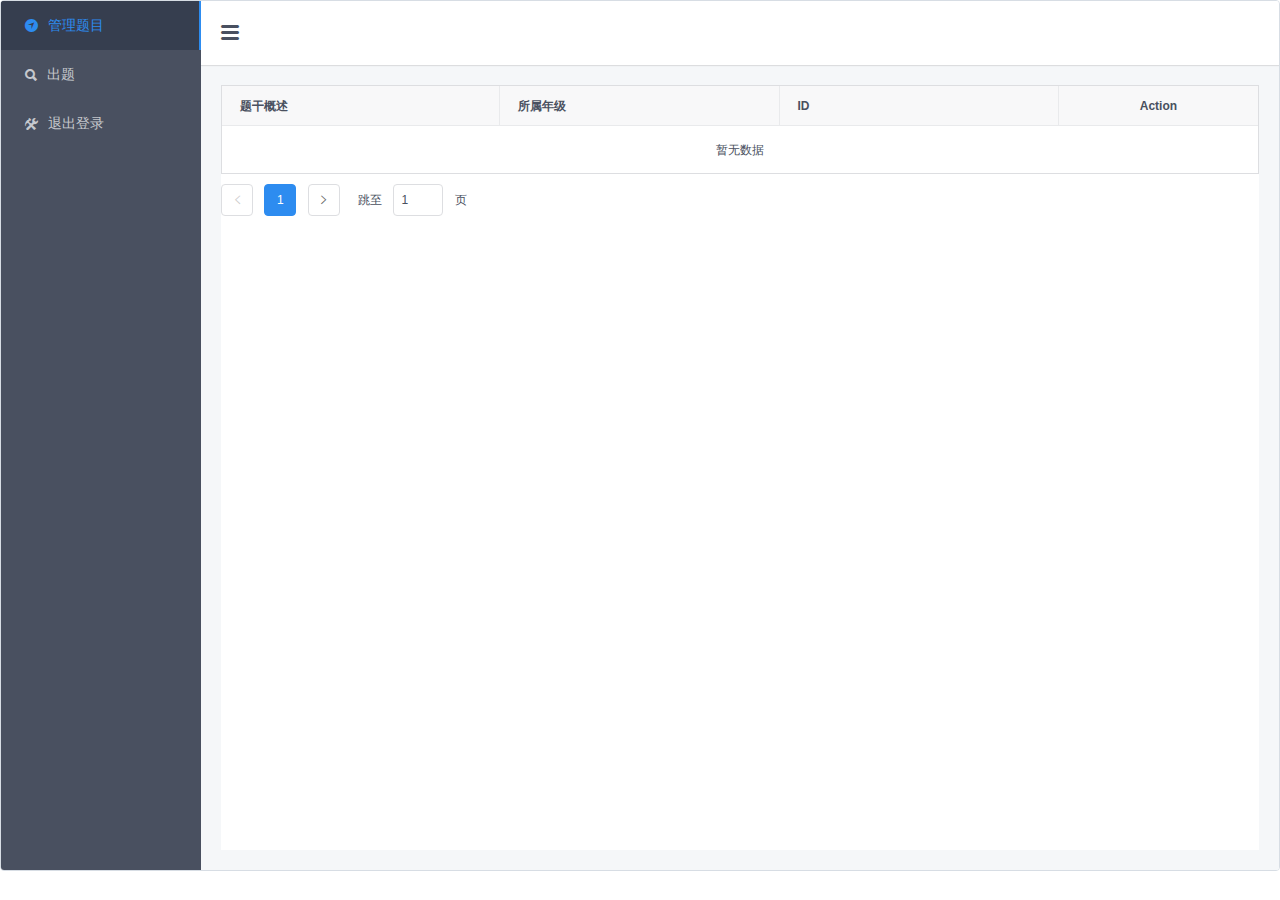
<file: homework/src/main/webapp/WEB-INF/jsp/web/tc.html>
<!DOCTYPE html>
<html>
<head>
<meta charset="UTF-8">
<title>教师后台</title>
    <script type="text/javascript" src="../lib/vue.js"></script>
    <script type="text/javascript" src="../lib/vue-router.js"></script>
    <link rel="stylesheet" href="../css/iview.css">
	<!-- import iView -->
	<link rel="stylesheet" href="../css/main.css">
	<script src="../lib/iview.js"></script>
	<link rel="stylesheet" href="../css/login.css">
	<link rel="stylesheet" href="../css/backend.css">
	<script src="../lib/jquery.js"></script>
</head>
<body>
	<div id="app"></div>
	<script src="../js/teacher.js"></script>
</body>
</html>
</file>
<file: homework/src/main/webapp/WEB-INF/jsp/css/iview.css>
.ivu-load-loop{-webkit-animation:ani-load-loop 1s linear infinite;animation:ani-load-loop 1s linear infinite}@-webkit-keyframes ani-load-loop{from{-webkit-transform:rotate(0);transform:rotate(0)}50%{-webkit-transform:rotate(180deg);transform:rotate(180deg)}to{-webkit-transform:rotate(360deg);transform:rotate(360deg)}}@keyframes ani-load-loop{from{-webkit-transform:rotate(0);transform:rotate(0)}50%{-webkit-transform:rotate(180deg);transform:rotate(180deg)}to{-webkit-transform:rotate(360deg);transform:rotate(360deg)}}.input-group-error-append,.input-group-error-prepend{background-color:#fff;border:1px solid #ed3f14}.input-group-error-append .ivu-select-selection,.input-group-error-prepend .ivu-select-selection{background-color:inherit;border:1px solid transparent}.input-group-error-prepend{border-right:0}.input-group-error-append{border-left:0}.ivu-breadcrumb{color:#999;font-size:14px}.ivu-breadcrumb a{color:#495060;-webkit-transition:color .2s ease-in-out;transition:color .2s ease-in-out}.ivu-breadcrumb a:hover{color:#57a3f3}.ivu-breadcrumb>span:last-child{font-weight:700;color:#495060}.ivu-breadcrumb>span:last-child .ivu-breadcrumb-item-separator{display:none}.ivu-breadcrumb-item-separator{margin:0 8px;color:#dddee1}.ivu-breadcrumb-item-link>.ivu-icon+span{margin-left:4px}/*! normalize.css v5.0.0 | MIT License | github.com/necolas/normalize.css */html{font-family:sans-serif;line-height:1.15;-ms-text-size-adjust:100%;-webkit-text-size-adjust:100%}body{margin:0}article,aside,footer,header,nav,section{display:block}h1{font-size:2em;margin:.67em 0}figcaption,figure,main{display:block}figure{margin:1em 40px}hr{-webkit-box-sizing:content-box;box-sizing:content-box;height:0;overflow:visible}pre{font-family:monospace,monospace;font-size:1em}a{background-color:transparent;-webkit-text-decoration-skip:objects}a:active,a:hover{outline-width:0}abbr[title]{border-bottom:none;text-decoration:underline;-webkit-text-decoration:underline dotted;text-decoration:underline dotted}b,strong{font-weight:inherit}b,strong{font-weight:bolder}code,kbd,samp{font-family:monospace,monospace;font-size:1em}dfn{font-style:italic}mark{background-color:#ff0;color:#000}small{font-size:80%}sub,sup{font-size:75%;line-height:0;position:relative;vertical-align:baseline}sub{bottom:-.25em}sup{top:-.5em}audio,video{display:inline-block}audio:not([controls]){display:none;height:0}img{border-style:none}svg:not(:root){overflow:hidden}button,input,optgroup,select,textarea{font-family:sans-serif;font-size:100%;line-height:1.15;margin:0}button,input{overflow:visible}button,select{text-transform:none}[type=reset],[type=submit],button,html [type=button]{-webkit-appearance:button}[type=button]::-moz-focus-inner,[type=reset]::-moz-focus-inner,[type=submit]::-moz-focus-inner,button::-moz-focus-inner{border-style:none;padding:0}[type=button]:-moz-focusring,[type=reset]:-moz-focusring,[type=submit]:-moz-focusring,button:-moz-focusring{outline:1px dotted ButtonText}fieldset{border:1px solid silver;margin:0 2px;padding:.35em .625em .75em}legend{-webkit-box-sizing:border-box;box-sizing:border-box;color:inherit;display:table;max-width:100%;padding:0;white-space:normal}progress{display:inline-block;vertical-align:baseline}textarea{overflow:auto;resize:vertical}[type=checkbox],[type=radio]{-webkit-box-sizing:border-box;box-sizing:border-box;padding:0}[type=number]::-webkit-inner-spin-button,[type=number]::-webkit-outer-spin-button{height:auto}[type=search]{-webkit-appearance:textfield;outline-offset:-2px}[type=search]::-webkit-search-cancel-button,[type=search]::-webkit-search-decoration{-webkit-appearance:none}::-webkit-file-upload-button{-webkit-appearance:button;font:inherit}details,menu{display:block}summary{display:list-item}canvas{display:inline-block}template{display:none}[hidden]{display:none}*{-webkit-box-sizing:border-box;box-sizing:border-box;-webkit-tap-highlight-color:transparent}:after,:before{-webkit-box-sizing:border-box;box-sizing:border-box}body{font-family:"Helvetica Neue",Helvetica,"PingFang SC","Hiragino Sans GB","Microsoft YaHei","微软雅黑",Arial,sans-serif;font-size:12px;line-height:1.5;color:#495060;background-color:#fff;-webkit-font-smoothing:antialiased;-moz-osx-font-smoothing:grayscale}article,aside,blockquote,body,button,dd,details,div,dl,dt,fieldset,figcaption,figure,footer,form,h1,h2,h3,h4,h5,h6,header,hgroup,hr,input,legend,li,menu,nav,ol,p,section,td,textarea,th,ul{margin:0;padding:0}button,input,select,textarea{font-family:inherit;font-size:inherit;line-height:inherit}input::-ms-clear,input::-ms-reveal{display:none}a{color:#2d8cf0;background:0 0;text-decoration:none;outline:0;cursor:pointer;-webkit-transition:color .2s ease;transition:color .2s ease}a:hover{color:#57a3f3}a:active{color:#2b85e4}a:active,a:hover{outline:0;text-decoration:none}a[disabled]{color:#ccc;cursor:not-allowed;pointer-events:none}code,kbd,pre,samp{font-family:Consolas,Menlo,Courier,monospace}@font-face{font-family:Ionicons;src:url(fonts/ionicons.eot?v=2.0.0);src:url(fonts/ionicons.eot?v=2.0.0#iefix) format("embedded-opentype"),url(fonts/ionicons.ttf?v=2.0.0) format("truetype"),url(fonts/ionicons.woff?v=2.0.0) format("woff"),url(fonts/ionicons.svg?v=2.0.0#Ionicons) format("svg");font-weight:400;font-style:normal}.ivu-icon{display:inline-block;font-family:Ionicons;speak:none;font-style:normal;font-weight:400;font-variant:normal;text-transform:none;text-rendering:auto;line-height:1;-webkit-font-smoothing:antialiased;-moz-osx-font-smoothing:grayscale}.ivu-icon-alert:before{content:"\f101"}.ivu-icon-alert-circled:before{content:"\f100"}.ivu-icon-android-add:before{content:"\f2c7"}.ivu-icon-android-add-circle:before{content:"\f359"}.ivu-icon-android-alarm-clock:before{content:"\f35a"}.ivu-icon-android-alert:before{content:"\f35b"}.ivu-icon-android-apps:before{content:"\f35c"}.ivu-icon-android-archive:before{content:"\f2c9"}.ivu-icon-android-arrow-back:before{content:"\f2ca"}.ivu-icon-android-arrow-down:before{content:"\f35d"}.ivu-icon-android-arrow-dropdown:before{content:"\f35f"}.ivu-icon-android-arrow-dropdown-circle:before{content:"\f35e"}.ivu-icon-android-arrow-dropleft:before{content:"\f361"}.ivu-icon-android-arrow-dropleft-circle:before{content:"\f360"}.ivu-icon-android-arrow-dropright:before{content:"\f363"}.ivu-icon-android-arrow-dropright-circle:before{content:"\f362"}.ivu-icon-android-arrow-dropup:before{content:"\f365"}.ivu-icon-android-arrow-dropup-circle:before{content:"\f364"}.ivu-icon-android-arrow-forward:before{content:"\f30f"}.ivu-icon-android-arrow-up:before{content:"\f366"}.ivu-icon-android-attach:before{content:"\f367"}.ivu-icon-android-bar:before{content:"\f368"}.ivu-icon-android-bicycle:before{content:"\f369"}.ivu-icon-android-boat:before{content:"\f36a"}.ivu-icon-android-bookmark:before{content:"\f36b"}.ivu-icon-android-bulb:before{content:"\f36c"}.ivu-icon-android-bus:before{content:"\f36d"}.ivu-icon-android-calendar:before{content:"\f2d1"}.ivu-icon-android-call:before{content:"\f2d2"}.ivu-icon-android-camera:before{content:"\f2d3"}.ivu-icon-android-cancel:before{content:"\f36e"}.ivu-icon-android-car:before{content:"\f36f"}.ivu-icon-android-cart:before{content:"\f370"}.ivu-icon-android-chat:before{content:"\f2d4"}.ivu-icon-android-checkbox:before{content:"\f374"}.ivu-icon-android-checkbox-blank:before{content:"\f371"}.ivu-icon-android-checkbox-outline:before{content:"\f373"}.ivu-icon-android-checkbox-outline-blank:before{content:"\f372"}.ivu-icon-android-checkmark-circle:before{content:"\f375"}.ivu-icon-android-clipboard:before{content:"\f376"}.ivu-icon-android-close:before{content:"\f2d7"}.ivu-icon-android-cloud:before{content:"\f37a"}.ivu-icon-android-cloud-circle:before{content:"\f377"}.ivu-icon-android-cloud-done:before{content:"\f378"}.ivu-icon-android-cloud-outline:before{content:"\f379"}.ivu-icon-android-color-palette:before{content:"\f37b"}.ivu-icon-android-compass:before{content:"\f37c"}.ivu-icon-android-contact:before{content:"\f2d8"}.ivu-icon-android-contacts:before{content:"\f2d9"}.ivu-icon-android-contract:before{content:"\f37d"}.ivu-icon-android-create:before{content:"\f37e"}.ivu-icon-android-delete:before{content:"\f37f"}.ivu-icon-android-desktop:before{content:"\f380"}.ivu-icon-android-document:before{content:"\f381"}.ivu-icon-android-done:before{content:"\f383"}.ivu-icon-android-done-all:before{content:"\f382"}.ivu-icon-android-download:before{content:"\f2dd"}.ivu-icon-android-drafts:before{content:"\f384"}.ivu-icon-android-exit:before{content:"\f385"}.ivu-icon-android-expand:before{content:"\f386"}.ivu-icon-android-favorite:before{content:"\f388"}.ivu-icon-android-favorite-outline:before{content:"\f387"}.ivu-icon-android-film:before{content:"\f389"}.ivu-icon-android-folder:before{content:"\f2e0"}.ivu-icon-android-folder-open:before{content:"\f38a"}.ivu-icon-android-funnel:before{content:"\f38b"}.ivu-icon-android-globe:before{content:"\f38c"}.ivu-icon-android-hand:before{content:"\f2e3"}.ivu-icon-android-hangout:before{content:"\f38d"}.ivu-icon-android-happy:before{content:"\f38e"}.ivu-icon-android-home:before{content:"\f38f"}.ivu-icon-android-image:before{content:"\f2e4"}.ivu-icon-android-laptop:before{content:"\f390"}.ivu-icon-android-list:before{content:"\f391"}.ivu-icon-android-locate:before{content:"\f2e9"}.ivu-icon-android-lock:before{content:"\f392"}.ivu-icon-android-mail:before{content:"\f2eb"}.ivu-icon-android-map:before{content:"\f393"}.ivu-icon-android-menu:before{content:"\f394"}.ivu-icon-android-microphone:before{content:"\f2ec"}.ivu-icon-android-microphone-off:before{content:"\f395"}.ivu-icon-android-more-horizontal:before{content:"\f396"}.ivu-icon-android-more-vertical:before{content:"\f397"}.ivu-icon-android-navigate:before{content:"\f398"}.ivu-icon-android-notifications:before{content:"\f39b"}.ivu-icon-android-notifications-none:before{content:"\f399"}.ivu-icon-android-notifications-off:before{content:"\f39a"}.ivu-icon-android-open:before{content:"\f39c"}.ivu-icon-android-options:before{content:"\f39d"}.ivu-icon-android-people:before{content:"\f39e"}.ivu-icon-android-person:before{content:"\f3a0"}.ivu-icon-android-person-add:before{content:"\f39f"}.ivu-icon-android-phone-landscape:before{content:"\f3a1"}.ivu-icon-android-phone-portrait:before{content:"\f3a2"}.ivu-icon-android-pin:before{content:"\f3a3"}.ivu-icon-android-plane:before{content:"\f3a4"}.ivu-icon-android-playstore:before{content:"\f2f0"}.ivu-icon-android-print:before{content:"\f3a5"}.ivu-icon-android-radio-button-off:before{content:"\f3a6"}.ivu-icon-android-radio-button-on:before{content:"\f3a7"}.ivu-icon-android-refresh:before{content:"\f3a8"}.ivu-icon-android-remove:before{content:"\f2f4"}.ivu-icon-android-remove-circle:before{content:"\f3a9"}.ivu-icon-android-restaurant:before{content:"\f3aa"}.ivu-icon-android-sad:before{content:"\f3ab"}.ivu-icon-android-search:before{content:"\f2f5"}.ivu-icon-android-send:before{content:"\f2f6"}.ivu-icon-android-settings:before{content:"\f2f7"}.ivu-icon-android-share:before{content:"\f2f8"}.ivu-icon-android-share-alt:before{content:"\f3ac"}.ivu-icon-android-star:before{content:"\f2fc"}.ivu-icon-android-star-half:before{content:"\f3ad"}.ivu-icon-android-star-outline:before{content:"\f3ae"}.ivu-icon-android-stopwatch:before{content:"\f2fd"}.ivu-icon-android-subway:before{content:"\f3af"}.ivu-icon-android-sunny:before{content:"\f3b0"}.ivu-icon-android-sync:before{content:"\f3b1"}.ivu-icon-android-textsms:before{content:"\f3b2"}.ivu-icon-android-time:before{content:"\f3b3"}.ivu-icon-android-train:before{content:"\f3b4"}.ivu-icon-android-unlock:before{content:"\f3b5"}.ivu-icon-android-upload:before{content:"\f3b6"}.ivu-icon-android-volume-down:before{content:"\f3b7"}.ivu-icon-android-volume-mute:before{content:"\f3b8"}.ivu-icon-android-volume-off:before{content:"\f3b9"}.ivu-icon-android-volume-up:before{content:"\f3ba"}.ivu-icon-android-walk:before{content:"\f3bb"}.ivu-icon-android-warning:before{content:"\f3bc"}.ivu-icon-android-watch:before{content:"\f3bd"}.ivu-icon-android-wifi:before{content:"\f305"}.ivu-icon-aperture:before{content:"\f313"}.ivu-icon-archive:before{content:"\f102"}.ivu-icon-arrow-down-a:before{content:"\f103"}.ivu-icon-arrow-down-b:before{content:"\f104"}.ivu-icon-arrow-down-c:before{content:"\f105"}.ivu-icon-arrow-expand:before{content:"\f25e"}.ivu-icon-arrow-graph-down-left:before{content:"\f25f"}.ivu-icon-arrow-graph-down-right:before{content:"\f260"}.ivu-icon-arrow-graph-up-left:before{content:"\f261"}.ivu-icon-arrow-graph-up-right:before{content:"\f262"}.ivu-icon-arrow-left-a:before{content:"\f106"}.ivu-icon-arrow-left-b:before{content:"\f107"}.ivu-icon-arrow-left-c:before{content:"\f108"}.ivu-icon-arrow-move:before{content:"\f263"}.ivu-icon-arrow-resize:before{content:"\f264"}.ivu-icon-arrow-return-left:before{content:"\f265"}.ivu-icon-arrow-return-right:before{content:"\f266"}.ivu-icon-arrow-right-a:before{content:"\f109"}.ivu-icon-arrow-right-b:before{content:"\f10a"}.ivu-icon-arrow-right-c:before{content:"\f10b"}.ivu-icon-arrow-shrink:before{content:"\f267"}.ivu-icon-arrow-swap:before{content:"\f268"}.ivu-icon-arrow-up-a:before{content:"\f10c"}.ivu-icon-arrow-up-b:before{content:"\f10d"}.ivu-icon-arrow-up-c:before{content:"\f10e"}.ivu-icon-asterisk:before{content:"\f314"}.ivu-icon-at:before{content:"\f10f"}.ivu-icon-backspace:before{content:"\f3bf"}.ivu-icon-backspace-outline:before{content:"\f3be"}.ivu-icon-bag:before{content:"\f110"}.ivu-icon-battery-charging:before{content:"\f111"}.ivu-icon-battery-empty:before{content:"\f112"}.ivu-icon-battery-full:before{content:"\f113"}.ivu-icon-battery-half:before{content:"\f114"}.ivu-icon-battery-low:before{content:"\f115"}.ivu-icon-beaker:before{content:"\f269"}.ivu-icon-beer:before{content:"\f26a"}.ivu-icon-bluetooth:before{content:"\f116"}.ivu-icon-bonfire:before{content:"\f315"}.ivu-icon-bookmark:before{content:"\f26b"}.ivu-icon-bowtie:before{content:"\f3c0"}.ivu-icon-briefcase:before{content:"\f26c"}.ivu-icon-bug:before{content:"\f2be"}.ivu-icon-calculator:before{content:"\f26d"}.ivu-icon-calendar:before{content:"\f117"}.ivu-icon-camera:before{content:"\f118"}.ivu-icon-card:before{content:"\f119"}.ivu-icon-cash:before{content:"\f316"}.ivu-icon-chatbox:before{content:"\f11b"}.ivu-icon-chatbox-working:before{content:"\f11a"}.ivu-icon-chatboxes:before{content:"\f11c"}.ivu-icon-chatbubble:before{content:"\f11e"}.ivu-icon-chatbubble-working:before{content:"\f11d"}.ivu-icon-chatbubbles:before{content:"\f11f"}.ivu-icon-checkmark:before{content:"\f122"}.ivu-icon-checkmark-circled:before{content:"\f120"}.ivu-icon-checkmark-round:before{content:"\f121"}.ivu-icon-chevron-down:before{content:"\f123"}.ivu-icon-chevron-left:before{content:"\f124"}.ivu-icon-chevron-right:before{content:"\f125"}.ivu-icon-chevron-up:before{content:"\f126"}.ivu-icon-clipboard:before{content:"\f127"}.ivu-icon-clock:before{content:"\f26e"}.ivu-icon-close:before{content:"\f12a"}.ivu-icon-close-circled:before{content:"\f128"}.ivu-icon-close-round:before{content:"\f129"}.ivu-icon-closed-captioning:before{content:"\f317"}.ivu-icon-cloud:before{content:"\f12b"}.ivu-icon-code:before{content:"\f271"}.ivu-icon-code-download:before{content:"\f26f"}.ivu-icon-code-working:before{content:"\f270"}.ivu-icon-coffee:before{content:"\f272"}.ivu-icon-compass:before{content:"\f273"}.ivu-icon-compose:before{content:"\f12c"}.ivu-icon-connection-bars:before{content:"\f274"}.ivu-icon-contrast:before{content:"\f275"}.ivu-icon-crop:before{content:"\f3c1"}.ivu-icon-cube:before{content:"\f318"}.ivu-icon-disc:before{content:"\f12d"}.ivu-icon-document:before{content:"\f12f"}.ivu-icon-document-text:before{content:"\f12e"}.ivu-icon-drag:before{content:"\f130"}.ivu-icon-earth:before{content:"\f276"}.ivu-icon-easel:before{content:"\f3c2"}.ivu-icon-edit:before{content:"\f2bf"}.ivu-icon-egg:before{content:"\f277"}.ivu-icon-eject:before{content:"\f131"}.ivu-icon-email:before{content:"\f132"}.ivu-icon-email-unread:before{content:"\f3c3"}.ivu-icon-erlenmeyer-flask:before{content:"\f3c5"}.ivu-icon-erlenmeyer-flask-bubbles:before{content:"\f3c4"}.ivu-icon-eye:before{content:"\f133"}.ivu-icon-eye-disabled:before{content:"\f306"}.ivu-icon-female:before{content:"\f278"}.ivu-icon-filing:before{content:"\f134"}.ivu-icon-film-marker:before{content:"\f135"}.ivu-icon-fireball:before{content:"\f319"}.ivu-icon-flag:before{content:"\f279"}.ivu-icon-flame:before{content:"\f31a"}.ivu-icon-flash:before{content:"\f137"}.ivu-icon-flash-off:before{content:"\f136"}.ivu-icon-folder:before{content:"\f139"}.ivu-icon-fork:before{content:"\f27a"}.ivu-icon-fork-repo:before{content:"\f2c0"}.ivu-icon-forward:before{content:"\f13a"}.ivu-icon-funnel:before{content:"\f31b"}.ivu-icon-gear-a:before{content:"\f13d"}.ivu-icon-gear-b:before{content:"\f13e"}.ivu-icon-grid:before{content:"\f13f"}.ivu-icon-hammer:before{content:"\f27b"}.ivu-icon-happy:before{content:"\f31c"}.ivu-icon-happy-outline:before{content:"\f3c6"}.ivu-icon-headphone:before{content:"\f140"}.ivu-icon-heart:before{content:"\f141"}.ivu-icon-heart-broken:before{content:"\f31d"}.ivu-icon-help:before{content:"\f143"}.ivu-icon-help-buoy:before{content:"\f27c"}.ivu-icon-help-circled:before{content:"\f142"}.ivu-icon-home:before{content:"\f144"}.ivu-icon-icecream:before{content:"\f27d"}.ivu-icon-image:before{content:"\f147"}.ivu-icon-images:before{content:"\f148"}.ivu-icon-information:before{content:"\f14a"}.ivu-icon-information-circled:before{content:"\f149"}.ivu-icon-ionic:before{content:"\f14b"}.ivu-icon-ios-alarm:before{content:"\f3c8"}.ivu-icon-ios-alarm-outline:before{content:"\f3c7"}.ivu-icon-ios-albums:before{content:"\f3ca"}.ivu-icon-ios-albums-outline:before{content:"\f3c9"}.ivu-icon-ios-americanfootball:before{content:"\f3cc"}.ivu-icon-ios-americanfootball-outline:before{content:"\f3cb"}.ivu-icon-ios-analytics:before{content:"\f3ce"}.ivu-icon-ios-analytics-outline:before{content:"\f3cd"}.ivu-icon-ios-arrow-back:before{content:"\f3cf"}.ivu-icon-ios-arrow-down:before{content:"\f3d0"}.ivu-icon-ios-arrow-forward:before{content:"\f3d1"}.ivu-icon-ios-arrow-left:before{content:"\f3d2"}.ivu-icon-ios-arrow-right:before{content:"\f3d3"}.ivu-icon-ios-arrow-thin-down:before{content:"\f3d4"}.ivu-icon-ios-arrow-thin-left:before{content:"\f3d5"}.ivu-icon-ios-arrow-thin-right:before{content:"\f3d6"}.ivu-icon-ios-arrow-thin-up:before{content:"\f3d7"}.ivu-icon-ios-arrow-up:before{content:"\f3d8"}.ivu-icon-ios-at:before{content:"\f3da"}.ivu-icon-ios-at-outline:before{content:"\f3d9"}.ivu-icon-ios-barcode:before{content:"\f3dc"}.ivu-icon-ios-barcode-outline:before{content:"\f3db"}.ivu-icon-ios-baseball:before{content:"\f3de"}.ivu-icon-ios-baseball-outline:before{content:"\f3dd"}.ivu-icon-ios-basketball:before{content:"\f3e0"}.ivu-icon-ios-basketball-outline:before{content:"\f3df"}.ivu-icon-ios-bell:before{content:"\f3e2"}.ivu-icon-ios-bell-outline:before{content:"\f3e1"}.ivu-icon-ios-body:before{content:"\f3e4"}.ivu-icon-ios-body-outline:before{content:"\f3e3"}.ivu-icon-ios-bolt:before{content:"\f3e6"}.ivu-icon-ios-bolt-outline:before{content:"\f3e5"}.ivu-icon-ios-book:before{content:"\f3e8"}.ivu-icon-ios-book-outline:before{content:"\f3e7"}.ivu-icon-ios-bookmarks:before{content:"\f3ea"}.ivu-icon-ios-bookmarks-outline:before{content:"\f3e9"}.ivu-icon-ios-box:before{content:"\f3ec"}.ivu-icon-ios-box-outline:before{content:"\f3eb"}.ivu-icon-ios-briefcase:before{content:"\f3ee"}.ivu-icon-ios-briefcase-outline:before{content:"\f3ed"}.ivu-icon-ios-browsers:before{content:"\f3f0"}.ivu-icon-ios-browsers-outline:before{content:"\f3ef"}.ivu-icon-ios-calculator:before{content:"\f3f2"}.ivu-icon-ios-calculator-outline:before{content:"\f3f1"}.ivu-icon-ios-calendar:before{content:"\f3f4"}.ivu-icon-ios-calendar-outline:before{content:"\f3f3"}.ivu-icon-ios-camera:before{content:"\f3f6"}.ivu-icon-ios-camera-outline:before{content:"\f3f5"}.ivu-icon-ios-cart:before{content:"\f3f8"}.ivu-icon-ios-cart-outline:before{content:"\f3f7"}.ivu-icon-ios-chatboxes:before{content:"\f3fa"}.ivu-icon-ios-chatboxes-outline:before{content:"\f3f9"}.ivu-icon-ios-chatbubble:before{content:"\f3fc"}.ivu-icon-ios-chatbubble-outline:before{content:"\f3fb"}.ivu-icon-ios-checkmark:before{content:"\f3ff"}.ivu-icon-ios-checkmark-empty:before{content:"\f3fd"}.ivu-icon-ios-checkmark-outline:before{content:"\f3fe"}.ivu-icon-ios-circle-filled:before{content:"\f400"}.ivu-icon-ios-circle-outline:before{content:"\f401"}.ivu-icon-ios-clock:before{content:"\f403"}.ivu-icon-ios-clock-outline:before{content:"\f402"}.ivu-icon-ios-close:before{content:"\f406"}.ivu-icon-ios-close-empty:before{content:"\f404"}.ivu-icon-ios-close-outline:before{content:"\f405"}.ivu-icon-ios-cloud:before{content:"\f40c"}.ivu-icon-ios-cloud-download:before{content:"\f408"}.ivu-icon-ios-cloud-download-outline:before{content:"\f407"}.ivu-icon-ios-cloud-outline:before{content:"\f409"}.ivu-icon-ios-cloud-upload:before{content:"\f40b"}.ivu-icon-ios-cloud-upload-outline:before{content:"\f40a"}.ivu-icon-ios-cloudy:before{content:"\f410"}.ivu-icon-ios-cloudy-night:before{content:"\f40e"}.ivu-icon-ios-cloudy-night-outline:before{content:"\f40d"}.ivu-icon-ios-cloudy-outline:before{content:"\f40f"}.ivu-icon-ios-cog:before{content:"\f412"}.ivu-icon-ios-cog-outline:before{content:"\f411"}.ivu-icon-ios-color-filter:before{content:"\f414"}.ivu-icon-ios-color-filter-outline:before{content:"\f413"}.ivu-icon-ios-color-wand:before{content:"\f416"}.ivu-icon-ios-color-wand-outline:before{content:"\f415"}.ivu-icon-ios-compose:before{content:"\f418"}.ivu-icon-ios-compose-outline:before{content:"\f417"}.ivu-icon-ios-contact:before{content:"\f41a"}.ivu-icon-ios-contact-outline:before{content:"\f419"}.ivu-icon-ios-copy:before{content:"\f41c"}.ivu-icon-ios-copy-outline:before{content:"\f41b"}.ivu-icon-ios-crop:before{content:"\f41e"}.ivu-icon-ios-crop-strong:before{content:"\f41d"}.ivu-icon-ios-download:before{content:"\f420"}.ivu-icon-ios-download-outline:before{content:"\f41f"}.ivu-icon-ios-drag:before{content:"\f421"}.ivu-icon-ios-email:before{content:"\f423"}.ivu-icon-ios-email-outline:before{content:"\f422"}.ivu-icon-ios-eye:before{content:"\f425"}.ivu-icon-ios-eye-outline:before{content:"\f424"}.ivu-icon-ios-fastforward:before{content:"\f427"}.ivu-icon-ios-fastforward-outline:before{content:"\f426"}.ivu-icon-ios-filing:before{content:"\f429"}.ivu-icon-ios-filing-outline:before{content:"\f428"}.ivu-icon-ios-film:before{content:"\f42b"}.ivu-icon-ios-film-outline:before{content:"\f42a"}.ivu-icon-ios-flag:before{content:"\f42d"}.ivu-icon-ios-flag-outline:before{content:"\f42c"}.ivu-icon-ios-flame:before{content:"\f42f"}.ivu-icon-ios-flame-outline:before{content:"\f42e"}.ivu-icon-ios-flask:before{content:"\f431"}.ivu-icon-ios-flask-outline:before{content:"\f430"}.ivu-icon-ios-flower:before{content:"\f433"}.ivu-icon-ios-flower-outline:before{content:"\f432"}.ivu-icon-ios-folder:before{content:"\f435"}.ivu-icon-ios-folder-outline:before{content:"\f434"}.ivu-icon-ios-football:before{content:"\f437"}.ivu-icon-ios-football-outline:before{content:"\f436"}.ivu-icon-ios-game-controller-a:before{content:"\f439"}.ivu-icon-ios-game-controller-a-outline:before{content:"\f438"}.ivu-icon-ios-game-controller-b:before{content:"\f43b"}.ivu-icon-ios-game-controller-b-outline:before{content:"\f43a"}.ivu-icon-ios-gear:before{content:"\f43d"}.ivu-icon-ios-gear-outline:before{content:"\f43c"}.ivu-icon-ios-glasses:before{content:"\f43f"}.ivu-icon-ios-glasses-outline:before{content:"\f43e"}.ivu-icon-ios-grid-view:before{content:"\f441"}.ivu-icon-ios-grid-view-outline:before{content:"\f440"}.ivu-icon-ios-heart:before{content:"\f443"}.ivu-icon-ios-heart-outline:before{content:"\f442"}.ivu-icon-ios-help:before{content:"\f446"}.ivu-icon-ios-help-empty:before{content:"\f444"}.ivu-icon-ios-help-outline:before{content:"\f445"}.ivu-icon-ios-home:before{content:"\f448"}.ivu-icon-ios-home-outline:before{content:"\f447"}.ivu-icon-ios-infinite:before{content:"\f44a"}.ivu-icon-ios-infinite-outline:before{content:"\f449"}.ivu-icon-ios-information:before{content:"\f44d"}.ivu-icon-ios-information-empty:before{content:"\f44b"}.ivu-icon-ios-information-outline:before{content:"\f44c"}.ivu-icon-ios-ionic-outline:before{content:"\f44e"}.ivu-icon-ios-keypad:before{content:"\f450"}.ivu-icon-ios-keypad-outline:before{content:"\f44f"}.ivu-icon-ios-lightbulb:before{content:"\f452"}.ivu-icon-ios-lightbulb-outline:before{content:"\f451"}.ivu-icon-ios-list:before{content:"\f454"}.ivu-icon-ios-list-outline:before{content:"\f453"}.ivu-icon-ios-location:before{content:"\f456"}.ivu-icon-ios-location-outline:before{content:"\f455"}.ivu-icon-ios-locked:before{content:"\f458"}.ivu-icon-ios-locked-outline:before{content:"\f457"}.ivu-icon-ios-loop:before{content:"\f45a"}.ivu-icon-ios-loop-strong:before{content:"\f459"}.ivu-icon-ios-medical:before{content:"\f45c"}.ivu-icon-ios-medical-outline:before{content:"\f45b"}.ivu-icon-ios-medkit:before{content:"\f45e"}.ivu-icon-ios-medkit-outline:before{content:"\f45d"}.ivu-icon-ios-mic:before{content:"\f461"}.ivu-icon-ios-mic-off:before{content:"\f45f"}.ivu-icon-ios-mic-outline:before{content:"\f460"}.ivu-icon-ios-minus:before{content:"\f464"}.ivu-icon-ios-minus-empty:before{content:"\f462"}.ivu-icon-ios-minus-outline:before{content:"\f463"}.ivu-icon-ios-monitor:before{content:"\f466"}.ivu-icon-ios-monitor-outline:before{content:"\f465"}.ivu-icon-ios-moon:before{content:"\f468"}.ivu-icon-ios-moon-outline:before{content:"\f467"}.ivu-icon-ios-more:before{content:"\f46a"}.ivu-icon-ios-more-outline:before{content:"\f469"}.ivu-icon-ios-musical-note:before{content:"\f46b"}.ivu-icon-ios-musical-notes:before{content:"\f46c"}.ivu-icon-ios-navigate:before{content:"\f46e"}.ivu-icon-ios-navigate-outline:before{content:"\f46d"}.ivu-icon-ios-nutrition:before{content:"\f470"}.ivu-icon-ios-nutrition-outline:before{content:"\f46f"}.ivu-icon-ios-paper:before{content:"\f472"}.ivu-icon-ios-paper-outline:before{content:"\f471"}.ivu-icon-ios-paperplane:before{content:"\f474"}.ivu-icon-ios-paperplane-outline:before{content:"\f473"}.ivu-icon-ios-partlysunny:before{content:"\f476"}.ivu-icon-ios-partlysunny-outline:before{content:"\f475"}.ivu-icon-ios-pause:before{content:"\f478"}.ivu-icon-ios-pause-outline:before{content:"\f477"}.ivu-icon-ios-paw:before{content:"\f47a"}.ivu-icon-ios-paw-outline:before{content:"\f479"}.ivu-icon-ios-people:before{content:"\f47c"}.ivu-icon-ios-people-outline:before{content:"\f47b"}.ivu-icon-ios-person:before{content:"\f47e"}.ivu-icon-ios-person-outline:before{content:"\f47d"}.ivu-icon-ios-personadd:before{content:"\f480"}.ivu-icon-ios-personadd-outline:before{content:"\f47f"}.ivu-icon-ios-photos:before{content:"\f482"}.ivu-icon-ios-photos-outline:before{content:"\f481"}.ivu-icon-ios-pie:before{content:"\f484"}.ivu-icon-ios-pie-outline:before{content:"\f483"}.ivu-icon-ios-pint:before{content:"\f486"}.ivu-icon-ios-pint-outline:before{content:"\f485"}.ivu-icon-ios-play:before{content:"\f488"}.ivu-icon-ios-play-outline:before{content:"\f487"}.ivu-icon-ios-plus:before{content:"\f48b"}.ivu-icon-ios-plus-empty:before{content:"\f489"}.ivu-icon-ios-plus-outline:before{content:"\f48a"}.ivu-icon-ios-pricetag:before{content:"\f48d"}.ivu-icon-ios-pricetag-outline:before{content:"\f48c"}.ivu-icon-ios-pricetags:before{content:"\f48f"}.ivu-icon-ios-pricetags-outline:before{content:"\f48e"}.ivu-icon-ios-printer:before{content:"\f491"}.ivu-icon-ios-printer-outline:before{content:"\f490"}.ivu-icon-ios-pulse:before{content:"\f493"}.ivu-icon-ios-pulse-strong:before{content:"\f492"}.ivu-icon-ios-rainy:before{content:"\f495"}.ivu-icon-ios-rainy-outline:before{content:"\f494"}.ivu-icon-ios-recording:before{content:"\f497"}.ivu-icon-ios-recording-outline:before{content:"\f496"}.ivu-icon-ios-redo:before{content:"\f499"}.ivu-icon-ios-redo-outline:before{content:"\f498"}.ivu-icon-ios-refresh:before{content:"\f49c"}.ivu-icon-ios-refresh-empty:before{content:"\f49a"}.ivu-icon-ios-refresh-outline:before{content:"\f49b"}.ivu-icon-ios-reload:before{content:"\f49d"}.ivu-icon-ios-reverse-camera:before{content:"\f49f"}.ivu-icon-ios-reverse-camera-outline:before{content:"\f49e"}.ivu-icon-ios-rewind:before{content:"\f4a1"}.ivu-icon-ios-rewind-outline:before{content:"\f4a0"}.ivu-icon-ios-rose:before{content:"\f4a3"}.ivu-icon-ios-rose-outline:before{content:"\f4a2"}.ivu-icon-ios-search:before{content:"\f4a5"}.ivu-icon-ios-search-strong:before{content:"\f4a4"}.ivu-icon-ios-settings:before{content:"\f4a7"}.ivu-icon-ios-settings-strong:before{content:"\f4a6"}.ivu-icon-ios-shuffle:before{content:"\f4a9"}.ivu-icon-ios-shuffle-strong:before{content:"\f4a8"}.ivu-icon-ios-skipbackward:before{content:"\f4ab"}.ivu-icon-ios-skipbackward-outline:before{content:"\f4aa"}.ivu-icon-ios-skipforward:before{content:"\f4ad"}.ivu-icon-ios-skipforward-outline:before{content:"\f4ac"}.ivu-icon-ios-snowy:before{content:"\f4ae"}.ivu-icon-ios-speedometer:before{content:"\f4b0"}.ivu-icon-ios-speedometer-outline:before{content:"\f4af"}.ivu-icon-ios-star:before{content:"\f4b3"}.ivu-icon-ios-star-half:before{content:"\f4b1"}.ivu-icon-ios-star-outline:before{content:"\f4b2"}.ivu-icon-ios-stopwatch:before{content:"\f4b5"}.ivu-icon-ios-stopwatch-outline:before{content:"\f4b4"}.ivu-icon-ios-sunny:before{content:"\f4b7"}.ivu-icon-ios-sunny-outline:before{content:"\f4b6"}.ivu-icon-ios-telephone:before{content:"\f4b9"}.ivu-icon-ios-telephone-outline:before{content:"\f4b8"}.ivu-icon-ios-tennisball:before{content:"\f4bb"}.ivu-icon-ios-tennisball-outline:before{content:"\f4ba"}.ivu-icon-ios-thunderstorm:before{content:"\f4bd"}.ivu-icon-ios-thunderstorm-outline:before{content:"\f4bc"}.ivu-icon-ios-time:before{content:"\f4bf"}.ivu-icon-ios-time-outline:before{content:"\f4be"}.ivu-icon-ios-timer:before{content:"\f4c1"}.ivu-icon-ios-timer-outline:before{content:"\f4c0"}.ivu-icon-ios-toggle:before{content:"\f4c3"}.ivu-icon-ios-toggle-outline:before{content:"\f4c2"}.ivu-icon-ios-trash:before{content:"\f4c5"}.ivu-icon-ios-trash-outline:before{content:"\f4c4"}.ivu-icon-ios-undo:before{content:"\f4c7"}.ivu-icon-ios-undo-outline:before{content:"\f4c6"}.ivu-icon-ios-unlocked:before{content:"\f4c9"}.ivu-icon-ios-unlocked-outline:before{content:"\f4c8"}.ivu-icon-ios-upload:before{content:"\f4cb"}.ivu-icon-ios-upload-outline:before{content:"\f4ca"}.ivu-icon-ios-videocam:before{content:"\f4cd"}.ivu-icon-ios-videocam-outline:before{content:"\f4cc"}.ivu-icon-ios-volume-high:before{content:"\f4ce"}.ivu-icon-ios-volume-low:before{content:"\f4cf"}.ivu-icon-ios-wineglass:before{content:"\f4d1"}.ivu-icon-ios-wineglass-outline:before{content:"\f4d0"}.ivu-icon-ios-world:before{content:"\f4d3"}.ivu-icon-ios-world-outline:before{content:"\f4d2"}.ivu-icon-ipad:before{content:"\f1f9"}.ivu-icon-iphone:before{content:"\f1fa"}.ivu-icon-ipod:before{content:"\f1fb"}.ivu-icon-jet:before{content:"\f295"}.ivu-icon-key:before{content:"\f296"}.ivu-icon-knife:before{content:"\f297"}.ivu-icon-laptop:before{content:"\f1fc"}.ivu-icon-leaf:before{content:"\f1fd"}.ivu-icon-levels:before{content:"\f298"}.ivu-icon-lightbulb:before{content:"\f299"}.ivu-icon-link:before{content:"\f1fe"}.ivu-icon-load-a:before{content:"\f29a"}.ivu-icon-load-b:before{content:"\f29b"}.ivu-icon-load-c:before{content:"\f29c"}.ivu-icon-load-d:before{content:"\f29d"}.ivu-icon-location:before{content:"\f1ff"}.ivu-icon-lock-combination:before{content:"\f4d4"}.ivu-icon-locked:before{content:"\f200"}.ivu-icon-log-in:before{content:"\f29e"}.ivu-icon-log-out:before{content:"\f29f"}.ivu-icon-loop:before{content:"\f201"}.ivu-icon-magnet:before{content:"\f2a0"}.ivu-icon-male:before{content:"\f2a1"}.ivu-icon-man:before{content:"\f202"}.ivu-icon-map:before{content:"\f203"}.ivu-icon-medkit:before{content:"\f2a2"}.ivu-icon-merge:before{content:"\f33f"}.ivu-icon-mic-a:before{content:"\f204"}.ivu-icon-mic-b:before{content:"\f205"}.ivu-icon-mic-c:before{content:"\f206"}.ivu-icon-minus:before{content:"\f209"}.ivu-icon-minus-circled:before{content:"\f207"}.ivu-icon-minus-round:before{content:"\f208"}.ivu-icon-model-s:before{content:"\f2c1"}.ivu-icon-monitor:before{content:"\f20a"}.ivu-icon-more:before{content:"\f20b"}.ivu-icon-mouse:before{content:"\f340"}.ivu-icon-music-note:before{content:"\f20c"}.ivu-icon-navicon:before{content:"\f20e"}.ivu-icon-navicon-round:before{content:"\f20d"}.ivu-icon-navigate:before{content:"\f2a3"}.ivu-icon-network:before{content:"\f341"}.ivu-icon-no-smoking:before{content:"\f2c2"}.ivu-icon-nuclear:before{content:"\f2a4"}.ivu-icon-outlet:before{content:"\f342"}.ivu-icon-paintbrush:before{content:"\f4d5"}.ivu-icon-paintbucket:before{content:"\f4d6"}.ivu-icon-paper-airplane:before{content:"\f2c3"}.ivu-icon-paperclip:before{content:"\f20f"}.ivu-icon-pause:before{content:"\f210"}.ivu-icon-person:before{content:"\f213"}.ivu-icon-person-add:before{content:"\f211"}.ivu-icon-person-stalker:before{content:"\f212"}.ivu-icon-pie-graph:before{content:"\f2a5"}.ivu-icon-pin:before{content:"\f2a6"}.ivu-icon-pinpoint:before{content:"\f2a7"}.ivu-icon-pizza:before{content:"\f2a8"}.ivu-icon-plane:before{content:"\f214"}.ivu-icon-planet:before{content:"\f343"}.ivu-icon-play:before{content:"\f215"}.ivu-icon-playstation:before{content:"\f30a"}.ivu-icon-plus:before{content:"\f218"}.ivu-icon-plus-circled:before{content:"\f216"}.ivu-icon-plus-round:before{content:"\f217"}.ivu-icon-podium:before{content:"\f344"}.ivu-icon-pound:before{content:"\f219"}.ivu-icon-power:before{content:"\f2a9"}.ivu-icon-pricetag:before{content:"\f2aa"}.ivu-icon-pricetags:before{content:"\f2ab"}.ivu-icon-printer:before{content:"\f21a"}.ivu-icon-pull-request:before{content:"\f345"}.ivu-icon-qr-scanner:before{content:"\f346"}.ivu-icon-quote:before{content:"\f347"}.ivu-icon-radio-waves:before{content:"\f2ac"}.ivu-icon-record:before{content:"\f21b"}.ivu-icon-refresh:before{content:"\f21c"}.ivu-icon-reply:before{content:"\f21e"}.ivu-icon-reply-all:before{content:"\f21d"}.ivu-icon-ribbon-a:before{content:"\f348"}.ivu-icon-ribbon-b:before{content:"\f349"}.ivu-icon-sad:before{content:"\f34a"}.ivu-icon-sad-outline:before{content:"\f4d7"}.ivu-icon-scissors:before{content:"\f34b"}.ivu-icon-search:before{content:"\f21f"}.ivu-icon-settings:before{content:"\f2ad"}.ivu-icon-share:before{content:"\f220"}.ivu-icon-shuffle:before{content:"\f221"}.ivu-icon-skip-backward:before{content:"\f222"}.ivu-icon-skip-forward:before{content:"\f223"}.ivu-icon-social-android:before{content:"\f225"}.ivu-icon-social-android-outline:before{content:"\f224"}.ivu-icon-social-angular:before{content:"\f4d9"}.ivu-icon-social-angular-outline:before{content:"\f4d8"}.ivu-icon-social-apple:before{content:"\f227"}.ivu-icon-social-apple-outline:before{content:"\f226"}.ivu-icon-social-bitcoin:before{content:"\f2af"}.ivu-icon-social-bitcoin-outline:before{content:"\f2ae"}.ivu-icon-social-buffer:before{content:"\f229"}.ivu-icon-social-buffer-outline:before{content:"\f228"}.ivu-icon-social-chrome:before{content:"\f4db"}.ivu-icon-social-chrome-outline:before{content:"\f4da"}.ivu-icon-social-codepen:before{content:"\f4dd"}.ivu-icon-social-codepen-outline:before{content:"\f4dc"}.ivu-icon-social-css3:before{content:"\f4df"}.ivu-icon-social-css3-outline:before{content:"\f4de"}.ivu-icon-social-designernews:before{content:"\f22b"}.ivu-icon-social-designernews-outline:before{content:"\f22a"}.ivu-icon-social-dribbble:before{content:"\f22d"}.ivu-icon-social-dribbble-outline:before{content:"\f22c"}.ivu-icon-social-dropbox:before{content:"\f22f"}.ivu-icon-social-dropbox-outline:before{content:"\f22e"}.ivu-icon-social-euro:before{content:"\f4e1"}.ivu-icon-social-euro-outline:before{content:"\f4e0"}.ivu-icon-social-facebook:before{content:"\f231"}.ivu-icon-social-facebook-outline:before{content:"\f230"}.ivu-icon-social-foursquare:before{content:"\f34d"}.ivu-icon-social-foursquare-outline:before{content:"\f34c"}.ivu-icon-social-freebsd-devil:before{content:"\f2c4"}.ivu-icon-social-github:before{content:"\f233"}.ivu-icon-social-github-outline:before{content:"\f232"}.ivu-icon-social-google:before{content:"\f34f"}.ivu-icon-social-google-outline:before{content:"\f34e"}.ivu-icon-social-googleplus:before{content:"\f235"}.ivu-icon-social-googleplus-outline:before{content:"\f234"}.ivu-icon-social-hackernews:before{content:"\f237"}.ivu-icon-social-hackernews-outline:before{content:"\f236"}.ivu-icon-social-html5:before{content:"\f4e3"}.ivu-icon-social-html5-outline:before{content:"\f4e2"}.ivu-icon-social-instagram:before{content:"\f351"}.ivu-icon-social-instagram-outline:before{content:"\f350"}.ivu-icon-social-javascript:before{content:"\f4e5"}.ivu-icon-social-javascript-outline:before{content:"\f4e4"}.ivu-icon-social-linkedin:before{content:"\f239"}.ivu-icon-social-linkedin-outline:before{content:"\f238"}.ivu-icon-social-markdown:before{content:"\f4e6"}.ivu-icon-social-nodejs:before{content:"\f4e7"}.ivu-icon-social-octocat:before{content:"\f4e8"}.ivu-icon-social-pinterest:before{content:"\f2b1"}.ivu-icon-social-pinterest-outline:before{content:"\f2b0"}.ivu-icon-social-python:before{content:"\f4e9"}.ivu-icon-social-reddit:before{content:"\f23b"}.ivu-icon-social-reddit-outline:before{content:"\f23a"}.ivu-icon-social-rss:before{content:"\f23d"}.ivu-icon-social-rss-outline:before{content:"\f23c"}.ivu-icon-social-sass:before{content:"\f4ea"}.ivu-icon-social-skype:before{content:"\f23f"}.ivu-icon-social-skype-outline:before{content:"\f23e"}.ivu-icon-social-snapchat:before{content:"\f4ec"}.ivu-icon-social-snapchat-outline:before{content:"\f4eb"}.ivu-icon-social-tumblr:before{content:"\f241"}.ivu-icon-social-tumblr-outline:before{content:"\f240"}.ivu-icon-social-tux:before{content:"\f2c5"}.ivu-icon-social-twitch:before{content:"\f4ee"}.ivu-icon-social-twitch-outline:before{content:"\f4ed"}.ivu-icon-social-twitter:before{content:"\f243"}.ivu-icon-social-twitter-outline:before{content:"\f242"}.ivu-icon-social-usd:before{content:"\f353"}.ivu-icon-social-usd-outline:before{content:"\f352"}.ivu-icon-social-vimeo:before{content:"\f245"}.ivu-icon-social-vimeo-outline:before{content:"\f244"}.ivu-icon-social-whatsapp:before{content:"\f4f0"}.ivu-icon-social-whatsapp-outline:before{content:"\f4ef"}.ivu-icon-social-windows:before{content:"\f247"}.ivu-icon-social-windows-outline:before{content:"\f246"}.ivu-icon-social-wordpress:before{content:"\f249"}.ivu-icon-social-wordpress-outline:before{content:"\f248"}.ivu-icon-social-yahoo:before{content:"\f24b"}.ivu-icon-social-yahoo-outline:before{content:"\f24a"}.ivu-icon-social-yen:before{content:"\f4f2"}.ivu-icon-social-yen-outline:before{content:"\f4f1"}.ivu-icon-social-youtube:before{content:"\f24d"}.ivu-icon-social-youtube-outline:before{content:"\f24c"}.ivu-icon-soup-can:before{content:"\f4f4"}.ivu-icon-soup-can-outline:before{content:"\f4f3"}.ivu-icon-speakerphone:before{content:"\f2b2"}.ivu-icon-speedometer:before{content:"\f2b3"}.ivu-icon-spoon:before{content:"\f2b4"}.ivu-icon-star:before{content:"\f24e"}.ivu-icon-stats-bars:before{content:"\f2b5"}.ivu-icon-steam:before{content:"\f30b"}.ivu-icon-stop:before{content:"\f24f"}.ivu-icon-thermometer:before{content:"\f2b6"}.ivu-icon-thumbsdown:before{content:"\f250"}.ivu-icon-thumbsup:before{content:"\f251"}.ivu-icon-toggle:before{content:"\f355"}.ivu-icon-toggle-filled:before{content:"\f354"}.ivu-icon-transgender:before{content:"\f4f5"}.ivu-icon-trash-a:before{content:"\f252"}.ivu-icon-trash-b:before{content:"\f253"}.ivu-icon-trophy:before{content:"\f356"}.ivu-icon-tshirt:before{content:"\f4f7"}.ivu-icon-tshirt-outline:before{content:"\f4f6"}.ivu-icon-umbrella:before{content:"\f2b7"}.ivu-icon-university:before{content:"\f357"}.ivu-icon-unlocked:before{content:"\f254"}.ivu-icon-upload:before{content:"\f255"}.ivu-icon-usb:before{content:"\f2b8"}.ivu-icon-videocamera:before{content:"\f256"}.ivu-icon-volume-high:before{content:"\f257"}.ivu-icon-volume-low:before{content:"\f258"}.ivu-icon-volume-medium:before{content:"\f259"}.ivu-icon-volume-mute:before{content:"\f25a"}.ivu-icon-wand:before{content:"\f358"}.ivu-icon-waterdrop:before{content:"\f25b"}.ivu-icon-wifi:before{content:"\f25c"}.ivu-icon-wineglass:before{content:"\f2b9"}.ivu-icon-woman:before{content:"\f25d"}.ivu-icon-wrench:before{content:"\f2ba"}.ivu-icon-xbox:before{content:"\f30c"}.ivu-row{position:relative;margin-left:0;margin-right:0;height:auto;zoom:1;display:block}.ivu-row:after,.ivu-row:before{content:"";display:table}.ivu-row:after{clear:both;visibility:hidden;font-size:0;height:0}.ivu-row-flex{display:-webkit-box;display:-ms-flexbox;display:flex;-webkit-box-orient:horizontal;-webkit-box-direction:normal;-ms-flex-direction:row;flex-direction:row;-ms-flex-wrap:wrap;flex-wrap:wrap}.ivu-row-flex:after,.ivu-row-flex:before{display:-webkit-box;display:-ms-flexbox;display:flex}.ivu-row-flex-start{-webkit-box-pack:start;-ms-flex-pack:start;justify-content:flex-start}.ivu-row-flex-center{-webkit-box-pack:center;-ms-flex-pack:center;justify-content:center}.ivu-row-flex-end{-webkit-box-pack:end;-ms-flex-pack:end;justify-content:flex-end}.ivu-row-flex-space-between{-webkit-box-pack:justify;-ms-flex-pack:justify;justify-content:space-between}.ivu-row-flex-space-around{-ms-flex-pack:distribute;justify-content:space-around}.ivu-row-flex-top{-webkit-box-align:start;-ms-flex-align:start;align-items:flex-start}.ivu-row-flex-middle{-webkit-box-align:center;-ms-flex-align:center;align-items:center}.ivu-row-flex-bottom{-webkit-box-align:end;-ms-flex-align:end;align-items:flex-end}.ivu-col{position:relative;display:block}.ivu-col-span-1,.ivu-col-span-10,.ivu-col-span-11,.ivu-col-span-12,.ivu-col-span-13,.ivu-col-span-14,.ivu-col-span-15,.ivu-col-span-16,.ivu-col-span-17,.ivu-col-span-18,.ivu-col-span-19,.ivu-col-span-2,.ivu-col-span-20,.ivu-col-span-21,.ivu-col-span-22,.ivu-col-span-23,.ivu-col-span-24,.ivu-col-span-3,.ivu-col-span-4,.ivu-col-span-5,.ivu-col-span-6,.ivu-col-span-7,.ivu-col-span-8,.ivu-col-span-9{float:left;-webkit-box-flex:0;-ms-flex:0 0 auto;flex:0 0 auto}.ivu-col-span-24{display:block;width:100%}.ivu-col-push-24{left:100%}.ivu-col-pull-24{right:100%}.ivu-col-offset-24{margin-left:100%}.ivu-col-order-24{-webkit-box-ordinal-group:25;-ms-flex-order:24;order:24}.ivu-col-span-23{display:block;width:95.83333333%}.ivu-col-push-23{left:95.83333333%}.ivu-col-pull-23{right:95.83333333%}.ivu-col-offset-23{margin-left:95.83333333%}.ivu-col-order-23{-webkit-box-ordinal-group:24;-ms-flex-order:23;order:23}.ivu-col-span-22{display:block;width:91.66666667%}.ivu-col-push-22{left:91.66666667%}.ivu-col-pull-22{right:91.66666667%}.ivu-col-offset-22{margin-left:91.66666667%}.ivu-col-order-22{-webkit-box-ordinal-group:23;-ms-flex-order:22;order:22}.ivu-col-span-21{display:block;width:87.5%}.ivu-col-push-21{left:87.5%}.ivu-col-pull-21{right:87.5%}.ivu-col-offset-21{margin-left:87.5%}.ivu-col-order-21{-webkit-box-ordinal-group:22;-ms-flex-order:21;order:21}.ivu-col-span-20{display:block;width:83.33333333%}.ivu-col-push-20{left:83.33333333%}.ivu-col-pull-20{right:83.33333333%}.ivu-col-offset-20{margin-left:83.33333333%}.ivu-col-order-20{-webkit-box-ordinal-group:21;-ms-flex-order:20;order:20}.ivu-col-span-19{display:block;width:79.16666667%}.ivu-col-push-19{left:79.16666667%}.ivu-col-pull-19{right:79.16666667%}.ivu-col-offset-19{margin-left:79.16666667%}.ivu-col-order-19{-webkit-box-ordinal-group:20;-ms-flex-order:19;order:19}.ivu-col-span-18{display:block;width:75%}.ivu-col-push-18{left:75%}.ivu-col-pull-18{right:75%}.ivu-col-offset-18{margin-left:75%}.ivu-col-order-18{-webkit-box-ordinal-group:19;-ms-flex-order:18;order:18}.ivu-col-span-17{display:block;width:70.83333333%}.ivu-col-push-17{left:70.83333333%}.ivu-col-pull-17{right:70.83333333%}.ivu-col-offset-17{margin-left:70.83333333%}.ivu-col-order-17{-webkit-box-ordinal-group:18;-ms-flex-order:17;order:17}.ivu-col-span-16{display:block;width:66.66666667%}.ivu-col-push-16{left:66.66666667%}.ivu-col-pull-16{right:66.66666667%}.ivu-col-offset-16{margin-left:66.66666667%}.ivu-col-order-16{-webkit-box-ordinal-group:17;-ms-flex-order:16;order:16}.ivu-col-span-15{display:block;width:62.5%}.ivu-col-push-15{left:62.5%}.ivu-col-pull-15{right:62.5%}.ivu-col-offset-15{margin-left:62.5%}.ivu-col-order-15{-webkit-box-ordinal-group:16;-ms-flex-order:15;order:15}.ivu-col-span-14{display:block;width:58.33333333%}.ivu-col-push-14{left:58.33333333%}.ivu-col-pull-14{right:58.33333333%}.ivu-col-offset-14{margin-left:58.33333333%}.ivu-col-order-14{-webkit-box-ordinal-group:15;-ms-flex-order:14;order:14}.ivu-col-span-13{display:block;width:54.16666667%}.ivu-col-push-13{left:54.16666667%}.ivu-col-pull-13{right:54.16666667%}.ivu-col-offset-13{margin-left:54.16666667%}.ivu-col-order-13{-webkit-box-ordinal-group:14;-ms-flex-order:13;order:13}.ivu-col-span-12{display:block;width:50%}.ivu-col-push-12{left:50%}.ivu-col-pull-12{right:50%}.ivu-col-offset-12{margin-left:50%}.ivu-col-order-12{-webkit-box-ordinal-group:13;-ms-flex-order:12;order:12}.ivu-col-span-11{display:block;width:45.83333333%}.ivu-col-push-11{left:45.83333333%}.ivu-col-pull-11{right:45.83333333%}.ivu-col-offset-11{margin-left:45.83333333%}.ivu-col-order-11{-webkit-box-ordinal-group:12;-ms-flex-order:11;order:11}.ivu-col-span-10{display:block;width:41.66666667%}.ivu-col-push-10{left:41.66666667%}.ivu-col-pull-10{right:41.66666667%}.ivu-col-offset-10{margin-left:41.66666667%}.ivu-col-order-10{-webkit-box-ordinal-group:11;-ms-flex-order:10;order:10}.ivu-col-span-9{display:block;width:37.5%}.ivu-col-push-9{left:37.5%}.ivu-col-pull-9{right:37.5%}.ivu-col-offset-9{margin-left:37.5%}.ivu-col-order-9{-webkit-box-ordinal-group:10;-ms-flex-order:9;order:9}.ivu-col-span-8{display:block;width:33.33333333%}.ivu-col-push-8{left:33.33333333%}.ivu-col-pull-8{right:33.33333333%}.ivu-col-offset-8{margin-left:33.33333333%}.ivu-col-order-8{-webkit-box-ordinal-group:9;-ms-flex-order:8;order:8}.ivu-col-span-7{display:block;width:29.16666667%}.ivu-col-push-7{left:29.16666667%}.ivu-col-pull-7{right:29.16666667%}.ivu-col-offset-7{margin-left:29.16666667%}.ivu-col-order-7{-webkit-box-ordinal-group:8;-ms-flex-order:7;order:7}.ivu-col-span-6{display:block;width:25%}.ivu-col-push-6{left:25%}.ivu-col-pull-6{right:25%}.ivu-col-offset-6{margin-left:25%}.ivu-col-order-6{-webkit-box-ordinal-group:7;-ms-flex-order:6;order:6}.ivu-col-span-5{display:block;width:20.83333333%}.ivu-col-push-5{left:20.83333333%}.ivu-col-pull-5{right:20.83333333%}.ivu-col-offset-5{margin-left:20.83333333%}.ivu-col-order-5{-webkit-box-ordinal-group:6;-ms-flex-order:5;order:5}.ivu-col-span-4{display:block;width:16.66666667%}.ivu-col-push-4{left:16.66666667%}.ivu-col-pull-4{right:16.66666667%}.ivu-col-offset-4{margin-left:16.66666667%}.ivu-col-order-4{-webkit-box-ordinal-group:5;-ms-flex-order:4;order:4}.ivu-col-span-3{display:block;width:12.5%}.ivu-col-push-3{left:12.5%}.ivu-col-pull-3{right:12.5%}.ivu-col-offset-3{margin-left:12.5%}.ivu-col-order-3{-webkit-box-ordinal-group:4;-ms-flex-order:3;order:3}.ivu-col-span-2{display:block;width:8.33333333%}.ivu-col-push-2{left:8.33333333%}.ivu-col-pull-2{right:8.33333333%}.ivu-col-offset-2{margin-left:8.33333333%}.ivu-col-order-2{-webkit-box-ordinal-group:3;-ms-flex-order:2;order:2}.ivu-col-span-1{display:block;width:4.16666667%}.ivu-col-push-1{left:4.16666667%}.ivu-col-pull-1{right:4.16666667%}.ivu-col-offset-1{margin-left:4.16666667%}.ivu-col-order-1{-webkit-box-ordinal-group:2;-ms-flex-order:1;order:1}.ivu-col-span-0{display:none}.ivu-col-push-0{left:auto}.ivu-col-pull-0{right:auto}.ivu-col-span-xs-1,.ivu-col-span-xs-10,.ivu-col-span-xs-11,.ivu-col-span-xs-12,.ivu-col-span-xs-13,.ivu-col-span-xs-14,.ivu-col-span-xs-15,.ivu-col-span-xs-16,.ivu-col-span-xs-17,.ivu-col-span-xs-18,.ivu-col-span-xs-19,.ivu-col-span-xs-2,.ivu-col-span-xs-20,.ivu-col-span-xs-21,.ivu-col-span-xs-22,.ivu-col-span-xs-23,.ivu-col-span-xs-24,.ivu-col-span-xs-3,.ivu-col-span-xs-4,.ivu-col-span-xs-5,.ivu-col-span-xs-6,.ivu-col-span-xs-7,.ivu-col-span-xs-8,.ivu-col-span-xs-9{float:left;-webkit-box-flex:0;-ms-flex:0 0 auto;flex:0 0 auto}.ivu-col-span-xs-24{display:block;width:100%}.ivu-col-xs-push-24{left:100%}.ivu-col-xs-pull-24{right:100%}.ivu-col-xs-offset-24{margin-left:100%}.ivu-col-xs-order-24{-webkit-box-ordinal-group:25;-ms-flex-order:24;order:24}.ivu-col-span-xs-23{display:block;width:95.83333333%}.ivu-col-xs-push-23{left:95.83333333%}.ivu-col-xs-pull-23{right:95.83333333%}.ivu-col-xs-offset-23{margin-left:95.83333333%}.ivu-col-xs-order-23{-webkit-box-ordinal-group:24;-ms-flex-order:23;order:23}.ivu-col-span-xs-22{display:block;width:91.66666667%}.ivu-col-xs-push-22{left:91.66666667%}.ivu-col-xs-pull-22{right:91.66666667%}.ivu-col-xs-offset-22{margin-left:91.66666667%}.ivu-col-xs-order-22{-webkit-box-ordinal-group:23;-ms-flex-order:22;order:22}.ivu-col-span-xs-21{display:block;width:87.5%}.ivu-col-xs-push-21{left:87.5%}.ivu-col-xs-pull-21{right:87.5%}.ivu-col-xs-offset-21{margin-left:87.5%}.ivu-col-xs-order-21{-webkit-box-ordinal-group:22;-ms-flex-order:21;order:21}.ivu-col-span-xs-20{display:block;width:83.33333333%}.ivu-col-xs-push-20{left:83.33333333%}.ivu-col-xs-pull-20{right:83.33333333%}.ivu-col-xs-offset-20{margin-left:83.33333333%}.ivu-col-xs-order-20{-webkit-box-ordinal-group:21;-ms-flex-order:20;order:20}.ivu-col-span-xs-19{display:block;width:79.16666667%}.ivu-col-xs-push-19{left:79.16666667%}.ivu-col-xs-pull-19{right:79.16666667%}.ivu-col-xs-offset-19{margin-left:79.16666667%}.ivu-col-xs-order-19{-webkit-box-ordinal-group:20;-ms-flex-order:19;order:19}.ivu-col-span-xs-18{display:block;width:75%}.ivu-col-xs-push-18{left:75%}.ivu-col-xs-pull-18{right:75%}.ivu-col-xs-offset-18{margin-left:75%}.ivu-col-xs-order-18{-webkit-box-ordinal-group:19;-ms-flex-order:18;order:18}.ivu-col-span-xs-17{display:block;width:70.83333333%}.ivu-col-xs-push-17{left:70.83333333%}.ivu-col-xs-pull-17{right:70.83333333%}.ivu-col-xs-offset-17{margin-left:70.83333333%}.ivu-col-xs-order-17{-webkit-box-ordinal-group:18;-ms-flex-order:17;order:17}.ivu-col-span-xs-16{display:block;width:66.66666667%}.ivu-col-xs-push-16{left:66.66666667%}.ivu-col-xs-pull-16{right:66.66666667%}.ivu-col-xs-offset-16{margin-left:66.66666667%}.ivu-col-xs-order-16{-webkit-box-ordinal-group:17;-ms-flex-order:16;order:16}.ivu-col-span-xs-15{display:block;width:62.5%}.ivu-col-xs-push-15{left:62.5%}.ivu-col-xs-pull-15{right:62.5%}.ivu-col-xs-offset-15{margin-left:62.5%}.ivu-col-xs-order-15{-webkit-box-ordinal-group:16;-ms-flex-order:15;order:15}.ivu-col-span-xs-14{display:block;width:58.33333333%}.ivu-col-xs-push-14{left:58.33333333%}.ivu-col-xs-pull-14{right:58.33333333%}.ivu-col-xs-offset-14{margin-left:58.33333333%}.ivu-col-xs-order-14{-webkit-box-ordinal-group:15;-ms-flex-order:14;order:14}.ivu-col-span-xs-13{display:block;width:54.16666667%}.ivu-col-xs-push-13{left:54.16666667%}.ivu-col-xs-pull-13{right:54.16666667%}.ivu-col-xs-offset-13{margin-left:54.16666667%}.ivu-col-xs-order-13{-webkit-box-ordinal-group:14;-ms-flex-order:13;order:13}.ivu-col-span-xs-12{display:block;width:50%}.ivu-col-xs-push-12{left:50%}.ivu-col-xs-pull-12{right:50%}.ivu-col-xs-offset-12{margin-left:50%}.ivu-col-xs-order-12{-webkit-box-ordinal-group:13;-ms-flex-order:12;order:12}.ivu-col-span-xs-11{display:block;width:45.83333333%}.ivu-col-xs-push-11{left:45.83333333%}.ivu-col-xs-pull-11{right:45.83333333%}.ivu-col-xs-offset-11{margin-left:45.83333333%}.ivu-col-xs-order-11{-webkit-box-ordinal-group:12;-ms-flex-order:11;order:11}.ivu-col-span-xs-10{display:block;width:41.66666667%}.ivu-col-xs-push-10{left:41.66666667%}.ivu-col-xs-pull-10{right:41.66666667%}.ivu-col-xs-offset-10{margin-left:41.66666667%}.ivu-col-xs-order-10{-webkit-box-ordinal-group:11;-ms-flex-order:10;order:10}.ivu-col-span-xs-9{display:block;width:37.5%}.ivu-col-xs-push-9{left:37.5%}.ivu-col-xs-pull-9{right:37.5%}.ivu-col-xs-offset-9{margin-left:37.5%}.ivu-col-xs-order-9{-webkit-box-ordinal-group:10;-ms-flex-order:9;order:9}.ivu-col-span-xs-8{display:block;width:33.33333333%}.ivu-col-xs-push-8{left:33.33333333%}.ivu-col-xs-pull-8{right:33.33333333%}.ivu-col-xs-offset-8{margin-left:33.33333333%}.ivu-col-xs-order-8{-webkit-box-ordinal-group:9;-ms-flex-order:8;order:8}.ivu-col-span-xs-7{display:block;width:29.16666667%}.ivu-col-xs-push-7{left:29.16666667%}.ivu-col-xs-pull-7{right:29.16666667%}.ivu-col-xs-offset-7{margin-left:29.16666667%}.ivu-col-xs-order-7{-webkit-box-ordinal-group:8;-ms-flex-order:7;order:7}.ivu-col-span-xs-6{display:block;width:25%}.ivu-col-xs-push-6{left:25%}.ivu-col-xs-pull-6{right:25%}.ivu-col-xs-offset-6{margin-left:25%}.ivu-col-xs-order-6{-webkit-box-ordinal-group:7;-ms-flex-order:6;order:6}.ivu-col-span-xs-5{display:block;width:20.83333333%}.ivu-col-xs-push-5{left:20.83333333%}.ivu-col-xs-pull-5{right:20.83333333%}.ivu-col-xs-offset-5{margin-left:20.83333333%}.ivu-col-xs-order-5{-webkit-box-ordinal-group:6;-ms-flex-order:5;order:5}.ivu-col-span-xs-4{display:block;width:16.66666667%}.ivu-col-xs-push-4{left:16.66666667%}.ivu-col-xs-pull-4{right:16.66666667%}.ivu-col-xs-offset-4{margin-left:16.66666667%}.ivu-col-xs-order-4{-webkit-box-ordinal-group:5;-ms-flex-order:4;order:4}.ivu-col-span-xs-3{display:block;width:12.5%}.ivu-col-xs-push-3{left:12.5%}.ivu-col-xs-pull-3{right:12.5%}.ivu-col-xs-offset-3{margin-left:12.5%}.ivu-col-xs-order-3{-webkit-box-ordinal-group:4;-ms-flex-order:3;order:3}.ivu-col-span-xs-2{display:block;width:8.33333333%}.ivu-col-xs-push-2{left:8.33333333%}.ivu-col-xs-pull-2{right:8.33333333%}.ivu-col-xs-offset-2{margin-left:8.33333333%}.ivu-col-xs-order-2{-webkit-box-ordinal-group:3;-ms-flex-order:2;order:2}.ivu-col-span-xs-1{display:block;width:4.16666667%}.ivu-col-xs-push-1{left:4.16666667%}.ivu-col-xs-pull-1{right:4.16666667%}.ivu-col-xs-offset-1{margin-left:4.16666667%}.ivu-col-xs-order-1{-webkit-box-ordinal-group:2;-ms-flex-order:1;order:1}.ivu-col-span-xs-0{display:none}.ivu-col-xs-push-0{left:auto}.ivu-col-xs-pull-0{right:auto}@media (min-width:768px){.ivu-col-span-sm-1,.ivu-col-span-sm-10,.ivu-col-span-sm-11,.ivu-col-span-sm-12,.ivu-col-span-sm-13,.ivu-col-span-sm-14,.ivu-col-span-sm-15,.ivu-col-span-sm-16,.ivu-col-span-sm-17,.ivu-col-span-sm-18,.ivu-col-span-sm-19,.ivu-col-span-sm-2,.ivu-col-span-sm-20,.ivu-col-span-sm-21,.ivu-col-span-sm-22,.ivu-col-span-sm-23,.ivu-col-span-sm-24,.ivu-col-span-sm-3,.ivu-col-span-sm-4,.ivu-col-span-sm-5,.ivu-col-span-sm-6,.ivu-col-span-sm-7,.ivu-col-span-sm-8,.ivu-col-span-sm-9{float:left;-webkit-box-flex:0;-ms-flex:0 0 auto;flex:0 0 auto}.ivu-col-span-sm-24{display:block;width:100%}.ivu-col-sm-push-24{left:100%}.ivu-col-sm-pull-24{right:100%}.ivu-col-sm-offset-24{margin-left:100%}.ivu-col-sm-order-24{-webkit-box-ordinal-group:25;-ms-flex-order:24;order:24}.ivu-col-span-sm-23{display:block;width:95.83333333%}.ivu-col-sm-push-23{left:95.83333333%}.ivu-col-sm-pull-23{right:95.83333333%}.ivu-col-sm-offset-23{margin-left:95.83333333%}.ivu-col-sm-order-23{-webkit-box-ordinal-group:24;-ms-flex-order:23;order:23}.ivu-col-span-sm-22{display:block;width:91.66666667%}.ivu-col-sm-push-22{left:91.66666667%}.ivu-col-sm-pull-22{right:91.66666667%}.ivu-col-sm-offset-22{margin-left:91.66666667%}.ivu-col-sm-order-22{-webkit-box-ordinal-group:23;-ms-flex-order:22;order:22}.ivu-col-span-sm-21{display:block;width:87.5%}.ivu-col-sm-push-21{left:87.5%}.ivu-col-sm-pull-21{right:87.5%}.ivu-col-sm-offset-21{margin-left:87.5%}.ivu-col-sm-order-21{-webkit-box-ordinal-group:22;-ms-flex-order:21;order:21}.ivu-col-span-sm-20{display:block;width:83.33333333%}.ivu-col-sm-push-20{left:83.33333333%}.ivu-col-sm-pull-20{right:83.33333333%}.ivu-col-sm-offset-20{margin-left:83.33333333%}.ivu-col-sm-order-20{-webkit-box-ordinal-group:21;-ms-flex-order:20;order:20}.ivu-col-span-sm-19{display:block;width:79.16666667%}.ivu-col-sm-push-19{left:79.16666667%}.ivu-col-sm-pull-19{right:79.16666667%}.ivu-col-sm-offset-19{margin-left:79.16666667%}.ivu-col-sm-order-19{-webkit-box-ordinal-group:20;-ms-flex-order:19;order:19}.ivu-col-span-sm-18{display:block;width:75%}.ivu-col-sm-push-18{left:75%}.ivu-col-sm-pull-18{right:75%}.ivu-col-sm-offset-18{margin-left:75%}.ivu-col-sm-order-18{-webkit-box-ordinal-group:19;-ms-flex-order:18;order:18}.ivu-col-span-sm-17{display:block;width:70.83333333%}.ivu-col-sm-push-17{left:70.83333333%}.ivu-col-sm-pull-17{right:70.83333333%}.ivu-col-sm-offset-17{margin-left:70.83333333%}.ivu-col-sm-order-17{-webkit-box-ordinal-group:18;-ms-flex-order:17;order:17}.ivu-col-span-sm-16{display:block;width:66.66666667%}.ivu-col-sm-push-16{left:66.66666667%}.ivu-col-sm-pull-16{right:66.66666667%}.ivu-col-sm-offset-16{margin-left:66.66666667%}.ivu-col-sm-order-16{-webkit-box-ordinal-group:17;-ms-flex-order:16;order:16}.ivu-col-span-sm-15{display:block;width:62.5%}.ivu-col-sm-push-15{left:62.5%}.ivu-col-sm-pull-15{right:62.5%}.ivu-col-sm-offset-15{margin-left:62.5%}.ivu-col-sm-order-15{-webkit-box-ordinal-group:16;-ms-flex-order:15;order:15}.ivu-col-span-sm-14{display:block;width:58.33333333%}.ivu-col-sm-push-14{left:58.33333333%}.ivu-col-sm-pull-14{right:58.33333333%}.ivu-col-sm-offset-14{margin-left:58.33333333%}.ivu-col-sm-order-14{-webkit-box-ordinal-group:15;-ms-flex-order:14;order:14}.ivu-col-span-sm-13{display:block;width:54.16666667%}.ivu-col-sm-push-13{left:54.16666667%}.ivu-col-sm-pull-13{right:54.16666667%}.ivu-col-sm-offset-13{margin-left:54.16666667%}.ivu-col-sm-order-13{-webkit-box-ordinal-group:14;-ms-flex-order:13;order:13}.ivu-col-span-sm-12{display:block;width:50%}.ivu-col-sm-push-12{left:50%}.ivu-col-sm-pull-12{right:50%}.ivu-col-sm-offset-12{margin-left:50%}.ivu-col-sm-order-12{-webkit-box-ordinal-group:13;-ms-flex-order:12;order:12}.ivu-col-span-sm-11{display:block;width:45.83333333%}.ivu-col-sm-push-11{left:45.83333333%}.ivu-col-sm-pull-11{right:45.83333333%}.ivu-col-sm-offset-11{margin-left:45.83333333%}.ivu-col-sm-order-11{-webkit-box-ordinal-group:12;-ms-flex-order:11;order:11}.ivu-col-span-sm-10{display:block;width:41.66666667%}.ivu-col-sm-push-10{left:41.66666667%}.ivu-col-sm-pull-10{right:41.66666667%}.ivu-col-sm-offset-10{margin-left:41.66666667%}.ivu-col-sm-order-10{-webkit-box-ordinal-group:11;-ms-flex-order:10;order:10}.ivu-col-span-sm-9{display:block;width:37.5%}.ivu-col-sm-push-9{left:37.5%}.ivu-col-sm-pull-9{right:37.5%}.ivu-col-sm-offset-9{margin-left:37.5%}.ivu-col-sm-order-9{-webkit-box-ordinal-group:10;-ms-flex-order:9;order:9}.ivu-col-span-sm-8{display:block;width:33.33333333%}.ivu-col-sm-push-8{left:33.33333333%}.ivu-col-sm-pull-8{right:33.33333333%}.ivu-col-sm-offset-8{margin-left:33.33333333%}.ivu-col-sm-order-8{-webkit-box-ordinal-group:9;-ms-flex-order:8;order:8}.ivu-col-span-sm-7{display:block;width:29.16666667%}.ivu-col-sm-push-7{left:29.16666667%}.ivu-col-sm-pull-7{right:29.16666667%}.ivu-col-sm-offset-7{margin-left:29.16666667%}.ivu-col-sm-order-7{-webkit-box-ordinal-group:8;-ms-flex-order:7;order:7}.ivu-col-span-sm-6{display:block;width:25%}.ivu-col-sm-push-6{left:25%}.ivu-col-sm-pull-6{right:25%}.ivu-col-sm-offset-6{margin-left:25%}.ivu-col-sm-order-6{-webkit-box-ordinal-group:7;-ms-flex-order:6;order:6}.ivu-col-span-sm-5{display:block;width:20.83333333%}.ivu-col-sm-push-5{left:20.83333333%}.ivu-col-sm-pull-5{right:20.83333333%}.ivu-col-sm-offset-5{margin-left:20.83333333%}.ivu-col-sm-order-5{-webkit-box-ordinal-group:6;-ms-flex-order:5;order:5}.ivu-col-span-sm-4{display:block;width:16.66666667%}.ivu-col-sm-push-4{left:16.66666667%}.ivu-col-sm-pull-4{right:16.66666667%}.ivu-col-sm-offset-4{margin-left:16.66666667%}.ivu-col-sm-order-4{-webkit-box-ordinal-group:5;-ms-flex-order:4;order:4}.ivu-col-span-sm-3{display:block;width:12.5%}.ivu-col-sm-push-3{left:12.5%}.ivu-col-sm-pull-3{right:12.5%}.ivu-col-sm-offset-3{margin-left:12.5%}.ivu-col-sm-order-3{-webkit-box-ordinal-group:4;-ms-flex-order:3;order:3}.ivu-col-span-sm-2{display:block;width:8.33333333%}.ivu-col-sm-push-2{left:8.33333333%}.ivu-col-sm-pull-2{right:8.33333333%}.ivu-col-sm-offset-2{margin-left:8.33333333%}.ivu-col-sm-order-2{-webkit-box-ordinal-group:3;-ms-flex-order:2;order:2}.ivu-col-span-sm-1{display:block;width:4.16666667%}.ivu-col-sm-push-1{left:4.16666667%}.ivu-col-sm-pull-1{right:4.16666667%}.ivu-col-sm-offset-1{margin-left:4.16666667%}.ivu-col-sm-order-1{-webkit-box-ordinal-group:2;-ms-flex-order:1;order:1}.ivu-col-span-sm-0{display:none}.ivu-col-sm-push-0{left:auto}.ivu-col-sm-pull-0{right:auto}}@media (min-width:992px){.ivu-col-span-md-1,.ivu-col-span-md-10,.ivu-col-span-md-11,.ivu-col-span-md-12,.ivu-col-span-md-13,.ivu-col-span-md-14,.ivu-col-span-md-15,.ivu-col-span-md-16,.ivu-col-span-md-17,.ivu-col-span-md-18,.ivu-col-span-md-19,.ivu-col-span-md-2,.ivu-col-span-md-20,.ivu-col-span-md-21,.ivu-col-span-md-22,.ivu-col-span-md-23,.ivu-col-span-md-24,.ivu-col-span-md-3,.ivu-col-span-md-4,.ivu-col-span-md-5,.ivu-col-span-md-6,.ivu-col-span-md-7,.ivu-col-span-md-8,.ivu-col-span-md-9{float:left;-webkit-box-flex:0;-ms-flex:0 0 auto;flex:0 0 auto}.ivu-col-span-md-24{display:block;width:100%}.ivu-col-md-push-24{left:100%}.ivu-col-md-pull-24{right:100%}.ivu-col-md-offset-24{margin-left:100%}.ivu-col-md-order-24{-webkit-box-ordinal-group:25;-ms-flex-order:24;order:24}.ivu-col-span-md-23{display:block;width:95.83333333%}.ivu-col-md-push-23{left:95.83333333%}.ivu-col-md-pull-23{right:95.83333333%}.ivu-col-md-offset-23{margin-left:95.83333333%}.ivu-col-md-order-23{-webkit-box-ordinal-group:24;-ms-flex-order:23;order:23}.ivu-col-span-md-22{display:block;width:91.66666667%}.ivu-col-md-push-22{left:91.66666667%}.ivu-col-md-pull-22{right:91.66666667%}.ivu-col-md-offset-22{margin-left:91.66666667%}.ivu-col-md-order-22{-webkit-box-ordinal-group:23;-ms-flex-order:22;order:22}.ivu-col-span-md-21{display:block;width:87.5%}.ivu-col-md-push-21{left:87.5%}.ivu-col-md-pull-21{right:87.5%}.ivu-col-md-offset-21{margin-left:87.5%}.ivu-col-md-order-21{-webkit-box-ordinal-group:22;-ms-flex-order:21;order:21}.ivu-col-span-md-20{display:block;width:83.33333333%}.ivu-col-md-push-20{left:83.33333333%}.ivu-col-md-pull-20{right:83.33333333%}.ivu-col-md-offset-20{margin-left:83.33333333%}.ivu-col-md-order-20{-webkit-box-ordinal-group:21;-ms-flex-order:20;order:20}.ivu-col-span-md-19{display:block;width:79.16666667%}.ivu-col-md-push-19{left:79.16666667%}.ivu-col-md-pull-19{right:79.16666667%}.ivu-col-md-offset-19{margin-left:79.16666667%}.ivu-col-md-order-19{-webkit-box-ordinal-group:20;-ms-flex-order:19;order:19}.ivu-col-span-md-18{display:block;width:75%}.ivu-col-md-push-18{left:75%}.ivu-col-md-pull-18{right:75%}.ivu-col-md-offset-18{margin-left:75%}.ivu-col-md-order-18{-webkit-box-ordinal-group:19;-ms-flex-order:18;order:18}.ivu-col-span-md-17{display:block;width:70.83333333%}.ivu-col-md-push-17{left:70.83333333%}.ivu-col-md-pull-17{right:70.83333333%}.ivu-col-md-offset-17{margin-left:70.83333333%}.ivu-col-md-order-17{-webkit-box-ordinal-group:18;-ms-flex-order:17;order:17}.ivu-col-span-md-16{display:block;width:66.66666667%}.ivu-col-md-push-16{left:66.66666667%}.ivu-col-md-pull-16{right:66.66666667%}.ivu-col-md-offset-16{margin-left:66.66666667%}.ivu-col-md-order-16{-webkit-box-ordinal-group:17;-ms-flex-order:16;order:16}.ivu-col-span-md-15{display:block;width:62.5%}.ivu-col-md-push-15{left:62.5%}.ivu-col-md-pull-15{right:62.5%}.ivu-col-md-offset-15{margin-left:62.5%}.ivu-col-md-order-15{-webkit-box-ordinal-group:16;-ms-flex-order:15;order:15}.ivu-col-span-md-14{display:block;width:58.33333333%}.ivu-col-md-push-14{left:58.33333333%}.ivu-col-md-pull-14{right:58.33333333%}.ivu-col-md-offset-14{margin-left:58.33333333%}.ivu-col-md-order-14{-webkit-box-ordinal-group:15;-ms-flex-order:14;order:14}.ivu-col-span-md-13{display:block;width:54.16666667%}.ivu-col-md-push-13{left:54.16666667%}.ivu-col-md-pull-13{right:54.16666667%}.ivu-col-md-offset-13{margin-left:54.16666667%}.ivu-col-md-order-13{-webkit-box-ordinal-group:14;-ms-flex-order:13;order:13}.ivu-col-span-md-12{display:block;width:50%}.ivu-col-md-push-12{left:50%}.ivu-col-md-pull-12{right:50%}.ivu-col-md-offset-12{margin-left:50%}.ivu-col-md-order-12{-webkit-box-ordinal-group:13;-ms-flex-order:12;order:12}.ivu-col-span-md-11{display:block;width:45.83333333%}.ivu-col-md-push-11{left:45.83333333%}.ivu-col-md-pull-11{right:45.83333333%}.ivu-col-md-offset-11{margin-left:45.83333333%}.ivu-col-md-order-11{-webkit-box-ordinal-group:12;-ms-flex-order:11;order:11}.ivu-col-span-md-10{display:block;width:41.66666667%}.ivu-col-md-push-10{left:41.66666667%}.ivu-col-md-pull-10{right:41.66666667%}.ivu-col-md-offset-10{margin-left:41.66666667%}.ivu-col-md-order-10{-webkit-box-ordinal-group:11;-ms-flex-order:10;order:10}.ivu-col-span-md-9{display:block;width:37.5%}.ivu-col-md-push-9{left:37.5%}.ivu-col-md-pull-9{right:37.5%}.ivu-col-md-offset-9{margin-left:37.5%}.ivu-col-md-order-9{-webkit-box-ordinal-group:10;-ms-flex-order:9;order:9}.ivu-col-span-md-8{display:block;width:33.33333333%}.ivu-col-md-push-8{left:33.33333333%}.ivu-col-md-pull-8{right:33.33333333%}.ivu-col-md-offset-8{margin-left:33.33333333%}.ivu-col-md-order-8{-webkit-box-ordinal-group:9;-ms-flex-order:8;order:8}.ivu-col-span-md-7{display:block;width:29.16666667%}.ivu-col-md-push-7{left:29.16666667%}.ivu-col-md-pull-7{right:29.16666667%}.ivu-col-md-offset-7{margin-left:29.16666667%}.ivu-col-md-order-7{-webkit-box-ordinal-group:8;-ms-flex-order:7;order:7}.ivu-col-span-md-6{display:block;width:25%}.ivu-col-md-push-6{left:25%}.ivu-col-md-pull-6{right:25%}.ivu-col-md-offset-6{margin-left:25%}.ivu-col-md-order-6{-webkit-box-ordinal-group:7;-ms-flex-order:6;order:6}.ivu-col-span-md-5{display:block;width:20.83333333%}.ivu-col-md-push-5{left:20.83333333%}.ivu-col-md-pull-5{right:20.83333333%}.ivu-col-md-offset-5{margin-left:20.83333333%}.ivu-col-md-order-5{-webkit-box-ordinal-group:6;-ms-flex-order:5;order:5}.ivu-col-span-md-4{display:block;width:16.66666667%}.ivu-col-md-push-4{left:16.66666667%}.ivu-col-md-pull-4{right:16.66666667%}.ivu-col-md-offset-4{margin-left:16.66666667%}.ivu-col-md-order-4{-webkit-box-ordinal-group:5;-ms-flex-order:4;order:4}.ivu-col-span-md-3{display:block;width:12.5%}.ivu-col-md-push-3{left:12.5%}.ivu-col-md-pull-3{right:12.5%}.ivu-col-md-offset-3{margin-left:12.5%}.ivu-col-md-order-3{-webkit-box-ordinal-group:4;-ms-flex-order:3;order:3}.ivu-col-span-md-2{display:block;width:8.33333333%}.ivu-col-md-push-2{left:8.33333333%}.ivu-col-md-pull-2{right:8.33333333%}.ivu-col-md-offset-2{margin-left:8.33333333%}.ivu-col-md-order-2{-webkit-box-ordinal-group:3;-ms-flex-order:2;order:2}.ivu-col-span-md-1{display:block;width:4.16666667%}.ivu-col-md-push-1{left:4.16666667%}.ivu-col-md-pull-1{right:4.16666667%}.ivu-col-md-offset-1{margin-left:4.16666667%}.ivu-col-md-order-1{-webkit-box-ordinal-group:2;-ms-flex-order:1;order:1}.ivu-col-span-md-0{display:none}.ivu-col-md-push-0{left:auto}.ivu-col-md-pull-0{right:auto}}@media (min-width:1200px){.ivu-col-span-lg-1,.ivu-col-span-lg-10,.ivu-col-span-lg-11,.ivu-col-span-lg-12,.ivu-col-span-lg-13,.ivu-col-span-lg-14,.ivu-col-span-lg-15,.ivu-col-span-lg-16,.ivu-col-span-lg-17,.ivu-col-span-lg-18,.ivu-col-span-lg-19,.ivu-col-span-lg-2,.ivu-col-span-lg-20,.ivu-col-span-lg-21,.ivu-col-span-lg-22,.ivu-col-span-lg-23,.ivu-col-span-lg-24,.ivu-col-span-lg-3,.ivu-col-span-lg-4,.ivu-col-span-lg-5,.ivu-col-span-lg-6,.ivu-col-span-lg-7,.ivu-col-span-lg-8,.ivu-col-span-lg-9{float:left;-webkit-box-flex:0;-ms-flex:0 0 auto;flex:0 0 auto}.ivu-col-span-lg-24{display:block;width:100%}.ivu-col-lg-push-24{left:100%}.ivu-col-lg-pull-24{right:100%}.ivu-col-lg-offset-24{margin-left:100%}.ivu-col-lg-order-24{-webkit-box-ordinal-group:25;-ms-flex-order:24;order:24}.ivu-col-span-lg-23{display:block;width:95.83333333%}.ivu-col-lg-push-23{left:95.83333333%}.ivu-col-lg-pull-23{right:95.83333333%}.ivu-col-lg-offset-23{margin-left:95.83333333%}.ivu-col-lg-order-23{-webkit-box-ordinal-group:24;-ms-flex-order:23;order:23}.ivu-col-span-lg-22{display:block;width:91.66666667%}.ivu-col-lg-push-22{left:91.66666667%}.ivu-col-lg-pull-22{right:91.66666667%}.ivu-col-lg-offset-22{margin-left:91.66666667%}.ivu-col-lg-order-22{-webkit-box-ordinal-group:23;-ms-flex-order:22;order:22}.ivu-col-span-lg-21{display:block;width:87.5%}.ivu-col-lg-push-21{left:87.5%}.ivu-col-lg-pull-21{right:87.5%}.ivu-col-lg-offset-21{margin-left:87.5%}.ivu-col-lg-order-21{-webkit-box-ordinal-group:22;-ms-flex-order:21;order:21}.ivu-col-span-lg-20{display:block;width:83.33333333%}.ivu-col-lg-push-20{left:83.33333333%}.ivu-col-lg-pull-20{right:83.33333333%}.ivu-col-lg-offset-20{margin-left:83.33333333%}.ivu-col-lg-order-20{-webkit-box-ordinal-group:21;-ms-flex-order:20;order:20}.ivu-col-span-lg-19{display:block;width:79.16666667%}.ivu-col-lg-push-19{left:79.16666667%}.ivu-col-lg-pull-19{right:79.16666667%}.ivu-col-lg-offset-19{margin-left:79.16666667%}.ivu-col-lg-order-19{-webkit-box-ordinal-group:20;-ms-flex-order:19;order:19}.ivu-col-span-lg-18{display:block;width:75%}.ivu-col-lg-push-18{left:75%}.ivu-col-lg-pull-18{right:75%}.ivu-col-lg-offset-18{margin-left:75%}.ivu-col-lg-order-18{-webkit-box-ordinal-group:19;-ms-flex-order:18;order:18}.ivu-col-span-lg-17{display:block;width:70.83333333%}.ivu-col-lg-push-17{left:70.83333333%}.ivu-col-lg-pull-17{right:70.83333333%}.ivu-col-lg-offset-17{margin-left:70.83333333%}.ivu-col-lg-order-17{-webkit-box-ordinal-group:18;-ms-flex-order:17;order:17}.ivu-col-span-lg-16{display:block;width:66.66666667%}.ivu-col-lg-push-16{left:66.66666667%}.ivu-col-lg-pull-16{right:66.66666667%}.ivu-col-lg-offset-16{margin-left:66.66666667%}.ivu-col-lg-order-16{-webkit-box-ordinal-group:17;-ms-flex-order:16;order:16}.ivu-col-span-lg-15{display:block;width:62.5%}.ivu-col-lg-push-15{left:62.5%}.ivu-col-lg-pull-15{right:62.5%}.ivu-col-lg-offset-15{margin-left:62.5%}.ivu-col-lg-order-15{-webkit-box-ordinal-group:16;-ms-flex-order:15;order:15}.ivu-col-span-lg-14{display:block;width:58.33333333%}.ivu-col-lg-push-14{left:58.33333333%}.ivu-col-lg-pull-14{right:58.33333333%}.ivu-col-lg-offset-14{margin-left:58.33333333%}.ivu-col-lg-order-14{-webkit-box-ordinal-group:15;-ms-flex-order:14;order:14}.ivu-col-span-lg-13{display:block;width:54.16666667%}.ivu-col-lg-push-13{left:54.16666667%}.ivu-col-lg-pull-13{right:54.16666667%}.ivu-col-lg-offset-13{margin-left:54.16666667%}.ivu-col-lg-order-13{-webkit-box-ordinal-group:14;-ms-flex-order:13;order:13}.ivu-col-span-lg-12{display:block;width:50%}.ivu-col-lg-push-12{left:50%}.ivu-col-lg-pull-12{right:50%}.ivu-col-lg-offset-12{margin-left:50%}.ivu-col-lg-order-12{-webkit-box-ordinal-group:13;-ms-flex-order:12;order:12}.ivu-col-span-lg-11{display:block;width:45.83333333%}.ivu-col-lg-push-11{left:45.83333333%}.ivu-col-lg-pull-11{right:45.83333333%}.ivu-col-lg-offset-11{margin-left:45.83333333%}.ivu-col-lg-order-11{-webkit-box-ordinal-group:12;-ms-flex-order:11;order:11}.ivu-col-span-lg-10{display:block;width:41.66666667%}.ivu-col-lg-push-10{left:41.66666667%}.ivu-col-lg-pull-10{right:41.66666667%}.ivu-col-lg-offset-10{margin-left:41.66666667%}.ivu-col-lg-order-10{-webkit-box-ordinal-group:11;-ms-flex-order:10;order:10}.ivu-col-span-lg-9{display:block;width:37.5%}.ivu-col-lg-push-9{left:37.5%}.ivu-col-lg-pull-9{right:37.5%}.ivu-col-lg-offset-9{margin-left:37.5%}.ivu-col-lg-order-9{-webkit-box-ordinal-group:10;-ms-flex-order:9;order:9}.ivu-col-span-lg-8{display:block;width:33.33333333%}.ivu-col-lg-push-8{left:33.33333333%}.ivu-col-lg-pull-8{right:33.33333333%}.ivu-col-lg-offset-8{margin-left:33.33333333%}.ivu-col-lg-order-8{-webkit-box-ordinal-group:9;-ms-flex-order:8;order:8}.ivu-col-span-lg-7{display:block;width:29.16666667%}.ivu-col-lg-push-7{left:29.16666667%}.ivu-col-lg-pull-7{right:29.16666667%}.ivu-col-lg-offset-7{margin-left:29.16666667%}.ivu-col-lg-order-7{-webkit-box-ordinal-group:8;-ms-flex-order:7;order:7}.ivu-col-span-lg-6{display:block;width:25%}.ivu-col-lg-push-6{left:25%}.ivu-col-lg-pull-6{right:25%}.ivu-col-lg-offset-6{margin-left:25%}.ivu-col-lg-order-6{-webkit-box-ordinal-group:7;-ms-flex-order:6;order:6}.ivu-col-span-lg-5{display:block;width:20.83333333%}.ivu-col-lg-push-5{left:20.83333333%}.ivu-col-lg-pull-5{right:20.83333333%}.ivu-col-lg-offset-5{margin-left:20.83333333%}.ivu-col-lg-order-5{-webkit-box-ordinal-group:6;-ms-flex-order:5;order:5}.ivu-col-span-lg-4{display:block;width:16.66666667%}.ivu-col-lg-push-4{left:16.66666667%}.ivu-col-lg-pull-4{right:16.66666667%}.ivu-col-lg-offset-4{margin-left:16.66666667%}.ivu-col-lg-order-4{-webkit-box-ordinal-group:5;-ms-flex-order:4;order:4}.ivu-col-span-lg-3{display:block;width:12.5%}.ivu-col-lg-push-3{left:12.5%}.ivu-col-lg-pull-3{right:12.5%}.ivu-col-lg-offset-3{margin-left:12.5%}.ivu-col-lg-order-3{-webkit-box-ordinal-group:4;-ms-flex-order:3;order:3}.ivu-col-span-lg-2{display:block;width:8.33333333%}.ivu-col-lg-push-2{left:8.33333333%}.ivu-col-lg-pull-2{right:8.33333333%}.ivu-col-lg-offset-2{margin-left:8.33333333%}.ivu-col-lg-order-2{-webkit-box-ordinal-group:3;-ms-flex-order:2;order:2}.ivu-col-span-lg-1{display:block;width:4.16666667%}.ivu-col-lg-push-1{left:4.16666667%}.ivu-col-lg-pull-1{right:4.16666667%}.ivu-col-lg-offset-1{margin-left:4.16666667%}.ivu-col-lg-order-1{-webkit-box-ordinal-group:2;-ms-flex-order:1;order:1}.ivu-col-span-lg-0{display:none}.ivu-col-lg-push-0{left:auto}.ivu-col-lg-pull-0{right:auto}}.ivu-article h1{font-size:26px;font-weight:400}.ivu-article h2{font-size:20px;font-weight:400}.ivu-article h3{font-size:16px;font-weight:400}.ivu-article h4{font-size:14px;font-weight:400}.ivu-article h5{font-size:12px;font-weight:400}.ivu-article h6{font-size:12px;font-weight:400}.ivu-article blockquote{padding:5px 5px 3px 10px;line-height:1.5;border-left:4px solid #ddd;margin-bottom:20px;color:#666;font-size:14px}.ivu-article ul:not([class^=ivu-]){padding-left:40px;list-style-type:disc}.ivu-article li:not([class^=ivu-]){margin-bottom:5px;font-size:14px}.ivu-article ol ul:not([class^=ivu-]),.ivu-article ul ul:not([class^=ivu-]){list-style-type:circle}.ivu-article p{margin:5px;font-size:14px}.ivu-article a[target="_blank"]:after{content:"\F220";font-family:Ionicons;color:#aaa;margin-left:3px}.fade-appear,.fade-enter-active{-webkit-animation-duration:.3s;animation-duration:.3s;-webkit-animation-fill-mode:both;animation-fill-mode:both;-webkit-animation-play-state:paused;animation-play-state:paused}.fade-leave-active{-webkit-animation-duration:.3s;animation-duration:.3s;-webkit-animation-fill-mode:both;animation-fill-mode:both;-webkit-animation-play-state:paused;animation-play-state:paused}.fade-appear,.fade-enter-active{-webkit-animation-name:ivuFadeIn;animation-name:ivuFadeIn;-webkit-animation-play-state:running;animation-play-state:running}.fade-leave-active{-webkit-animation-name:ivuFadeOut;animation-name:ivuFadeOut;-webkit-animation-play-state:running;animation-play-state:running}.fade-appear,.fade-enter-active{opacity:0;-webkit-animation-timing-function:linear;animation-timing-function:linear}.fade-leave-active{-webkit-animation-timing-function:linear;animation-timing-function:linear}@-webkit-keyframes ivuFadeIn{0%{opacity:0}100%{opacity:1}}@keyframes ivuFadeIn{0%{opacity:0}100%{opacity:1}}@-webkit-keyframes ivuFadeOut{0%{opacity:1}100%{opacity:0}}@keyframes ivuFadeOut{0%{opacity:1}100%{opacity:0}}.move-up-appear,.move-up-enter-active{-webkit-animation-duration:.3s;animation-duration:.3s;-webkit-animation-fill-mode:both;animation-fill-mode:both;-webkit-animation-play-state:paused;animation-play-state:paused}.move-up-leave-active{-webkit-animation-duration:.3s;animation-duration:.3s;-webkit-animation-fill-mode:both;animation-fill-mode:both;-webkit-animation-play-state:paused;animation-play-state:paused}.move-up-appear,.move-up-enter-active{-webkit-animation-name:ivuMoveUpIn;animation-name:ivuMoveUpIn;-webkit-animation-play-state:running;animation-play-state:running}.move-up-leave-active{-webkit-animation-name:ivuMoveUpOut;animation-name:ivuMoveUpOut;-webkit-animation-play-state:running;animation-play-state:running}.move-up-appear,.move-up-enter-active{opacity:0;-webkit-animation-timing-function:ease-in-out;animation-timing-function:ease-in-out}.move-up-leave-active{-webkit-animation-timing-function:ease-in-out;animation-timing-function:ease-in-out}.move-down-appear,.move-down-enter-active{-webkit-animation-duration:.3s;animation-duration:.3s;-webkit-animation-fill-mode:both;animation-fill-mode:both;-webkit-animation-play-state:paused;animation-play-state:paused}.move-down-leave-active{-webkit-animation-duration:.3s;animation-duration:.3s;-webkit-animation-fill-mode:both;animation-fill-mode:both;-webkit-animation-play-state:paused;animation-play-state:paused}.move-down-appear,.move-down-enter-active{-webkit-animation-name:ivuMoveDownIn;animation-name:ivuMoveDownIn;-webkit-animation-play-state:running;animation-play-state:running}.move-down-leave-active{-webkit-animation-name:ivuMoveDownOut;animation-name:ivuMoveDownOut;-webkit-animation-play-state:running;animation-play-state:running}.move-down-appear,.move-down-enter-active{opacity:0;-webkit-animation-timing-function:ease-in-out;animation-timing-function:ease-in-out}.move-down-leave-active{-webkit-animation-timing-function:ease-in-out;animation-timing-function:ease-in-out}.move-left-appear,.move-left-enter-active{-webkit-animation-duration:.3s;animation-duration:.3s;-webkit-animation-fill-mode:both;animation-fill-mode:both;-webkit-animation-play-state:paused;animation-play-state:paused}.move-left-leave-active{-webkit-animation-duration:.3s;animation-duration:.3s;-webkit-animation-fill-mode:both;animation-fill-mode:both;-webkit-animation-play-state:paused;animation-play-state:paused}.move-left-appear,.move-left-enter-active{-webkit-animation-name:ivuMoveLeftIn;animation-name:ivuMoveLeftIn;-webkit-animation-play-state:running;animation-play-state:running}.move-left-leave-active{-webkit-animation-name:ivuMoveLeftOut;animation-name:ivuMoveLeftOut;-webkit-animation-play-state:running;animation-play-state:running}.move-left-appear,.move-left-enter-active{opacity:0;-webkit-animation-timing-function:ease-in-out;animation-timing-function:ease-in-out}.move-left-leave-active{-webkit-animation-timing-function:ease-in-out;animation-timing-function:ease-in-out}.move-right-appear,.move-right-enter-active{-webkit-animation-duration:.3s;animation-duration:.3s;-webkit-animation-fill-mode:both;animation-fill-mode:both;-webkit-animation-play-state:paused;animation-play-state:paused}.move-right-leave-active{-webkit-animation-duration:.3s;animation-duration:.3s;-webkit-animation-fill-mode:both;animation-fill-mode:both;-webkit-animation-play-state:paused;animation-play-state:paused}.move-right-appear,.move-right-enter-active{-webkit-animation-name:ivuMoveRightIn;animation-name:ivuMoveRightIn;-webkit-animation-play-state:running;animation-play-state:running}.move-right-leave-active{-webkit-animation-name:ivuMoveRightOut;animation-name:ivuMoveRightOut;-webkit-animation-play-state:running;animation-play-state:running}.move-right-appear,.move-right-enter-active{opacity:0;-webkit-animation-timing-function:ease-in-out;animation-timing-function:ease-in-out}.move-right-leave-active{-webkit-animation-timing-function:ease-in-out;animation-timing-function:ease-in-out}@-webkit-keyframes ivuMoveDownIn{0%{-webkit-transform-origin:0 0;transform-origin:0 0;-webkit-transform:translateY(100%);transform:translateY(100%);opacity:0}100%{-webkit-transform-origin:0 0;transform-origin:0 0;-webkit-transform:translateY(0);transform:translateY(0);opacity:1}}@keyframes ivuMoveDownIn{0%{-webkit-transform-origin:0 0;transform-origin:0 0;-webkit-transform:translateY(100%);transform:translateY(100%);opacity:0}100%{-webkit-transform-origin:0 0;transform-origin:0 0;-webkit-transform:translateY(0);transform:translateY(0);opacity:1}}@-webkit-keyframes ivuMoveDownOut{0%{-webkit-transform-origin:0 0;transform-origin:0 0;-webkit-transform:translateY(0);transform:translateY(0);opacity:1}100%{-webkit-transform-origin:0 0;transform-origin:0 0;-webkit-transform:translateY(100%);transform:translateY(100%);opacity:0}}@keyframes ivuMoveDownOut{0%{-webkit-transform-origin:0 0;transform-origin:0 0;-webkit-transform:translateY(0);transform:translateY(0);opacity:1}100%{-webkit-transform-origin:0 0;transform-origin:0 0;-webkit-transform:translateY(100%);transform:translateY(100%);opacity:0}}@-webkit-keyframes ivuMoveLeftIn{0%{-webkit-transform-origin:0 0;transform-origin:0 0;-webkit-transform:translateX(-100%);transform:translateX(-100%);opacity:0}100%{-webkit-transform-origin:0 0;transform-origin:0 0;-webkit-transform:translateX(0);transform:translateX(0);opacity:1}}@keyframes ivuMoveLeftIn{0%{-webkit-transform-origin:0 0;transform-origin:0 0;-webkit-transform:translateX(-100%);transform:translateX(-100%);opacity:0}100%{-webkit-transform-origin:0 0;transform-origin:0 0;-webkit-transform:translateX(0);transform:translateX(0);opacity:1}}@-webkit-keyframes ivuMoveLeftOut{0%{-webkit-transform-origin:0 0;transform-origin:0 0;-webkit-transform:translateX(0);transform:translateX(0);opacity:1}100%{-webkit-transform-origin:0 0;transform-origin:0 0;-webkit-transform:translateX(-100%);transform:translateX(-100%);opacity:0}}@keyframes ivuMoveLeftOut{0%{-webkit-transform-origin:0 0;transform-origin:0 0;-webkit-transform:translateX(0);transform:translateX(0);opacity:1}100%{-webkit-transform-origin:0 0;transform-origin:0 0;-webkit-transform:translateX(-100%);transform:translateX(-100%);opacity:0}}@-webkit-keyframes ivuMoveRightIn{0%{opacity:0;-webkit-transform-origin:0 0;transform-origin:0 0;-webkit-transform:translateX(100%);transform:translateX(100%)}100%{opacity:1;-webkit-transform-origin:0 0;transform-origin:0 0;-webkit-transform:translateX(0);transform:translateX(0)}}@keyframes ivuMoveRightIn{0%{opacity:0;-webkit-transform-origin:0 0;transform-origin:0 0;-webkit-transform:translateX(100%);transform:translateX(100%)}100%{opacity:1;-webkit-transform-origin:0 0;transform-origin:0 0;-webkit-transform:translateX(0);transform:translateX(0)}}@-webkit-keyframes ivuMoveRightOut{0%{-webkit-transform-origin:0 0;transform-origin:0 0;-webkit-transform:translateX(0);transform:translateX(0);opacity:1}100%{-webkit-transform-origin:0 0;transform-origin:0 0;-webkit-transform:translateX(100%);transform:translateX(100%);opacity:0}}@keyframes ivuMoveRightOut{0%{-webkit-transform-origin:0 0;transform-origin:0 0;-webkit-transform:translateX(0);transform:translateX(0);opacity:1}100%{-webkit-transform-origin:0 0;transform-origin:0 0;-webkit-transform:translateX(100%);transform:translateX(100%);opacity:0}}@-webkit-keyframes ivuMoveUpIn{0%{-webkit-transform-origin:0 0;transform-origin:0 0;-webkit-transform:translateY(-100%);transform:translateY(-100%);opacity:0}100%{-webkit-transform-origin:0 0;transform-origin:0 0;-webkit-transform:translateY(0);transform:translateY(0);opacity:1}}@keyframes ivuMoveUpIn{0%{-webkit-transform-origin:0 0;transform-origin:0 0;-webkit-transform:translateY(-100%);transform:translateY(-100%);opacity:0}100%{-webkit-transform-origin:0 0;transform-origin:0 0;-webkit-transform:translateY(0);transform:translateY(0);opacity:1}}@-webkit-keyframes ivuMoveUpOut{0%{-webkit-transform-origin:0 0;transform-origin:0 0;-webkit-transform:translateY(0);transform:translateY(0);opacity:1}100%{-webkit-transform-origin:0 0;transform-origin:0 0;-webkit-transform:translateY(-100%);transform:translateY(-100%);opacity:0}}@keyframes ivuMoveUpOut{0%{-webkit-transform-origin:0 0;transform-origin:0 0;-webkit-transform:translateY(0);transform:translateY(0);opacity:1}100%{-webkit-transform-origin:0 0;transform-origin:0 0;-webkit-transform:translateY(-100%);transform:translateY(-100%);opacity:0}}.move-notice-appear,.move-notice-enter-active{-webkit-animation-duration:.3s;animation-duration:.3s;-webkit-animation-fill-mode:both;animation-fill-mode:both;-webkit-animation-play-state:paused;animation-play-state:paused}.move-notice-leave-active{-webkit-animation-duration:.3s;animation-duration:.3s;-webkit-animation-fill-mode:both;animation-fill-mode:both;-webkit-animation-play-state:paused;animation-play-state:paused}.move-notice-appear,.move-notice-enter-active{-webkit-animation-name:ivuMoveNoticeIn;animation-name:ivuMoveNoticeIn;-webkit-animation-play-state:running;animation-play-state:running}.move-notice-leave-active{-webkit-animation-name:ivuMoveNoticeOut;animation-name:ivuMoveNoticeOut;-webkit-animation-play-state:running;animation-play-state:running}.move-notice-appear,.move-notice-enter-active{opacity:0;-webkit-animation-timing-function:ease-in-out;animation-timing-function:ease-in-out}.move-notice-leave-active{-webkit-animation-timing-function:ease-in-out;animation-timing-function:ease-in-out}@-webkit-keyframes ivuMoveNoticeIn{0%{opacity:0;-webkit-transform-origin:0 0;transform-origin:0 0;-webkit-transform:translateX(100%);transform:translateX(100%)}100%{opacity:1;-webkit-transform-origin:0 0;transform-origin:0 0;-webkit-transform:translateX(0);transform:translateX(0)}}@keyframes ivuMoveNoticeIn{0%{opacity:0;-webkit-transform-origin:0 0;transform-origin:0 0;-webkit-transform:translateX(100%);transform:translateX(100%)}100%{opacity:1;-webkit-transform-origin:0 0;transform-origin:0 0;-webkit-transform:translateX(0);transform:translateX(0)}}@-webkit-keyframes ivuMoveNoticeOut{0%{-webkit-transform-origin:0 0;transform-origin:0 0;-webkit-transform:translateX(0);transform:translateX(0);opacity:1}70%{-webkit-transform-origin:0 0;transform-origin:0 0;-webkit-transform:translateX(100%);transform:translateX(100%);height:auto;padding:16px;margin-bottom:10px;opacity:0}100%{-webkit-transform-origin:0 0;transform-origin:0 0;-webkit-transform:translateX(100%);transform:translateX(100%);height:0;padding:0;margin-bottom:0;opacity:0}}@keyframes ivuMoveNoticeOut{0%{-webkit-transform-origin:0 0;transform-origin:0 0;-webkit-transform:translateX(0);transform:translateX(0);opacity:1}70%{-webkit-transform-origin:0 0;transform-origin:0 0;-webkit-transform:translateX(100%);transform:translateX(100%);height:auto;padding:16px;margin-bottom:10px;opacity:0}100%{-webkit-transform-origin:0 0;transform-origin:0 0;-webkit-transform:translateX(100%);transform:translateX(100%);height:0;padding:0;margin-bottom:0;opacity:0}}.ease-appear,.ease-enter-active{-webkit-animation-duration:.3s;animation-duration:.3s;-webkit-animation-fill-mode:both;animation-fill-mode:both;-webkit-animation-play-state:paused;animation-play-state:paused}.ease-leave-active{-webkit-animation-duration:.3s;animation-duration:.3s;-webkit-animation-fill-mode:both;animation-fill-mode:both;-webkit-animation-play-state:paused;animation-play-state:paused}.ease-appear,.ease-enter-active{-webkit-animation-name:ivuEaseIn;animation-name:ivuEaseIn;-webkit-animation-play-state:running;animation-play-state:running}.ease-leave-active{-webkit-animation-name:ivuEaseOut;animation-name:ivuEaseOut;-webkit-animation-play-state:running;animation-play-state:running}.ease-appear,.ease-enter-active{opacity:0;-webkit-animation-timing-function:linear;animation-timing-function:linear;-webkit-animation-duration:.2s;animation-duration:.2s}.ease-leave-active{-webkit-animation-timing-function:linear;animation-timing-function:linear;-webkit-animation-duration:.2s;animation-duration:.2s}@-webkit-keyframes ivuEaseIn{0%{opacity:0;-webkit-transform:scale(.9);transform:scale(.9)}100%{opacity:1;-webkit-transform:scale(1);transform:scale(1)}}@keyframes ivuEaseIn{0%{opacity:0;-webkit-transform:scale(.9);transform:scale(.9)}100%{opacity:1;-webkit-transform:scale(1);transform:scale(1)}}@-webkit-keyframes ivuEaseOut{0%{opacity:1;-webkit-transform:scale(1);transform:scale(1)}100%{opacity:0;-webkit-transform:scale(.9);transform:scale(.9)}}@keyframes ivuEaseOut{0%{opacity:1;-webkit-transform:scale(1);transform:scale(1)}100%{opacity:0;-webkit-transform:scale(.9);transform:scale(.9)}}.transition-drop-appear,.transition-drop-enter-active{-webkit-animation-duration:.3s;animation-duration:.3s;-webkit-animation-fill-mode:both;animation-fill-mode:both;-webkit-animation-play-state:paused;animation-play-state:paused}.transition-drop-leave-active{-webkit-animation-duration:.3s;animation-duration:.3s;-webkit-animation-fill-mode:both;animation-fill-mode:both;-webkit-animation-play-state:paused;animation-play-state:paused}.transition-drop-appear,.transition-drop-enter-active{-webkit-animation-name:ivuTransitionDropIn;animation-name:ivuTransitionDropIn;-webkit-animation-play-state:running;animation-play-state:running}.transition-drop-leave-active{-webkit-animation-name:ivuTransitionDropOut;animation-name:ivuTransitionDropOut;-webkit-animation-play-state:running;animation-play-state:running}.transition-drop-appear,.transition-drop-enter-active{opacity:0;-webkit-animation-timing-function:ease-in-out;animation-timing-function:ease-in-out}.transition-drop-leave-active{-webkit-animation-timing-function:ease-in-out;animation-timing-function:ease-in-out}.slide-up-appear,.slide-up-enter-active{-webkit-animation-duration:.3s;animation-duration:.3s;-webkit-animation-fill-mode:both;animation-fill-mode:both;-webkit-animation-play-state:paused;animation-play-state:paused}.slide-up-leave-active{-webkit-animation-duration:.3s;animation-duration:.3s;-webkit-animation-fill-mode:both;animation-fill-mode:both;-webkit-animation-play-state:paused;animation-play-state:paused}.slide-up-appear,.slide-up-enter-active{-webkit-animation-name:ivuSlideUpIn;animation-name:ivuSlideUpIn;-webkit-animation-play-state:running;animation-play-state:running}.slide-up-leave-active{-webkit-animation-name:ivuSlideUpOut;animation-name:ivuSlideUpOut;-webkit-animation-play-state:running;animation-play-state:running}.slide-up-appear,.slide-up-enter-active{opacity:0;-webkit-animation-timing-function:ease-in-out;animation-timing-function:ease-in-out}.slide-up-leave-active{-webkit-animation-timing-function:ease-in-out;animation-timing-function:ease-in-out}.slide-down-appear,.slide-down-enter-active{-webkit-animation-duration:.3s;animation-duration:.3s;-webkit-animation-fill-mode:both;animation-fill-mode:both;-webkit-animation-play-state:paused;animation-play-state:paused}.slide-down-leave-active{-webkit-animation-duration:.3s;animation-duration:.3s;-webkit-animation-fill-mode:both;animation-fill-mode:both;-webkit-animation-play-state:paused;animation-play-state:paused}.slide-down-appear,.slide-down-enter-active{-webkit-animation-name:ivuSlideDownIn;animation-name:ivuSlideDownIn;-webkit-animation-play-state:running;animation-play-state:running}.slide-down-leave-active{-webkit-animation-name:ivuSlideDownOut;animation-name:ivuSlideDownOut;-webkit-animation-play-state:running;animation-play-state:running}.slide-down-appear,.slide-down-enter-active{opacity:0;-webkit-animation-timing-function:ease-in-out;animation-timing-function:ease-in-out}.slide-down-leave-active{-webkit-animation-timing-function:ease-in-out;animation-timing-function:ease-in-out}.slide-left-appear,.slide-left-enter-active{-webkit-animation-duration:.3s;animation-duration:.3s;-webkit-animation-fill-mode:both;animation-fill-mode:both;-webkit-animation-play-state:paused;animation-play-state:paused}.slide-left-leave-active{-webkit-animation-duration:.3s;animation-duration:.3s;-webkit-animation-fill-mode:both;animation-fill-mode:both;-webkit-animation-play-state:paused;animation-play-state:paused}.slide-left-appear,.slide-left-enter-active{-webkit-animation-name:ivuSlideLeftIn;animation-name:ivuSlideLeftIn;-webkit-animation-play-state:running;animation-play-state:running}.slide-left-leave-active{-webkit-animation-name:ivuSlideLeftOut;animation-name:ivuSlideLeftOut;-webkit-animation-play-state:running;animation-play-state:running}.slide-left-appear,.slide-left-enter-active{opacity:0;-webkit-animation-timing-function:ease-in-out;animation-timing-function:ease-in-out}.slide-left-leave-active{-webkit-animation-timing-function:ease-in-out;animation-timing-function:ease-in-out}.slide-right-appear,.slide-right-enter-active{-webkit-animation-duration:.3s;animation-duration:.3s;-webkit-animation-fill-mode:both;animation-fill-mode:both;-webkit-animation-play-state:paused;animation-play-state:paused}.slide-right-leave-active{-webkit-animation-duration:.3s;animation-duration:.3s;-webkit-animation-fill-mode:both;animation-fill-mode:both;-webkit-animation-play-state:paused;animation-play-state:paused}.slide-right-appear,.slide-right-enter-active{-webkit-animation-name:ivuSlideRightIn;animation-name:ivuSlideRightIn;-webkit-animation-play-state:running;animation-play-state:running}.slide-right-leave-active{-webkit-animation-name:ivuSlideRightOut;animation-name:ivuSlideRightOut;-webkit-animation-play-state:running;animation-play-state:running}.slide-right-appear,.slide-right-enter-active{opacity:0;-webkit-animation-timing-function:ease-in-out;animation-timing-function:ease-in-out}.slide-right-leave-active{-webkit-animation-timing-function:ease-in-out;animation-timing-function:ease-in-out}@-webkit-keyframes ivuTransitionDropIn{0%{opacity:0;-webkit-transform:scaleY(.8);transform:scaleY(.8)}100%{opacity:1;-webkit-transform:scaleY(1);transform:scaleY(1)}}@keyframes ivuTransitionDropIn{0%{opacity:0;-webkit-transform:scaleY(.8);transform:scaleY(.8)}100%{opacity:1;-webkit-transform:scaleY(1);transform:scaleY(1)}}@-webkit-keyframes ivuTransitionDropOut{0%{opacity:1;-webkit-transform:scaleY(1);transform:scaleY(1)}100%{opacity:0;-webkit-transform:scaleY(.8);transform:scaleY(.8)}}@keyframes ivuTransitionDropOut{0%{opacity:1;-webkit-transform:scaleY(1);transform:scaleY(1)}100%{opacity:0;-webkit-transform:scaleY(.8);transform:scaleY(.8)}}@-webkit-keyframes ivuSlideUpIn{0%{opacity:0;-webkit-transform-origin:0 0;transform-origin:0 0;-webkit-transform:scaleY(.8);transform:scaleY(.8)}100%{opacity:1;-webkit-transform-origin:0 0;transform-origin:0 0;-webkit-transform:scaleY(1);transform:scaleY(1)}}@keyframes ivuSlideUpIn{0%{opacity:0;-webkit-transform-origin:0 0;transform-origin:0 0;-webkit-transform:scaleY(.8);transform:scaleY(.8)}100%{opacity:1;-webkit-transform-origin:0 0;transform-origin:0 0;-webkit-transform:scaleY(1);transform:scaleY(1)}}@-webkit-keyframes ivuSlideUpOut{0%{opacity:1;-webkit-transform-origin:0 0;transform-origin:0 0;-webkit-transform:scaleY(1);transform:scaleY(1)}100%{opacity:0;-webkit-transform-origin:0 0;transform-origin:0 0;-webkit-transform:scaleY(.8);transform:scaleY(.8)}}@keyframes ivuSlideUpOut{0%{opacity:1;-webkit-transform-origin:0 0;transform-origin:0 0;-webkit-transform:scaleY(1);transform:scaleY(1)}100%{opacity:0;-webkit-transform-origin:0 0;transform-origin:0 0;-webkit-transform:scaleY(.8);transform:scaleY(.8)}}@-webkit-keyframes ivuSlideDownIn{0%{opacity:0;-webkit-transform-origin:100% 100%;transform-origin:100% 100%;-webkit-transform:scaleY(.8);transform:scaleY(.8)}100%{opacity:1;-webkit-transform-origin:100% 100%;transform-origin:100% 100%;-webkit-transform:scaleY(1);transform:scaleY(1)}}@keyframes ivuSlideDownIn{0%{opacity:0;-webkit-transform-origin:100% 100%;transform-origin:100% 100%;-webkit-transform:scaleY(.8);transform:scaleY(.8)}100%{opacity:1;-webkit-transform-origin:100% 100%;transform-origin:100% 100%;-webkit-transform:scaleY(1);transform:scaleY(1)}}@-webkit-keyframes ivuSlideDownOut{0%{opacity:1;-webkit-transform-origin:100% 100%;transform-origin:100% 100%;-webkit-transform:scaleY(1);transform:scaleY(1)}100%{opacity:0;-webkit-transform-origin:100% 100%;transform-origin:100% 100%;-webkit-transform:scaleY(.8);transform:scaleY(.8)}}@keyframes ivuSlideDownOut{0%{opacity:1;-webkit-transform-origin:100% 100%;transform-origin:100% 100%;-webkit-transform:scaleY(1);transform:scaleY(1)}100%{opacity:0;-webkit-transform-origin:100% 100%;transform-origin:100% 100%;-webkit-transform:scaleY(.8);transform:scaleY(.8)}}@-webkit-keyframes ivuSlideLeftIn{0%{opacity:0;-webkit-transform-origin:0 0;transform-origin:0 0;-webkit-transform:scaleX(.8);transform:scaleX(.8)}100%{opacity:1;-webkit-transform-origin:0 0;transform-origin:0 0;-webkit-transform:scaleX(1);transform:scaleX(1)}}@keyframes ivuSlideLeftIn{0%{opacity:0;-webkit-transform-origin:0 0;transform-origin:0 0;-webkit-transform:scaleX(.8);transform:scaleX(.8)}100%{opacity:1;-webkit-transform-origin:0 0;transform-origin:0 0;-webkit-transform:scaleX(1);transform:scaleX(1)}}@-webkit-keyframes ivuSlideLeftOut{0%{opacity:1;-webkit-transform-origin:0 0;transform-origin:0 0;-webkit-transform:scaleX(1);transform:scaleX(1)}100%{opacity:0;-webkit-transform-origin:0 0;transform-origin:0 0;-webkit-transform:scaleX(.8);transform:scaleX(.8)}}@keyframes ivuSlideLeftOut{0%{opacity:1;-webkit-transform-origin:0 0;transform-origin:0 0;-webkit-transform:scaleX(1);transform:scaleX(1)}100%{opacity:0;-webkit-transform-origin:0 0;transform-origin:0 0;-webkit-transform:scaleX(.8);transform:scaleX(.8)}}@-webkit-keyframes ivuSlideRightIn{0%{opacity:0;-webkit-transform-origin:100% 0;transform-origin:100% 0;-webkit-transform:scaleX(.8);transform:scaleX(.8)}100%{opacity:1;-webkit-transform-origin:100% 0;transform-origin:100% 0;-webkit-transform:scaleX(1);transform:scaleX(1)}}@keyframes ivuSlideRightIn{0%{opacity:0;-webkit-transform-origin:100% 0;transform-origin:100% 0;-webkit-transform:scaleX(.8);transform:scaleX(.8)}100%{opacity:1;-webkit-transform-origin:100% 0;transform-origin:100% 0;-webkit-transform:scaleX(1);transform:scaleX(1)}}@-webkit-keyframes ivuSlideRightOut{0%{opacity:1;-webkit-transform-origin:100% 0;transform-origin:100% 0;-webkit-transform:scaleX(1);transform:scaleX(1)}100%{opacity:0;-webkit-transform-origin:100% 0;transform-origin:100% 0;-webkit-transform:scaleX(.8);transform:scaleX(.8)}}@keyframes ivuSlideRightOut{0%{opacity:1;-webkit-transform-origin:100% 0;transform-origin:100% 0;-webkit-transform:scaleX(1);transform:scaleX(1)}100%{opacity:0;-webkit-transform-origin:100% 0;transform-origin:100% 0;-webkit-transform:scaleX(.8);transform:scaleX(.8)}}.collapse-transition{-webkit-transition:.2s height ease-in-out,.2s padding-top ease-in-out,.2s padding-bottom ease-in-out;transition:.2s height ease-in-out,.2s padding-top ease-in-out,.2s padding-bottom ease-in-out}.ivu-btn{display:inline-block;margin-bottom:0;font-weight:400;text-align:center;vertical-align:middle;-ms-touch-action:manipulation;touch-action:manipulation;cursor:pointer;background-image:none;border:1px solid transparent;white-space:nowrap;line-height:1.5;-webkit-user-select:none;-moz-user-select:none;-ms-user-select:none;user-select:none;padding:6px 15px;font-size:12px;border-radius:4px;-webkit-transition:color .2s linear,background-color .2s linear,border .2s linear,-webkit-box-shadow .2s linear;transition:color .2s linear,background-color .2s linear,border .2s linear,-webkit-box-shadow .2s linear;transition:color .2s linear,background-color .2s linear,border .2s linear,box-shadow .2s linear;transition:color .2s linear,background-color .2s linear,border .2s linear,box-shadow .2s linear,-webkit-box-shadow .2s linear;color:#495060;background-color:#f7f7f7;border-color:#dddee1}.ivu-btn>.ivu-icon{line-height:1}.ivu-btn,.ivu-btn:active,.ivu-btn:focus{outline:0}.ivu-btn:not([disabled]):hover{text-decoration:none}.ivu-btn:not([disabled]):active{outline:0}.ivu-btn.disabled,.ivu-btn[disabled]{cursor:not-allowed}.ivu-btn.disabled>*,.ivu-btn[disabled]>*{pointer-events:none}.ivu-btn-large{padding:6px 15px 7px 15px;font-size:14px;border-radius:4px}.ivu-btn-small{padding:2px 7px;font-size:12px;border-radius:3px}.ivu-btn>a:only-child{color:currentColor}.ivu-btn>a:only-child:after{content:'';position:absolute;top:0;left:0;bottom:0;right:0;background:0 0}.ivu-btn:hover{color:#6d7380;background-color:#f9f9f9;border-color:#e4e5e7}.ivu-btn:hover>a:only-child{color:currentColor}.ivu-btn:hover>a:only-child:after{content:'';position:absolute;top:0;left:0;bottom:0;right:0;background:0 0}.ivu-btn.active,.ivu-btn:active{color:#454c5b;background-color:#ebebeb;border-color:#ebebeb}.ivu-btn.active>a:only-child,.ivu-btn:active>a:only-child{color:currentColor}.ivu-btn.active>a:only-child:after,.ivu-btn:active>a:only-child:after{content:'';position:absolute;top:0;left:0;bottom:0;right:0;background:0 0}.ivu-btn.disabled,.ivu-btn.disabled.active,.ivu-btn.disabled:active,.ivu-btn.disabled:focus,.ivu-btn.disabled:hover,.ivu-btn[disabled],.ivu-btn[disabled].active,.ivu-btn[disabled]:active,.ivu-btn[disabled]:focus,.ivu-btn[disabled]:hover,fieldset[disabled] .ivu-btn,fieldset[disabled] .ivu-btn.active,fieldset[disabled] .ivu-btn:active,fieldset[disabled] .ivu-btn:focus,fieldset[disabled] .ivu-btn:hover{color:#bbbec4;background-color:#f7f7f7;border-color:#dddee1}.ivu-btn.disabled.active>a:only-child,.ivu-btn.disabled:active>a:only-child,.ivu-btn.disabled:focus>a:only-child,.ivu-btn.disabled:hover>a:only-child,.ivu-btn.disabled>a:only-child,.ivu-btn[disabled].active>a:only-child,.ivu-btn[disabled]:active>a:only-child,.ivu-btn[disabled]:focus>a:only-child,.ivu-btn[disabled]:hover>a:only-child,.ivu-btn[disabled]>a:only-child,fieldset[disabled] .ivu-btn.active>a:only-child,fieldset[disabled] .ivu-btn:active>a:only-child,fieldset[disabled] .ivu-btn:focus>a:only-child,fieldset[disabled] .ivu-btn:hover>a:only-child,fieldset[disabled] .ivu-btn>a:only-child{color:currentColor}.ivu-btn.disabled.active>a:only-child:after,.ivu-btn.disabled:active>a:only-child:after,.ivu-btn.disabled:focus>a:only-child:after,.ivu-btn.disabled:hover>a:only-child:after,.ivu-btn.disabled>a:only-child:after,.ivu-btn[disabled].active>a:only-child:after,.ivu-btn[disabled]:active>a:only-child:after,.ivu-btn[disabled]:focus>a:only-child:after,.ivu-btn[disabled]:hover>a:only-child:after,.ivu-btn[disabled]>a:only-child:after,fieldset[disabled] .ivu-btn.active>a:only-child:after,fieldset[disabled] .ivu-btn:active>a:only-child:after,fieldset[disabled] .ivu-btn:focus>a:only-child:after,fieldset[disabled] .ivu-btn:hover>a:only-child:after,fieldset[disabled] .ivu-btn>a:only-child:after{content:'';position:absolute;top:0;left:0;bottom:0;right:0;background:0 0}.ivu-btn:hover{color:#57a3f3;background-color:#fff;border-color:#57a3f3}.ivu-btn:hover>a:only-child{color:currentColor}.ivu-btn:hover>a:only-child:after{content:'';position:absolute;top:0;left:0;bottom:0;right:0;background:0 0}.ivu-btn.active,.ivu-btn:active{color:#2b85e4;background-color:#fff;border-color:#2b85e4}.ivu-btn.active>a:only-child,.ivu-btn:active>a:only-child{color:currentColor}.ivu-btn.active>a:only-child:after,.ivu-btn:active>a:only-child:after{content:'';position:absolute;top:0;left:0;bottom:0;right:0;background:0 0}.ivu-btn:focus{-webkit-box-shadow:0 0 0 2px rgba(45,140,240,.2);box-shadow:0 0 0 2px rgba(45,140,240,.2)}.ivu-btn-long{width:100%}.ivu-btn>.ivu-icon+span,.ivu-btn>span+.ivu-icon{margin-left:4px}.ivu-btn-primary{color:#fff;background-color:#2d8cf0;border-color:#2d8cf0}.ivu-btn-primary>a:only-child{color:currentColor}.ivu-btn-primary>a:only-child:after{content:'';position:absolute;top:0;left:0;bottom:0;right:0;background:0 0}.ivu-btn-primary:hover{color:#fff;background-color:#57a3f3;border-color:#57a3f3}.ivu-btn-primary:hover>a:only-child{color:currentColor}.ivu-btn-primary:hover>a:only-child:after{content:'';position:absolute;top:0;left:0;bottom:0;right:0;background:0 0}.ivu-btn-primary.active,.ivu-btn-primary:active{color:#f2f2f2;background-color:#2b85e4;border-color:#2b85e4}.ivu-btn-primary.active>a:only-child,.ivu-btn-primary:active>a:only-child{color:currentColor}.ivu-btn-primary.active>a:only-child:after,.ivu-btn-primary:active>a:only-child:after{content:'';position:absolute;top:0;left:0;bottom:0;right:0;background:0 0}.ivu-btn-primary.disabled,.ivu-btn-primary.disabled.active,.ivu-btn-primary.disabled:active,.ivu-btn-primary.disabled:focus,.ivu-btn-primary.disabled:hover,.ivu-btn-primary[disabled],.ivu-btn-primary[disabled].active,.ivu-btn-primary[disabled]:active,.ivu-btn-primary[disabled]:focus,.ivu-btn-primary[disabled]:hover,fieldset[disabled] .ivu-btn-primary,fieldset[disabled] .ivu-btn-primary.active,fieldset[disabled] .ivu-btn-primary:active,fieldset[disabled] .ivu-btn-primary:focus,fieldset[disabled] .ivu-btn-primary:hover{color:#bbbec4;background-color:#f7f7f7;border-color:#dddee1}.ivu-btn-primary.disabled.active>a:only-child,.ivu-btn-primary.disabled:active>a:only-child,.ivu-btn-primary.disabled:focus>a:only-child,.ivu-btn-primary.disabled:hover>a:only-child,.ivu-btn-primary.disabled>a:only-child,.ivu-btn-primary[disabled].active>a:only-child,.ivu-btn-primary[disabled]:active>a:only-child,.ivu-btn-primary[disabled]:focus>a:only-child,.ivu-btn-primary[disabled]:hover>a:only-child,.ivu-btn-primary[disabled]>a:only-child,fieldset[disabled] .ivu-btn-primary.active>a:only-child,fieldset[disabled] .ivu-btn-primary:active>a:only-child,fieldset[disabled] .ivu-btn-primary:focus>a:only-child,fieldset[disabled] .ivu-btn-primary:hover>a:only-child,fieldset[disabled] .ivu-btn-primary>a:only-child{color:currentColor}.ivu-btn-primary.disabled.active>a:only-child:after,.ivu-btn-primary.disabled:active>a:only-child:after,.ivu-btn-primary.disabled:focus>a:only-child:after,.ivu-btn-primary.disabled:hover>a:only-child:after,.ivu-btn-primary.disabled>a:only-child:after,.ivu-btn-primary[disabled].active>a:only-child:after,.ivu-btn-primary[disabled]:active>a:only-child:after,.ivu-btn-primary[disabled]:focus>a:only-child:after,.ivu-btn-primary[disabled]:hover>a:only-child:after,.ivu-btn-primary[disabled]>a:only-child:after,fieldset[disabled] .ivu-btn-primary.active>a:only-child:after,fieldset[disabled] .ivu-btn-primary:active>a:only-child:after,fieldset[disabled] .ivu-btn-primary:focus>a:only-child:after,fieldset[disabled] .ivu-btn-primary:hover>a:only-child:after,fieldset[disabled] .ivu-btn-primary>a:only-child:after{content:'';position:absolute;top:0;left:0;bottom:0;right:0;background:0 0}.ivu-btn-primary.active,.ivu-btn-primary:active,.ivu-btn-primary:hover{color:#fff}.ivu-btn-primary:focus{-webkit-box-shadow:0 0 0 2px rgba(45,140,240,.2);box-shadow:0 0 0 2px rgba(45,140,240,.2)}.ivu-btn-group:not(.ivu-btn-group-vertical) .ivu-btn-primary:not(:first-child):not(:last-child){border-right-color:#2b85e4;border-left-color:#2b85e4}.ivu-btn-group:not(.ivu-btn-group-vertical) .ivu-btn-primary:first-child:not(:last-child){border-right-color:#2b85e4}.ivu-btn-group:not(.ivu-btn-group-vertical) .ivu-btn-primary:first-child:not(:last-child)[disabled]{border-right-color:#dddee1}.ivu-btn-group:not(.ivu-btn-group-vertical) .ivu-btn-primary+.ivu-btn,.ivu-btn-group:not(.ivu-btn-group-vertical) .ivu-btn-primary:last-child:not(:first-child){border-left-color:#2b85e4}.ivu-btn-group:not(.ivu-btn-group-vertical) .ivu-btn-primary+.ivu-btn[disabled],.ivu-btn-group:not(.ivu-btn-group-vertical) .ivu-btn-primary:last-child:not(:first-child)[disabled]{border-left-color:#dddee1}.ivu-btn-group-vertical .ivu-btn-primary:not(:first-child):not(:last-child){border-top-color:#2b85e4;border-bottom-color:#2b85e4}.ivu-btn-group-vertical .ivu-btn-primary:first-child:not(:last-child){border-bottom-color:#2b85e4}.ivu-btn-group-vertical .ivu-btn-primary:first-child:not(:last-child)[disabled]{border-top-color:#dddee1}.ivu-btn-group-vertical .ivu-btn-primary+.ivu-btn,.ivu-btn-group-vertical .ivu-btn-primary:last-child:not(:first-child){border-top-color:#2b85e4}.ivu-btn-group-vertical .ivu-btn-primary+.ivu-btn[disabled],.ivu-btn-group-vertical .ivu-btn-primary:last-child:not(:first-child)[disabled]{border-bottom-color:#dddee1}.ivu-btn-ghost{color:#495060;background-color:transparent;border-color:#dddee1}.ivu-btn-ghost>a:only-child{color:currentColor}.ivu-btn-ghost>a:only-child:after{content:'';position:absolute;top:0;left:0;bottom:0;right:0;background:0 0}.ivu-btn-ghost:hover{color:#6d7380;background-color:rgba(255,255,255,.2);border-color:#e4e5e7}.ivu-btn-ghost:hover>a:only-child{color:currentColor}.ivu-btn-ghost:hover>a:only-child:after{content:'';position:absolute;top:0;left:0;bottom:0;right:0;background:0 0}.ivu-btn-ghost.active,.ivu-btn-ghost:active{color:#454c5b;background-color:rgba(0,0,0,.05);border-color:rgba(0,0,0,.05)}.ivu-btn-ghost.active>a:only-child,.ivu-btn-ghost:active>a:only-child{color:currentColor}.ivu-btn-ghost.active>a:only-child:after,.ivu-btn-ghost:active>a:only-child:after{content:'';position:absolute;top:0;left:0;bottom:0;right:0;background:0 0}.ivu-btn-ghost.disabled,.ivu-btn-ghost.disabled.active,.ivu-btn-ghost.disabled:active,.ivu-btn-ghost.disabled:focus,.ivu-btn-ghost.disabled:hover,.ivu-btn-ghost[disabled],.ivu-btn-ghost[disabled].active,.ivu-btn-ghost[disabled]:active,.ivu-btn-ghost[disabled]:focus,.ivu-btn-ghost[disabled]:hover,fieldset[disabled] .ivu-btn-ghost,fieldset[disabled] .ivu-btn-ghost.active,fieldset[disabled] .ivu-btn-ghost:active,fieldset[disabled] .ivu-btn-ghost:focus,fieldset[disabled] .ivu-btn-ghost:hover{color:#bbbec4;background-color:#f7f7f7;border-color:#dddee1}.ivu-btn-ghost.disabled.active>a:only-child,.ivu-btn-ghost.disabled:active>a:only-child,.ivu-btn-ghost.disabled:focus>a:only-child,.ivu-btn-ghost.disabled:hover>a:only-child,.ivu-btn-ghost.disabled>a:only-child,.ivu-btn-ghost[disabled].active>a:only-child,.ivu-btn-ghost[disabled]:active>a:only-child,.ivu-btn-ghost[disabled]:focus>a:only-child,.ivu-btn-ghost[disabled]:hover>a:only-child,.ivu-btn-ghost[disabled]>a:only-child,fieldset[disabled] .ivu-btn-ghost.active>a:only-child,fieldset[disabled] .ivu-btn-ghost:active>a:only-child,fieldset[disabled] .ivu-btn-ghost:focus>a:only-child,fieldset[disabled] .ivu-btn-ghost:hover>a:only-child,fieldset[disabled] .ivu-btn-ghost>a:only-child{color:currentColor}.ivu-btn-ghost.disabled.active>a:only-child:after,.ivu-btn-ghost.disabled:active>a:only-child:after,.ivu-btn-ghost.disabled:focus>a:only-child:after,.ivu-btn-ghost.disabled:hover>a:only-child:after,.ivu-btn-ghost.disabled>a:only-child:after,.ivu-btn-ghost[disabled].active>a:only-child:after,.ivu-btn-ghost[disabled]:active>a:only-child:after,.ivu-btn-ghost[disabled]:focus>a:only-child:after,.ivu-btn-ghost[disabled]:hover>a:only-child:after,.ivu-btn-ghost[disabled]>a:only-child:after,fieldset[disabled] .ivu-btn-ghost.active>a:only-child:after,fieldset[disabled] .ivu-btn-ghost:active>a:only-child:after,fieldset[disabled] .ivu-btn-ghost:focus>a:only-child:after,fieldset[disabled] .ivu-btn-ghost:hover>a:only-child:after,fieldset[disabled] .ivu-btn-ghost>a:only-child:after{content:'';position:absolute;top:0;left:0;bottom:0;right:0;background:0 0}.ivu-btn-ghost:hover{color:#57a3f3;background-color:transparent;border-color:#57a3f3}.ivu-btn-ghost:hover>a:only-child{color:currentColor}.ivu-btn-ghost:hover>a:only-child:after{content:'';position:absolute;top:0;left:0;bottom:0;right:0;background:0 0}.ivu-btn-ghost.active,.ivu-btn-ghost:active{color:#2b85e4;background-color:transparent;border-color:#2b85e4}.ivu-btn-ghost.active>a:only-child,.ivu-btn-ghost:active>a:only-child{color:currentColor}.ivu-btn-ghost.active>a:only-child:after,.ivu-btn-ghost:active>a:only-child:after{content:'';position:absolute;top:0;left:0;bottom:0;right:0;background:0 0}.ivu-btn-ghost:focus{-webkit-box-shadow:0 0 0 2px rgba(45,140,240,.2);box-shadow:0 0 0 2px rgba(45,140,240,.2)}.ivu-btn-dashed{color:#495060;background-color:transparent;border-color:#dddee1;border-style:dashed}.ivu-btn-dashed>a:only-child{color:currentColor}.ivu-btn-dashed>a:only-child:after{content:'';position:absolute;top:0;left:0;bottom:0;right:0;background:0 0}.ivu-btn-dashed:hover{color:#6d7380;background-color:rgba(255,255,255,.2);border-color:#e4e5e7}.ivu-btn-dashed:hover>a:only-child{color:currentColor}.ivu-btn-dashed:hover>a:only-child:after{content:'';position:absolute;top:0;left:0;bottom:0;right:0;background:0 0}.ivu-btn-dashed.active,.ivu-btn-dashed:active{color:#454c5b;background-color:rgba(0,0,0,.05);border-color:rgba(0,0,0,.05)}.ivu-btn-dashed.active>a:only-child,.ivu-btn-dashed:active>a:only-child{color:currentColor}.ivu-btn-dashed.active>a:only-child:after,.ivu-btn-dashed:active>a:only-child:after{content:'';position:absolute;top:0;left:0;bottom:0;right:0;background:0 0}.ivu-btn-dashed.disabled,.ivu-btn-dashed.disabled.active,.ivu-btn-dashed.disabled:active,.ivu-btn-dashed.disabled:focus,.ivu-btn-dashed.disabled:hover,.ivu-btn-dashed[disabled],.ivu-btn-dashed[disabled].active,.ivu-btn-dashed[disabled]:active,.ivu-btn-dashed[disabled]:focus,.ivu-btn-dashed[disabled]:hover,fieldset[disabled] .ivu-btn-dashed,fieldset[disabled] .ivu-btn-dashed.active,fieldset[disabled] .ivu-btn-dashed:active,fieldset[disabled] .ivu-btn-dashed:focus,fieldset[disabled] .ivu-btn-dashed:hover{color:#bbbec4;background-color:#f7f7f7;border-color:#dddee1}.ivu-btn-dashed.disabled.active>a:only-child,.ivu-btn-dashed.disabled:active>a:only-child,.ivu-btn-dashed.disabled:focus>a:only-child,.ivu-btn-dashed.disabled:hover>a:only-child,.ivu-btn-dashed.disabled>a:only-child,.ivu-btn-dashed[disabled].active>a:only-child,.ivu-btn-dashed[disabled]:active>a:only-child,.ivu-btn-dashed[disabled]:focus>a:only-child,.ivu-btn-dashed[disabled]:hover>a:only-child,.ivu-btn-dashed[disabled]>a:only-child,fieldset[disabled] .ivu-btn-dashed.active>a:only-child,fieldset[disabled] .ivu-btn-dashed:active>a:only-child,fieldset[disabled] .ivu-btn-dashed:focus>a:only-child,fieldset[disabled] .ivu-btn-dashed:hover>a:only-child,fieldset[disabled] .ivu-btn-dashed>a:only-child{color:currentColor}.ivu-btn-dashed.disabled.active>a:only-child:after,.ivu-btn-dashed.disabled:active>a:only-child:after,.ivu-btn-dashed.disabled:focus>a:only-child:after,.ivu-btn-dashed.disabled:hover>a:only-child:after,.ivu-btn-dashed.disabled>a:only-child:after,.ivu-btn-dashed[disabled].active>a:only-child:after,.ivu-btn-dashed[disabled]:active>a:only-child:after,.ivu-btn-dashed[disabled]:focus>a:only-child:after,.ivu-btn-dashed[disabled]:hover>a:only-child:after,.ivu-btn-dashed[disabled]>a:only-child:after,fieldset[disabled] .ivu-btn-dashed.active>a:only-child:after,fieldset[disabled] .ivu-btn-dashed:active>a:only-child:after,fieldset[disabled] .ivu-btn-dashed:focus>a:only-child:after,fieldset[disabled] .ivu-btn-dashed:hover>a:only-child:after,fieldset[disabled] .ivu-btn-dashed>a:only-child:after{content:'';position:absolute;top:0;left:0;bottom:0;right:0;background:0 0}.ivu-btn-dashed:hover{color:#57a3f3;background-color:transparent;border-color:#57a3f3}.ivu-btn-dashed:hover>a:only-child{color:currentColor}.ivu-btn-dashed:hover>a:only-child:after{content:'';position:absolute;top:0;left:0;bottom:0;right:0;background:0 0}.ivu-btn-dashed.active,.ivu-btn-dashed:active{color:#2b85e4;background-color:transparent;border-color:#2b85e4}.ivu-btn-dashed.active>a:only-child,.ivu-btn-dashed:active>a:only-child{color:currentColor}.ivu-btn-dashed.active>a:only-child:after,.ivu-btn-dashed:active>a:only-child:after{content:'';position:absolute;top:0;left:0;bottom:0;right:0;background:0 0}.ivu-btn-dashed:focus{-webkit-box-shadow:0 0 0 2px rgba(45,140,240,.2);box-shadow:0 0 0 2px rgba(45,140,240,.2)}.ivu-btn-text{color:#495060;background-color:transparent;border-color:transparent}.ivu-btn-text>a:only-child{color:currentColor}.ivu-btn-text>a:only-child:after{content:'';position:absolute;top:0;left:0;bottom:0;right:0;background:0 0}.ivu-btn-text:hover{color:#6d7380;background-color:rgba(255,255,255,.2);border-color:rgba(255,255,255,.2)}.ivu-btn-text:hover>a:only-child{color:currentColor}.ivu-btn-text:hover>a:only-child:after{content:'';position:absolute;top:0;left:0;bottom:0;right:0;background:0 0}.ivu-btn-text.active,.ivu-btn-text:active{color:#454c5b;background-color:rgba(0,0,0,.05);border-color:rgba(0,0,0,.05)}.ivu-btn-text.active>a:only-child,.ivu-btn-text:active>a:only-child{color:currentColor}.ivu-btn-text.active>a:only-child:after,.ivu-btn-text:active>a:only-child:after{content:'';position:absolute;top:0;left:0;bottom:0;right:0;background:0 0}.ivu-btn-text.disabled,.ivu-btn-text.disabled.active,.ivu-btn-text.disabled:active,.ivu-btn-text.disabled:focus,.ivu-btn-text.disabled:hover,.ivu-btn-text[disabled],.ivu-btn-text[disabled].active,.ivu-btn-text[disabled]:active,.ivu-btn-text[disabled]:focus,.ivu-btn-text[disabled]:hover,fieldset[disabled] .ivu-btn-text,fieldset[disabled] .ivu-btn-text.active,fieldset[disabled] .ivu-btn-text:active,fieldset[disabled] .ivu-btn-text:focus,fieldset[disabled] .ivu-btn-text:hover{color:#bbbec4;background-color:#f7f7f7;border-color:#dddee1}.ivu-btn-text.disabled.active>a:only-child,.ivu-btn-text.disabled:active>a:only-child,.ivu-btn-text.disabled:focus>a:only-child,.ivu-btn-text.disabled:hover>a:only-child,.ivu-btn-text.disabled>a:only-child,.ivu-btn-text[disabled].active>a:only-child,.ivu-btn-text[disabled]:active>a:only-child,.ivu-btn-text[disabled]:focus>a:only-child,.ivu-btn-text[disabled]:hover>a:only-child,.ivu-btn-text[disabled]>a:only-child,fieldset[disabled] .ivu-btn-text.active>a:only-child,fieldset[disabled] .ivu-btn-text:active>a:only-child,fieldset[disabled] .ivu-btn-text:focus>a:only-child,fieldset[disabled] .ivu-btn-text:hover>a:only-child,fieldset[disabled] .ivu-btn-text>a:only-child{color:currentColor}.ivu-btn-text.disabled.active>a:only-child:after,.ivu-btn-text.disabled:active>a:only-child:after,.ivu-btn-text.disabled:focus>a:only-child:after,.ivu-btn-text.disabled:hover>a:only-child:after,.ivu-btn-text.disabled>a:only-child:after,.ivu-btn-text[disabled].active>a:only-child:after,.ivu-btn-text[disabled]:active>a:only-child:after,.ivu-btn-text[disabled]:focus>a:only-child:after,.ivu-btn-text[disabled]:hover>a:only-child:after,.ivu-btn-text[disabled]>a:only-child:after,fieldset[disabled] .ivu-btn-text.active>a:only-child:after,fieldset[disabled] .ivu-btn-text:active>a:only-child:after,fieldset[disabled] .ivu-btn-text:focus>a:only-child:after,fieldset[disabled] .ivu-btn-text:hover>a:only-child:after,fieldset[disabled] .ivu-btn-text>a:only-child:after{content:'';position:absolute;top:0;left:0;bottom:0;right:0;background:0 0}.ivu-btn-text.disabled,.ivu-btn-text.disabled.active,.ivu-btn-text.disabled:active,.ivu-btn-text.disabled:focus,.ivu-btn-text.disabled:hover,.ivu-btn-text[disabled],.ivu-btn-text[disabled].active,.ivu-btn-text[disabled]:active,.ivu-btn-text[disabled]:focus,.ivu-btn-text[disabled]:hover,fieldset[disabled] .ivu-btn-text,fieldset[disabled] .ivu-btn-text.active,fieldset[disabled] .ivu-btn-text:active,fieldset[disabled] .ivu-btn-text:focus,fieldset[disabled] .ivu-btn-text:hover{color:#bbbec4;background-color:transparent;border-color:transparent}.ivu-btn-text.disabled.active>a:only-child,.ivu-btn-text.disabled:active>a:only-child,.ivu-btn-text.disabled:focus>a:only-child,.ivu-btn-text.disabled:hover>a:only-child,.ivu-btn-text.disabled>a:only-child,.ivu-btn-text[disabled].active>a:only-child,.ivu-btn-text[disabled]:active>a:only-child,.ivu-btn-text[disabled]:focus>a:only-child,.ivu-btn-text[disabled]:hover>a:only-child,.ivu-btn-text[disabled]>a:only-child,fieldset[disabled] .ivu-btn-text.active>a:only-child,fieldset[disabled] .ivu-btn-text:active>a:only-child,fieldset[disabled] .ivu-btn-text:focus>a:only-child,fieldset[disabled] .ivu-btn-text:hover>a:only-child,fieldset[disabled] .ivu-btn-text>a:only-child{color:currentColor}.ivu-btn-text.disabled.active>a:only-child:after,.ivu-btn-text.disabled:active>a:only-child:after,.ivu-btn-text.disabled:focus>a:only-child:after,.ivu-btn-text.disabled:hover>a:only-child:after,.ivu-btn-text.disabled>a:only-child:after,.ivu-btn-text[disabled].active>a:only-child:after,.ivu-btn-text[disabled]:active>a:only-child:after,.ivu-btn-text[disabled]:focus>a:only-child:after,.ivu-btn-text[disabled]:hover>a:only-child:after,.ivu-btn-text[disabled]>a:only-child:after,fieldset[disabled] .ivu-btn-text.active>a:only-child:after,fieldset[disabled] .ivu-btn-text:active>a:only-child:after,fieldset[disabled] .ivu-btn-text:focus>a:only-child:after,fieldset[disabled] .ivu-btn-text:hover>a:only-child:after,fieldset[disabled] .ivu-btn-text>a:only-child:after{content:'';position:absolute;top:0;left:0;bottom:0;right:0;background:0 0}.ivu-btn-text:hover{color:#57a3f3;background-color:transparent;border-color:transparent}.ivu-btn-text:hover>a:only-child{color:currentColor}.ivu-btn-text:hover>a:only-child:after{content:'';position:absolute;top:0;left:0;bottom:0;right:0;background:0 0}.ivu-btn-text.active,.ivu-btn-text:active{color:#2b85e4;background-color:transparent;border-color:transparent}.ivu-btn-text.active>a:only-child,.ivu-btn-text:active>a:only-child{color:currentColor}.ivu-btn-text.active>a:only-child:after,.ivu-btn-text:active>a:only-child:after{content:'';position:absolute;top:0;left:0;bottom:0;right:0;background:0 0}.ivu-btn-text:focus{-webkit-box-shadow:0 0 0 2px rgba(45,140,240,.2);box-shadow:0 0 0 2px rgba(45,140,240,.2)}.ivu-btn-success{color:#fff;background-color:#19be6b;border-color:#19be6b}.ivu-btn-success>a:only-child{color:currentColor}.ivu-btn-success>a:only-child:after{content:'';position:absolute;top:0;left:0;bottom:0;right:0;background:0 0}.ivu-btn-success:hover{color:#fff;background-color:#47cb89;border-color:#47cb89}.ivu-btn-success:hover>a:only-child{color:currentColor}.ivu-btn-success:hover>a:only-child:after{content:'';position:absolute;top:0;left:0;bottom:0;right:0;background:0 0}.ivu-btn-success.active,.ivu-btn-success:active{color:#f2f2f2;background-color:#18b566;border-color:#18b566}.ivu-btn-success.active>a:only-child,.ivu-btn-success:active>a:only-child{color:currentColor}.ivu-btn-success.active>a:only-child:after,.ivu-btn-success:active>a:only-child:after{content:'';position:absolute;top:0;left:0;bottom:0;right:0;background:0 0}.ivu-btn-success.disabled,.ivu-btn-success.disabled.active,.ivu-btn-success.disabled:active,.ivu-btn-success.disabled:focus,.ivu-btn-success.disabled:hover,.ivu-btn-success[disabled],.ivu-btn-success[disabled].active,.ivu-btn-success[disabled]:active,.ivu-btn-success[disabled]:focus,.ivu-btn-success[disabled]:hover,fieldset[disabled] .ivu-btn-success,fieldset[disabled] .ivu-btn-success.active,fieldset[disabled] .ivu-btn-success:active,fieldset[disabled] .ivu-btn-success:focus,fieldset[disabled] .ivu-btn-success:hover{color:#bbbec4;background-color:#f7f7f7;border-color:#dddee1}.ivu-btn-success.disabled.active>a:only-child,.ivu-btn-success.disabled:active>a:only-child,.ivu-btn-success.disabled:focus>a:only-child,.ivu-btn-success.disabled:hover>a:only-child,.ivu-btn-success.disabled>a:only-child,.ivu-btn-success[disabled].active>a:only-child,.ivu-btn-success[disabled]:active>a:only-child,.ivu-btn-success[disabled]:focus>a:only-child,.ivu-btn-success[disabled]:hover>a:only-child,.ivu-btn-success[disabled]>a:only-child,fieldset[disabled] .ivu-btn-success.active>a:only-child,fieldset[disabled] .ivu-btn-success:active>a:only-child,fieldset[disabled] .ivu-btn-success:focus>a:only-child,fieldset[disabled] .ivu-btn-success:hover>a:only-child,fieldset[disabled] .ivu-btn-success>a:only-child{color:currentColor}.ivu-btn-success.disabled.active>a:only-child:after,.ivu-btn-success.disabled:active>a:only-child:after,.ivu-btn-success.disabled:focus>a:only-child:after,.ivu-btn-success.disabled:hover>a:only-child:after,.ivu-btn-success.disabled>a:only-child:after,.ivu-btn-success[disabled].active>a:only-child:after,.ivu-btn-success[disabled]:active>a:only-child:after,.ivu-btn-success[disabled]:focus>a:only-child:after,.ivu-btn-success[disabled]:hover>a:only-child:after,.ivu-btn-success[disabled]>a:only-child:after,fieldset[disabled] .ivu-btn-success.active>a:only-child:after,fieldset[disabled] .ivu-btn-success:active>a:only-child:after,fieldset[disabled] .ivu-btn-success:focus>a:only-child:after,fieldset[disabled] .ivu-btn-success:hover>a:only-child:after,fieldset[disabled] .ivu-btn-success>a:only-child:after{content:'';position:absolute;top:0;left:0;bottom:0;right:0;background:0 0}.ivu-btn-success.active,.ivu-btn-success:active,.ivu-btn-success:hover{color:#fff}.ivu-btn-success:focus{-webkit-box-shadow:0 0 0 2px rgba(25,190,107,.2);box-shadow:0 0 0 2px rgba(25,190,107,.2)}.ivu-btn-warning{color:#fff;background-color:#f90;border-color:#f90}.ivu-btn-warning>a:only-child{color:currentColor}.ivu-btn-warning>a:only-child:after{content:'';position:absolute;top:0;left:0;bottom:0;right:0;background:0 0}.ivu-btn-warning:hover{color:#fff;background-color:#ffad33;border-color:#ffad33}.ivu-btn-warning:hover>a:only-child{color:currentColor}.ivu-btn-warning:hover>a:only-child:after{content:'';position:absolute;top:0;left:0;bottom:0;right:0;background:0 0}.ivu-btn-warning.active,.ivu-btn-warning:active{color:#f2f2f2;background-color:#f29100;border-color:#f29100}.ivu-btn-warning.active>a:only-child,.ivu-btn-warning:active>a:only-child{color:currentColor}.ivu-btn-warning.active>a:only-child:after,.ivu-btn-warning:active>a:only-child:after{content:'';position:absolute;top:0;left:0;bottom:0;right:0;background:0 0}.ivu-btn-warning.disabled,.ivu-btn-warning.disabled.active,.ivu-btn-warning.disabled:active,.ivu-btn-warning.disabled:focus,.ivu-btn-warning.disabled:hover,.ivu-btn-warning[disabled],.ivu-btn-warning[disabled].active,.ivu-btn-warning[disabled]:active,.ivu-btn-warning[disabled]:focus,.ivu-btn-warning[disabled]:hover,fieldset[disabled] .ivu-btn-warning,fieldset[disabled] .ivu-btn-warning.active,fieldset[disabled] .ivu-btn-warning:active,fieldset[disabled] .ivu-btn-warning:focus,fieldset[disabled] .ivu-btn-warning:hover{color:#bbbec4;background-color:#f7f7f7;border-color:#dddee1}.ivu-btn-warning.disabled.active>a:only-child,.ivu-btn-warning.disabled:active>a:only-child,.ivu-btn-warning.disabled:focus>a:only-child,.ivu-btn-warning.disabled:hover>a:only-child,.ivu-btn-warning.disabled>a:only-child,.ivu-btn-warning[disabled].active>a:only-child,.ivu-btn-warning[disabled]:active>a:only-child,.ivu-btn-warning[disabled]:focus>a:only-child,.ivu-btn-warning[disabled]:hover>a:only-child,.ivu-btn-warning[disabled]>a:only-child,fieldset[disabled] .ivu-btn-warning.active>a:only-child,fieldset[disabled] .ivu-btn-warning:active>a:only-child,fieldset[disabled] .ivu-btn-warning:focus>a:only-child,fieldset[disabled] .ivu-btn-warning:hover>a:only-child,fieldset[disabled] .ivu-btn-warning>a:only-child{color:currentColor}.ivu-btn-warning.disabled.active>a:only-child:after,.ivu-btn-warning.disabled:active>a:only-child:after,.ivu-btn-warning.disabled:focus>a:only-child:after,.ivu-btn-warning.disabled:hover>a:only-child:after,.ivu-btn-warning.disabled>a:only-child:after,.ivu-btn-warning[disabled].active>a:only-child:after,.ivu-btn-warning[disabled]:active>a:only-child:after,.ivu-btn-warning[disabled]:focus>a:only-child:after,.ivu-btn-warning[disabled]:hover>a:only-child:after,.ivu-btn-warning[disabled]>a:only-child:after,fieldset[disabled] .ivu-btn-warning.active>a:only-child:after,fieldset[disabled] .ivu-btn-warning:active>a:only-child:after,fieldset[disabled] .ivu-btn-warning:focus>a:only-child:after,fieldset[disabled] .ivu-btn-warning:hover>a:only-child:after,fieldset[disabled] .ivu-btn-warning>a:only-child:after{content:'';position:absolute;top:0;left:0;bottom:0;right:0;background:0 0}.ivu-btn-warning.active,.ivu-btn-warning:active,.ivu-btn-warning:hover{color:#fff}.ivu-btn-warning:focus{-webkit-box-shadow:0 0 0 2px rgba(255,153,0,.2);box-shadow:0 0 0 2px rgba(255,153,0,.2)}.ivu-btn-error{color:#fff;background-color:#ed3f14;border-color:#ed3f14}.ivu-btn-error>a:only-child{color:currentColor}.ivu-btn-error>a:only-child:after{content:'';position:absolute;top:0;left:0;bottom:0;right:0;background:0 0}.ivu-btn-error:hover{color:#fff;background-color:#f16543;border-color:#f16543}.ivu-btn-error:hover>a:only-child{color:currentColor}.ivu-btn-error:hover>a:only-child:after{content:'';position:absolute;top:0;left:0;bottom:0;right:0;background:0 0}.ivu-btn-error.active,.ivu-btn-error:active{color:#f2f2f2;background-color:#e13c13;border-color:#e13c13}.ivu-btn-error.active>a:only-child,.ivu-btn-error:active>a:only-child{color:currentColor}.ivu-btn-error.active>a:only-child:after,.ivu-btn-error:active>a:only-child:after{content:'';position:absolute;top:0;left:0;bottom:0;right:0;background:0 0}.ivu-btn-error.disabled,.ivu-btn-error.disabled.active,.ivu-btn-error.disabled:active,.ivu-btn-error.disabled:focus,.ivu-btn-error.disabled:hover,.ivu-btn-error[disabled],.ivu-btn-error[disabled].active,.ivu-btn-error[disabled]:active,.ivu-btn-error[disabled]:focus,.ivu-btn-error[disabled]:hover,fieldset[disabled] .ivu-btn-error,fieldset[disabled] .ivu-btn-error.active,fieldset[disabled] .ivu-btn-error:active,fieldset[disabled] .ivu-btn-error:focus,fieldset[disabled] .ivu-btn-error:hover{color:#bbbec4;background-color:#f7f7f7;border-color:#dddee1}.ivu-btn-error.disabled.active>a:only-child,.ivu-btn-error.disabled:active>a:only-child,.ivu-btn-error.disabled:focus>a:only-child,.ivu-btn-error.disabled:hover>a:only-child,.ivu-btn-error.disabled>a:only-child,.ivu-btn-error[disabled].active>a:only-child,.ivu-btn-error[disabled]:active>a:only-child,.ivu-btn-error[disabled]:focus>a:only-child,.ivu-btn-error[disabled]:hover>a:only-child,.ivu-btn-error[disabled]>a:only-child,fieldset[disabled] .ivu-btn-error.active>a:only-child,fieldset[disabled] .ivu-btn-error:active>a:only-child,fieldset[disabled] .ivu-btn-error:focus>a:only-child,fieldset[disabled] .ivu-btn-error:hover>a:only-child,fieldset[disabled] .ivu-btn-error>a:only-child{color:currentColor}.ivu-btn-error.disabled.active>a:only-child:after,.ivu-btn-error.disabled:active>a:only-child:after,.ivu-btn-error.disabled:focus>a:only-child:after,.ivu-btn-error.disabled:hover>a:only-child:after,.ivu-btn-error.disabled>a:only-child:after,.ivu-btn-error[disabled].active>a:only-child:after,.ivu-btn-error[disabled]:active>a:only-child:after,.ivu-btn-error[disabled]:focus>a:only-child:after,.ivu-btn-error[disabled]:hover>a:only-child:after,.ivu-btn-error[disabled]>a:only-child:after,fieldset[disabled] .ivu-btn-error.active>a:only-child:after,fieldset[disabled] .ivu-btn-error:active>a:only-child:after,fieldset[disabled] .ivu-btn-error:focus>a:only-child:after,fieldset[disabled] .ivu-btn-error:hover>a:only-child:after,fieldset[disabled] .ivu-btn-error>a:only-child:after{content:'';position:absolute;top:0;left:0;bottom:0;right:0;background:0 0}.ivu-btn-error.active,.ivu-btn-error:active,.ivu-btn-error:hover{color:#fff}.ivu-btn-error:focus{-webkit-box-shadow:0 0 0 2px rgba(237,63,20,.2);box-shadow:0 0 0 2px rgba(237,63,20,.2)}.ivu-btn-info{color:#fff;background-color:#2db7f5;border-color:#2db7f5}.ivu-btn-info>a:only-child{color:currentColor}.ivu-btn-info>a:only-child:after{content:'';position:absolute;top:0;left:0;bottom:0;right:0;background:0 0}.ivu-btn-info:hover{color:#fff;background-color:#57c5f7;border-color:#57c5f7}.ivu-btn-info:hover>a:only-child{color:currentColor}.ivu-btn-info:hover>a:only-child:after{content:'';position:absolute;top:0;left:0;bottom:0;right:0;background:0 0}.ivu-btn-info.active,.ivu-btn-info:active{color:#f2f2f2;background-color:#2baee9;border-color:#2baee9}.ivu-btn-info.active>a:only-child,.ivu-btn-info:active>a:only-child{color:currentColor}.ivu-btn-info.active>a:only-child:after,.ivu-btn-info:active>a:only-child:after{content:'';position:absolute;top:0;left:0;bottom:0;right:0;background:0 0}.ivu-btn-info.disabled,.ivu-btn-info.disabled.active,.ivu-btn-info.disabled:active,.ivu-btn-info.disabled:focus,.ivu-btn-info.disabled:hover,.ivu-btn-info[disabled],.ivu-btn-info[disabled].active,.ivu-btn-info[disabled]:active,.ivu-btn-info[disabled]:focus,.ivu-btn-info[disabled]:hover,fieldset[disabled] .ivu-btn-info,fieldset[disabled] .ivu-btn-info.active,fieldset[disabled] .ivu-btn-info:active,fieldset[disabled] .ivu-btn-info:focus,fieldset[disabled] .ivu-btn-info:hover{color:#bbbec4;background-color:#f7f7f7;border-color:#dddee1}.ivu-btn-info.disabled.active>a:only-child,.ivu-btn-info.disabled:active>a:only-child,.ivu-btn-info.disabled:focus>a:only-child,.ivu-btn-info.disabled:hover>a:only-child,.ivu-btn-info.disabled>a:only-child,.ivu-btn-info[disabled].active>a:only-child,.ivu-btn-info[disabled]:active>a:only-child,.ivu-btn-info[disabled]:focus>a:only-child,.ivu-btn-info[disabled]:hover>a:only-child,.ivu-btn-info[disabled]>a:only-child,fieldset[disabled] .ivu-btn-info.active>a:only-child,fieldset[disabled] .ivu-btn-info:active>a:only-child,fieldset[disabled] .ivu-btn-info:focus>a:only-child,fieldset[disabled] .ivu-btn-info:hover>a:only-child,fieldset[disabled] .ivu-btn-info>a:only-child{color:currentColor}.ivu-btn-info.disabled.active>a:only-child:after,.ivu-btn-info.disabled:active>a:only-child:after,.ivu-btn-info.disabled:focus>a:only-child:after,.ivu-btn-info.disabled:hover>a:only-child:after,.ivu-btn-info.disabled>a:only-child:after,.ivu-btn-info[disabled].active>a:only-child:after,.ivu-btn-info[disabled]:active>a:only-child:after,.ivu-btn-info[disabled]:focus>a:only-child:after,.ivu-btn-info[disabled]:hover>a:only-child:after,.ivu-btn-info[disabled]>a:only-child:after,fieldset[disabled] .ivu-btn-info.active>a:only-child:after,fieldset[disabled] .ivu-btn-info:active>a:only-child:after,fieldset[disabled] .ivu-btn-info:focus>a:only-child:after,fieldset[disabled] .ivu-btn-info:hover>a:only-child:after,fieldset[disabled] .ivu-btn-info>a:only-child:after{content:'';position:absolute;top:0;left:0;bottom:0;right:0;background:0 0}.ivu-btn-info.active,.ivu-btn-info:active,.ivu-btn-info:hover{color:#fff}.ivu-btn-info:focus{-webkit-box-shadow:0 0 0 2px rgba(45,183,245,.2);box-shadow:0 0 0 2px rgba(45,183,245,.2)}.ivu-btn-circle,.ivu-btn-circle-outline{border-radius:32px}.ivu-btn-circle-outline.ivu-btn-large,.ivu-btn-circle.ivu-btn-large{border-radius:36px}.ivu-btn-circle-outline.ivu-btn-size,.ivu-btn-circle.ivu-btn-size{border-radius:24px}.ivu-btn-circle-outline.ivu-btn-icon-only,.ivu-btn-circle.ivu-btn-icon-only{width:32px;height:32px;padding:0;font-size:16px;border-radius:50%}.ivu-btn-circle-outline.ivu-btn-icon-only.ivu-btn-large,.ivu-btn-circle.ivu-btn-icon-only.ivu-btn-large{width:36px;height:36px;padding:0;font-size:16px;border-radius:50%}.ivu-btn-circle-outline.ivu-btn-icon-only.ivu-btn-small,.ivu-btn-circle.ivu-btn-icon-only.ivu-btn-small{width:24px;height:24px;padding:0;font-size:14px;border-radius:50%}.ivu-btn:before{position:absolute;top:-1px;left:-1px;bottom:-1px;right:-1px;background:#fff;opacity:.35;content:'';border-radius:inherit;z-index:1;-webkit-transition:opacity .2s;transition:opacity .2s;pointer-events:none;display:none}.ivu-btn.ivu-btn-loading{pointer-events:none;position:relative}.ivu-btn.ivu-btn-loading:before{display:block}.ivu-btn-group{position:relative;display:inline-block;vertical-align:middle}.ivu-btn-group>.ivu-btn{position:relative;float:left}.ivu-btn-group>.ivu-btn.active,.ivu-btn-group>.ivu-btn:active,.ivu-btn-group>.ivu-btn:hover{z-index:2}.ivu-btn-group .ivu-btn-icon-only .ivu-icon{font-size:14px;position:relative;top:1px}.ivu-btn-group-large .ivu-btn-icon-only .ivu-icon{font-size:16px;top:2px}.ivu-btn-group-small .ivu-btn-icon-only .ivu-icon{font-size:12px;top:0}.ivu-btn-group-circle .ivu-btn{border-radius:32px}.ivu-btn-group-large.ivu-btn-group-circle .ivu-btn{border-radius:36px}.ivu-btn-group-large>.ivu-btn{padding:6px 15px 7px 15px;font-size:14px;border-radius:4px}.ivu-btn-group-small.ivu-btn-group-circle .ivu-btn{border-radius:24px}.ivu-btn-group-small>.ivu-btn{padding:2px 7px;font-size:12px;border-radius:3px}.ivu-btn-group-small>.ivu-btn>.ivu-icon{font-size:12px}.ivu-btn+.ivu-btn-group,.ivu-btn-group .ivu-btn+.ivu-btn,.ivu-btn-group+.ivu-btn,.ivu-btn-group+.ivu-btn-group{margin-left:-1px}.ivu-btn-group .ivu-btn:not(:first-child):not(:last-child){border-radius:0}.ivu-btn-group:not(.ivu-btn-group-vertical)>.ivu-btn:first-child{margin-left:0}.ivu-btn-group:not(.ivu-btn-group-vertical)>.ivu-btn:first-child:not(:last-child){border-bottom-right-radius:0;border-top-right-radius:0}.ivu-btn-group:not(.ivu-btn-group-vertical)>.ivu-btn:last-child:not(:first-child){border-bottom-left-radius:0;border-top-left-radius:0}.ivu-btn-group>.ivu-btn-group{float:left}.ivu-btn-group>.ivu-btn-group:not(:first-child):not(:last-child)>.ivu-btn{border-radius:0}.ivu-btn-group:not(.ivu-btn-group-vertical)>.ivu-btn-group:first-child:not(:last-child)>.ivu-btn:last-child{border-bottom-right-radius:0;border-top-right-radius:0;padding-right:8px}.ivu-btn-group:not(.ivu-btn-group-vertical)>.ivu-btn-group:last-child:not(:first-child)>.ivu-btn:first-child{border-bottom-left-radius:0;border-top-left-radius:0;padding-left:8px}.ivu-btn-group-vertical{display:inline-block;vertical-align:middle}.ivu-btn-group-vertical>.ivu-btn{display:block;width:100%;max-width:100%;float:none}.ivu-btn+.ivu-btn-group-vertical,.ivu-btn-group-vertical .ivu-btn+.ivu-btn,.ivu-btn-group-vertical+.ivu-btn,.ivu-btn-group-vertical+.ivu-btn-group-vertical{margin-top:-1px;margin-left:0}.ivu-btn-group-vertical>.ivu-btn:first-child{margin-top:0}.ivu-btn-group-vertical>.ivu-btn:first-child:not(:last-child){border-bottom-left-radius:0;border-bottom-right-radius:0}.ivu-btn-group-vertical>.ivu-btn:last-child:not(:first-child){border-top-left-radius:0;border-top-right-radius:0}.ivu-btn-group-vertical>.ivu-btn-group-vertical:first-child:not(:last-child)>.ivu-btn:last-child{border-bottom-left-radius:0;border-bottom-right-radius:0;padding-bottom:8px}.ivu-btn-group-vertical>.ivu-btn-group-vertical:last-child:not(:first-child)>.ivu-btn:first-child{border-bottom-right-radius:0;border-bottom-left-radius:0;padding-top:8px}.ivu-affix{position:fixed;z-index:10}.ivu-back-top{z-index:10;position:fixed;cursor:pointer;display:none}.ivu-back-top.ivu-back-top-show{display:block}.ivu-back-top-inner{background-color:rgba(0,0,0,.6);border-radius:2px;-webkit-box-shadow:0 1px 3px rgba(0,0,0,.2);box-shadow:0 1px 3px rgba(0,0,0,.2);-webkit-transition:all .2s ease-in-out;transition:all .2s ease-in-out}.ivu-back-top-inner:hover{background-color:rgba(0,0,0,.7)}.ivu-back-top i{color:#fff;font-size:24px;padding:8px 12px}.ivu-badge{position:relative;display:inline-block;line-height:1;vertical-align:middle}.ivu-badge-count{position:absolute;-webkit-transform:translateX(50%);-ms-transform:translateX(50%);transform:translateX(50%);top:-10px;right:0;height:20px;border-radius:10px;min-width:20px;background:#ed3f14;border:1px solid transparent;color:#fff;line-height:18px;text-align:center;padding:0 6px;font-size:12px;white-space:nowrap;-webkit-transform-origin:-10% center;-ms-transform-origin:-10% center;transform-origin:-10% center;z-index:10;-webkit-box-shadow:0 0 0 1px #fff;box-shadow:0 0 0 1px #fff}.ivu-badge-count a,.ivu-badge-count a:hover{color:#fff}.ivu-badge-count-alone{top:auto;display:block;position:relative;-webkit-transform:translateX(0);-ms-transform:translateX(0);transform:translateX(0)}.ivu-badge-dot{position:absolute;-webkit-transform:translateX(-50%);-ms-transform:translateX(-50%);transform:translateX(-50%);-webkit-transform-origin:0 center;-ms-transform-origin:0 center;transform-origin:0 center;top:-4px;right:-8px;height:8px;width:8px;border-radius:100%;background:#ed3f14;z-index:10;-webkit-box-shadow:0 0 0 1px #fff;box-shadow:0 0 0 1px #fff}.ivu-chart-circle{display:inline-block;position:relative}.ivu-chart-circle-inner{width:100%;text-align:center;position:absolute;left:0;top:50%;-webkit-transform:translateY(-50%);-ms-transform:translateY(-50%);transform:translateY(-50%);line-height:1}.ivu-spin{color:#2d8cf0;vertical-align:middle;text-align:center}.ivu-spin-dot{position:relative;display:block;border-radius:50%;background-color:#2d8cf0;width:20px;height:20px;-webkit-animation:ani-spin-bounce 1s 0s ease-in-out infinite;animation:ani-spin-bounce 1s 0s ease-in-out infinite}.ivu-spin-large .ivu-spin-dot{width:32px;height:32px}.ivu-spin-small .ivu-spin-dot{width:12px;height:12px}.ivu-spin-fix{position:absolute;top:0;left:0;z-index:8;width:100%;height:100%;background-color:rgba(255,255,255,.9)}.ivu-spin-fullscreen{z-index:2010}.ivu-spin-fullscreen-wrapper{position:fixed;top:0;right:0;bottom:0;left:0}.ivu-spin-fix .ivu-spin-main{position:absolute;top:50%;left:50%;-ms-transform:translate(-50%,-50%);-webkit-transform:translate(-50%,-50%);transform:translate(-50%,-50%)}.ivu-spin-fix .ivu-spin-dot{display:inline-block}.ivu-spin-show-text .ivu-spin-dot,.ivu-spin-text{display:none}.ivu-spin-show-text .ivu-spin-text{display:block}.ivu-table-wrapper>.ivu-spin-fix{border:1px solid #dddee1;border-top:0;border-left:0}@-webkit-keyframes ani-spin-bounce{0%{-webkit-transform:scale(0);transform:scale(0)}100%{-webkit-transform:scale(1);transform:scale(1);opacity:0}}@keyframes ani-spin-bounce{0%{-webkit-transform:scale(0);transform:scale(0)}100%{-webkit-transform:scale(1);transform:scale(1);opacity:0}}.ivu-alert{position:relative;padding:8px 48px 8px 16px;border-radius:6px;color:#495060;font-size:12px;line-height:16px;margin-bottom:10px}.ivu-alert.ivu-alert-with-icon{padding:8px 48px 8px 38px}.ivu-alert-icon{font-size:14px;top:8px;left:16px;position:absolute}.ivu-alert-desc{font-size:12px;color:#495060;line-height:21px;display:none;text-align:justify}.ivu-alert-success{border:1px solid #d1f2e1;background-color:#e8f9f0}.ivu-alert-success .ivu-alert-icon{color:#19be6b}.ivu-alert-info{border:1px solid #d5e8fc;background-color:#eaf4fe}.ivu-alert-info .ivu-alert-icon{color:#2d8cf0}.ivu-alert-warning{border:1px solid #ffebcc;background-color:#fff5e6}.ivu-alert-warning .ivu-alert-icon{color:#f90}.ivu-alert-error{border:1px solid #fbd9d0;background-color:#fdece8}.ivu-alert-error .ivu-alert-icon{color:#ed3f14}.ivu-alert-close{font-size:12px;position:absolute;right:16px;top:8px;overflow:hidden;cursor:pointer}.ivu-alert-close .ivu-icon-ios-close-empty{font-size:22px;color:#999;-webkit-transition:color .2s ease;transition:color .2s ease;position:relative;top:-3px}.ivu-alert-close .ivu-icon-ios-close-empty:hover{color:#444}.ivu-alert-with-desc{padding:16px;position:relative;border-radius:6px;margin-bottom:10px;color:#495060;line-height:1.5}.ivu-alert-with-desc.ivu-alert-with-icon{padding:16px 16px 16px 69px}.ivu-alert-with-desc .ivu-alert-desc{display:block}.ivu-alert-with-desc .ivu-alert-message{font-size:14px;color:#1c2438;display:block}.ivu-alert-with-desc .ivu-alert-icon{top:50%;left:24px;margin-top:-21px;font-size:28px}.ivu-alert-with-banner{border-radius:0}.ivu-collapse{background-color:#f7f7f7;border-radius:3px;border:1px solid #dddee1}.ivu-collapse>.ivu-collapse-item{border-top:1px solid #dddee1}.ivu-collapse>.ivu-collapse-item:first-child{border-top:0}.ivu-collapse>.ivu-collapse-item>.ivu-collapse-header{height:38px;line-height:38px;padding-left:32px;color:#666;cursor:pointer;position:relative}.ivu-collapse>.ivu-collapse-item>.ivu-collapse-header>i{-webkit-transition:-webkit-transform .2s ease-in-out;transition:-webkit-transform .2s ease-in-out;transition:transform .2s ease-in-out;transition:transform .2s ease-in-out,-webkit-transform .2s ease-in-out}.ivu-collapse>.ivu-collapse-item.ivu-collapse-item-active>.ivu-collapse-header>i{-webkit-transform:rotate(90deg);-ms-transform:rotate(90deg);transform:rotate(90deg)}.ivu-collapse-content{color:#495060;padding:0 16px;background-color:#fff}.ivu-collapse-content>.ivu-collapse-content-box{padding-top:16px;padding-bottom:16px}.ivu-collapse-item:last-child>.ivu-collapse-content{border-radius:0 0 3px 3px}.ivu-card{background:#fff;border-radius:4px;font-size:14px;position:relative;-webkit-transition:all .2s ease-in-out;transition:all .2s ease-in-out}.ivu-card-bordered{border:1px solid #dddee1;border-color:#e9eaec}.ivu-card-shadow{-webkit-box-shadow:0 1px 1px 0 rgba(0,0,0,.1);box-shadow:0 1px 1px 0 rgba(0,0,0,.1)}.ivu-card:hover{-webkit-box-shadow:0 1px 6px rgba(0,0,0,.2);box-shadow:0 1px 6px rgba(0,0,0,.2);border-color:#eee}.ivu-card.ivu-card-dis-hover:hover{-webkit-box-shadow:none;box-shadow:none;border-color:transparent}.ivu-card.ivu-card-dis-hover.ivu-card-bordered:hover{border-color:#e9eaec}.ivu-card.ivu-card-shadow:hover{-webkit-box-shadow:0 1px 1px 0 rgba(0,0,0,.1);box-shadow:0 1px 1px 0 rgba(0,0,0,.1)}.ivu-card-head{border-bottom:1px solid #e9eaec;padding:14px 16px;line-height:1}.ivu-card-head p,.ivu-card-head-inner{display:inline-block;width:100%;height:20px;line-height:20px;font-size:14px;color:#1c2438;font-weight:700;overflow:hidden;text-overflow:ellipsis;white-space:nowrap}.ivu-card-extra{position:absolute;right:16px;top:14px}.ivu-card-body{padding:16px}.ivu-message{font-size:12px;position:fixed;z-index:1010;width:100%;top:16px;left:0;pointer-events:none}.ivu-message-notice{padding:8px;text-align:center;-webkit-transition:height .3s ease-in-out,padding .3s ease-in-out;transition:height .3s ease-in-out,padding .3s ease-in-out}.ivu-message-notice:first-child{margin-top:-8px}.ivu-message-notice-close{position:absolute;right:4px;top:9px;color:#999;outline:0}.ivu-message-notice-close i.ivu-icon{font-size:22px;color:#999;-webkit-transition:color .2s ease;transition:color .2s ease;position:relative;top:-3px}.ivu-message-notice-close i.ivu-icon:hover{color:#444}.ivu-message-notice-content{display:inline-block;pointer-events:all;padding:8px 16px;border-radius:4px;-webkit-box-shadow:0 1px 6px rgba(0,0,0,.2);box-shadow:0 1px 6px rgba(0,0,0,.2);background:#fff;position:relative}.ivu-message-notice-content-text{display:inline-block}.ivu-message-notice-closable .ivu-message-notice-content-text{padding-right:32px}.ivu-message-success .ivu-icon{color:#19be6b}.ivu-message-error .ivu-icon{color:#ed3f14}.ivu-message-warning .ivu-icon{color:#f90}.ivu-message-info .ivu-icon,.ivu-message-loading .ivu-icon{color:#2d8cf0}.ivu-message .ivu-icon{margin-right:8px;font-size:14px;top:1px;position:relative}.ivu-notice{width:335px;margin-right:24px;position:fixed;z-index:1010}.ivu-notice-content-with-icon{margin-left:51px}.ivu-notice-with-desc.ivu-notice-with-icon .ivu-notice-title{margin-left:51px}.ivu-notice-notice{margin-bottom:10px;padding:16px;border-radius:4px;-webkit-box-shadow:0 1px 6px rgba(0,0,0,.2);box-shadow:0 1px 6px rgba(0,0,0,.2);background:#fff;line-height:1;position:relative;overflow:hidden}.ivu-notice-notice-close{position:absolute;right:16px;top:15px;color:#999;outline:0}.ivu-notice-notice-close i{font-size:22px;color:#999;-webkit-transition:color .2s ease;transition:color .2s ease;position:relative;top:-3px}.ivu-notice-notice-close i:hover{color:#444}.ivu-notice-notice-content-with-render .ivu-notice-desc{display:none}.ivu-notice-notice-with-desc .ivu-notice-notice-close{top:11px}.ivu-notice-content-with-render-notitle{margin-left:26px}.ivu-notice-title{font-size:14px;line-height:17px;color:#1c2438;padding-right:10px;overflow:hidden;text-overflow:ellipsis;white-space:nowrap}.ivu-notice-with-desc .ivu-notice-title{font-weight:700;margin-bottom:8px}.ivu-notice-desc{font-size:12px;color:#495060;text-align:justify;line-height:1.5}.ivu-notice-with-desc.ivu-notice-with-icon .ivu-notice-desc{margin-left:51px}.ivu-notice-with-icon .ivu-notice-title{margin-left:26px}.ivu-notice-icon{position:absolute;left:20px;margin-top:-1px;font-size:16px}.ivu-notice-icon-success{color:#19be6b}.ivu-notice-icon-info{color:#2d8cf0}.ivu-notice-icon-warning{color:#f90}.ivu-notice-icon-error{color:#ed3f14}.ivu-notice-with-desc .ivu-notice-icon{font-size:36px}.ivu-notice-custom-content:after{content:"";display:block;width:4px;position:absolute;top:0;bottom:0;left:0}.ivu-notice-with-normal:after{background:#2d8cf0}.ivu-notice-with-info:after{background:#2d8cf0}.ivu-notice-with-success:after{background:#19be6b}.ivu-notice-with-warning:after{background:#f90}.ivu-notice-with-error:after{background:#ed3f14}.ivu-radio-focus{-webkit-box-shadow:0 0 0 2px rgba(45,140,240,.2);box-shadow:0 0 0 2px rgba(45,140,240,.2);z-index:1}.ivu-radio-group{display:inline-block;font-size:12px;vertical-align:middle}.ivu-radio-group-vertical .ivu-radio-wrapper{display:block;height:30px;line-height:30px}.ivu-radio-wrapper{font-size:12px;vertical-align:middle;display:inline-block;position:relative;white-space:nowrap;margin-right:8px;cursor:pointer}.ivu-radio-wrapper-disabled{cursor:not-allowed}.ivu-radio{display:inline-block;margin-right:4px;white-space:nowrap;position:relative;line-height:1;vertical-align:middle;cursor:pointer}.ivu-radio:hover .ivu-radio-inner{border-color:#bcbcbc}.ivu-radio-inner{display:inline-block;width:14px;height:14px;position:relative;top:0;left:0;background-color:#fff;border:1px solid #dddee1;border-radius:50%;-webkit-transition:all .2s ease-in-out;transition:all .2s ease-in-out}.ivu-radio-inner:after{position:absolute;width:8px;height:8px;left:2px;top:2px;border-radius:6px;display:table;border-top:0;border-left:0;content:' ';background-color:#2d8cf0;opacity:0;-webkit-transition:all .2s ease-in-out;transition:all .2s ease-in-out;-webkit-transform:scale(0);-ms-transform:scale(0);transform:scale(0)}.ivu-radio-large{font-size:14px}.ivu-radio-large .ivu-radio-inner{width:16px;height:16px}.ivu-radio-large .ivu-radio-inner:after{width:10px;height:10px}.ivu-radio-large .ivu-radio-wrapper,.ivu-radio-large.ivu-radio-wrapper{font-size:14px}.ivu-radio-small .ivu-radio-inner{width:12px;height:12px}.ivu-radio-small .ivu-radio-inner:after{width:6px;height:6px}.ivu-radio-input{position:absolute;top:0;bottom:0;left:0;right:0;z-index:1;opacity:0;cursor:pointer}.ivu-radio-checked .ivu-radio-inner{border-color:#2d8cf0}.ivu-radio-checked .ivu-radio-inner:after{opacity:1;-webkit-transform:scale(1);-ms-transform:scale(1);transform:scale(1);-webkit-transition:all .2s ease-in-out;transition:all .2s ease-in-out}.ivu-radio-checked:hover .ivu-radio-inner{border-color:#2d8cf0}.ivu-radio-disabled{cursor:not-allowed}.ivu-radio-disabled .ivu-radio-input{cursor:not-allowed}.ivu-radio-disabled:hover .ivu-radio-inner{border-color:#dddee1}.ivu-radio-disabled .ivu-radio-inner{border-color:#dddee1;background-color:#f3f3f3}.ivu-radio-disabled .ivu-radio-inner:after{background-color:#ccc}.ivu-radio-disabled .ivu-radio-disabled+span{color:#ccc}span.ivu-radio+*{margin-left:2px;margin-right:2px}.ivu-radio-group-button{font-size:0;-webkit-text-size-adjust:none}.ivu-radio-group-button .ivu-radio{width:0;margin-right:0}.ivu-radio-group-button .ivu-radio-wrapper{display:inline-block;height:32px;line-height:30px;margin:0;padding:0 15px;font-size:12px;color:#495060;-webkit-transition:all .2s ease-in-out;transition:all .2s ease-in-out;cursor:pointer;border:1px solid #dddee1;border-left:0;background:#fff;position:relative}.ivu-radio-group-button .ivu-radio-wrapper>span{margin-left:0}.ivu-radio-group-button .ivu-radio-wrapper:after,.ivu-radio-group-button .ivu-radio-wrapper:before{content:'';display:block;position:absolute;width:1px;height:100%;left:-1px;top:0;background:#dddee1;-webkit-transition:all .2s ease-in-out;transition:all .2s ease-in-out}.ivu-radio-group-button .ivu-radio-wrapper:after{height:36px;left:-1px;top:-3px;background:rgba(45,140,240,.2);opacity:0}.ivu-radio-group-button .ivu-radio-wrapper:first-child{border-radius:4px 0 0 4px;border-left:1px solid #dddee1}.ivu-radio-group-button .ivu-radio-wrapper:first-child:after,.ivu-radio-group-button .ivu-radio-wrapper:first-child:before{display:none}.ivu-radio-group-button .ivu-radio-wrapper:last-child{border-radius:0 4px 4px 0}.ivu-radio-group-button .ivu-radio-wrapper:first-child:last-child{border-radius:4px}.ivu-radio-group-button .ivu-radio-wrapper:hover{position:relative;color:#2d8cf0}.ivu-radio-group-button .ivu-radio-wrapper:hover .ivu-radio{background-color:#000}.ivu-radio-group-button .ivu-radio-wrapper .ivu-radio-inner,.ivu-radio-group-button .ivu-radio-wrapper input{opacity:0;width:0;height:0}.ivu-radio-group-button .ivu-radio-wrapper-checked{background:#fff;border-color:#2d8cf0;color:#2d8cf0;-webkit-box-shadow:-1px 0 0 0 #2d8cf0;box-shadow:-1px 0 0 0 #2d8cf0;z-index:1}.ivu-radio-group-button .ivu-radio-wrapper-checked:before{background:#2d8cf0;opacity:.1}.ivu-radio-group-button .ivu-radio-wrapper-checked.ivu-radio-focus{-webkit-box-shadow:-1px 0 0 0 #2d8cf0,0 0 0 2px rgba(45,140,240,.2);box-shadow:-1px 0 0 0 #2d8cf0,0 0 0 2px rgba(45,140,240,.2);-webkit-transition:all .2s ease-in-out;transition:all .2s ease-in-out}.ivu-radio-group-button .ivu-radio-wrapper-checked.ivu-radio-focus:after{left:-3px;top:-3px;opacity:1;background:rgba(45,140,240,.2)}.ivu-radio-group-button .ivu-radio-wrapper-checked.ivu-radio-focus:first-child{-webkit-box-shadow:0 0 0 2px rgba(45,140,240,.2);box-shadow:0 0 0 2px rgba(45,140,240,.2)}.ivu-radio-group-button .ivu-radio-wrapper-checked:first-child{border-color:#2d8cf0;-webkit-box-shadow:none;box-shadow:none}.ivu-radio-group-button .ivu-radio-wrapper-checked:hover{border-color:#57a3f3;color:#57a3f3}.ivu-radio-group-button .ivu-radio-wrapper-checked:active{border-color:#2b85e4;color:#2b85e4}.ivu-radio-group-button .ivu-radio-wrapper-disabled{border-color:#dddee1;background-color:#f7f7f7;cursor:not-allowed;color:#ccc}.ivu-radio-group-button .ivu-radio-wrapper-disabled:first-child,.ivu-radio-group-button .ivu-radio-wrapper-disabled:hover{border-color:#dddee1;background-color:#f7f7f7;color:#ccc}.ivu-radio-group-button .ivu-radio-wrapper-disabled:first-child{border-left-color:#dddee1}.ivu-radio-group-button .ivu-radio-wrapper-disabled.ivu-radio-wrapper-checked{color:#fff;background-color:#e6e6e6;border-color:#dddee1;-webkit-box-shadow:none!important;box-shadow:none!important}.ivu-radio-group-button.ivu-radio-group-large .ivu-radio-wrapper{height:36px;line-height:34px;font-size:14px}.ivu-radio-group-button.ivu-radio-group-large .ivu-radio-wrapper:after{height:40px}.ivu-radio-group-button.ivu-radio-group-small .ivu-radio-wrapper{height:24px;line-height:22px;padding:0 12px;font-size:12px}.ivu-radio-group-button.ivu-radio-group-small .ivu-radio-wrapper:after{height:28px}.ivu-radio-group-button.ivu-radio-group-small .ivu-radio-wrapper:first-child{border-radius:3px 0 0 3px}.ivu-radio-group-button.ivu-radio-group-small .ivu-radio-wrapper:last-child{border-radius:0 3px 3px 0}.ivu-checkbox-focus{-webkit-box-shadow:0 0 0 2px rgba(45,140,240,.2);box-shadow:0 0 0 2px rgba(45,140,240,.2);z-index:1}.ivu-checkbox{display:inline-block;vertical-align:middle;white-space:nowrap;cursor:pointer;line-height:1;position:relative}.ivu-checkbox-disabled{cursor:not-allowed}.ivu-checkbox:hover .ivu-checkbox-inner{border-color:#bcbcbc}.ivu-checkbox-inner{display:inline-block;width:14px;height:14px;position:relative;top:0;left:0;border:1px solid #dddee1;border-radius:2px;background-color:#fff;-webkit-transition:border-color .2s ease-in-out,background-color .2s ease-in-out,-webkit-box-shadow .2s ease-in-out;transition:border-color .2s ease-in-out,background-color .2s ease-in-out,-webkit-box-shadow .2s ease-in-out;transition:border-color .2s ease-in-out,background-color .2s ease-in-out,box-shadow .2s ease-in-out;transition:border-color .2s ease-in-out,background-color .2s ease-in-out,box-shadow .2s ease-in-out,-webkit-box-shadow .2s ease-in-out}.ivu-checkbox-inner:after{content:'';display:table;width:4px;height:8px;position:absolute;top:1px;left:4px;border:2px solid #fff;border-top:0;border-left:0;-webkit-transform:rotate(45deg) scale(0);-ms-transform:rotate(45deg) scale(0);transform:rotate(45deg) scale(0);-webkit-transition:all .2s ease-in-out;transition:all .2s ease-in-out}.ivu-checkbox-large .ivu-checkbox-inner{width:16px;height:16px}.ivu-checkbox-large .ivu-checkbox-inner:after{width:5px;height:9px}.ivu-checkbox-small{font-size:12px}.ivu-checkbox-small .ivu-checkbox-inner{width:12px;height:12px}.ivu-checkbox-small .ivu-checkbox-inner:after{top:0;left:3px}.ivu-checkbox-input{width:100%;height:100%;position:absolute;top:0;bottom:0;left:0;right:0;z-index:1;cursor:pointer;opacity:0}.ivu-checkbox-input[disabled]{cursor:not-allowed}.ivu-checkbox-checked:hover .ivu-checkbox-inner{border-color:#2d8cf0}.ivu-checkbox-checked .ivu-checkbox-inner{border-color:#2d8cf0;background-color:#2d8cf0}.ivu-checkbox-checked .ivu-checkbox-inner:after{content:'';display:table;width:4px;height:8px;position:absolute;top:1px;left:4px;border:2px solid #fff;border-top:0;border-left:0;-webkit-transform:rotate(45deg) scale(1);-ms-transform:rotate(45deg) scale(1);transform:rotate(45deg) scale(1);-webkit-transition:all .2s ease-in-out;transition:all .2s ease-in-out}.ivu-checkbox-large .ivu-checkbox-checked .ivu-checkbox-inner:after{width:5px;height:9px}.ivu-checkbox-small .ivu-checkbox-checked .ivu-checkbox-inner:after{top:0;left:3px}.ivu-checkbox-disabled.ivu-checkbox-checked:hover .ivu-checkbox-inner{border-color:#dddee1}.ivu-checkbox-disabled.ivu-checkbox-checked .ivu-checkbox-inner{background-color:#f3f3f3;border-color:#dddee1}.ivu-checkbox-disabled.ivu-checkbox-checked .ivu-checkbox-inner:after{-webkit-animation-name:none;animation-name:none;border-color:#ccc}.ivu-checkbox-disabled:hover .ivu-checkbox-inner{border-color:#dddee1}.ivu-checkbox-disabled .ivu-checkbox-inner{border-color:#dddee1;background-color:#f3f3f3}.ivu-checkbox-disabled .ivu-checkbox-inner:after{-webkit-animation-name:none;animation-name:none;border-color:#f3f3f3}.ivu-checkbox-disabled .ivu-checkbox-inner-input{cursor:default}.ivu-checkbox-disabled+span{color:#ccc;cursor:not-allowed}.ivu-checkbox-indeterminate .ivu-checkbox-inner:after{content:'';width:8px;height:1px;-webkit-transform:scale(1);-ms-transform:scale(1);transform:scale(1);position:absolute;left:2px;top:5px}.ivu-checkbox-indeterminate:hover .ivu-checkbox-inner{border-color:#2d8cf0}.ivu-checkbox-indeterminate .ivu-checkbox-inner{background-color:#2d8cf0;border-color:#2d8cf0}.ivu-checkbox-indeterminate.ivu-checkbox-disabled .ivu-checkbox-inner{background-color:#f3f3f3;border-color:#dddee1}.ivu-checkbox-indeterminate.ivu-checkbox-disabled .ivu-checkbox-inner:after{border-color:#bbbec4}.ivu-checkbox-large .ivu-checkbox-indeterminate .ivu-checkbox-inner:after{width:10px;top:6px}.ivu-checkbox-small .ivu-checkbox-indeterminate .ivu-checkbox-inner:after{width:6px;top:4px}.ivu-checkbox-wrapper{cursor:pointer;font-size:12px;display:inline-block;margin-right:8px}.ivu-checkbox-wrapper-disabled{cursor:not-allowed}.ivu-checkbox-wrapper.ivu-checkbox-large{font-size:14px}.ivu-checkbox+span,.ivu-checkbox-wrapper+span{margin-right:4px}.ivu-checkbox-group{font-size:14px}.ivu-checkbox-group-item{display:inline-block}.ivu-switch{display:inline-block;width:48px;height:24px;line-height:22px;border-radius:24px;vertical-align:middle;border:1px solid #ccc;background-color:#ccc;position:relative;cursor:pointer;-webkit-user-select:none;-moz-user-select:none;-ms-user-select:none;user-select:none;-webkit-transition:all .2s ease-in-out;transition:all .2s ease-in-out}.ivu-switch-inner{color:#fff;font-size:12px;position:absolute;left:25px}.ivu-switch-inner i{width:12px;height:12px;text-align:center}.ivu-switch:after{content:'';width:20px;height:20px;border-radius:20px;background-color:#fff;position:absolute;left:1px;top:1px;cursor:pointer;-webkit-transition:left .2s ease-in-out,width .2s ease-in-out;transition:left .2s ease-in-out,width .2s ease-in-out}.ivu-switch:active:after{width:26px}.ivu-switch:focus{-webkit-box-shadow:0 0 0 2px rgba(45,140,240,.2);box-shadow:0 0 0 2px rgba(45,140,240,.2);outline:0}.ivu-switch:focus:hover{-webkit-box-shadow:none;box-shadow:none}.ivu-switch-small{width:24px;height:12px;line-height:10px}.ivu-switch-small:after{width:10px;height:10px;top:0;left:0}.ivu-switch-small:active:after{width:14px}.ivu-switch-small.ivu-switch-checked:after{left:12px}.ivu-switch-small:active.ivu-switch-checked:after{left:8px}.ivu-switch-large{width:60px}.ivu-switch-large:active:after{width:26px}.ivu-switch-large:active:after{width:32px}.ivu-switch-large.ivu-switch-checked:after{left:37px}.ivu-switch-large:active.ivu-switch-checked:after{left:25px}.ivu-switch-checked{border-color:#2d8cf0;background-color:#2d8cf0}.ivu-switch-checked .ivu-switch-inner{left:8px}.ivu-switch-checked:after{left:25px}.ivu-switch-checked:active:after{left:19px}.ivu-switch-disabled{cursor:not-allowed;background:#f3f3f3;border-color:#f3f3f3}.ivu-switch-disabled:after{background:#ccc;cursor:not-allowed}.ivu-switch-disabled .ivu-switch-inner{color:#ccc}.ivu-input-number{display:inline-block;width:100%;line-height:1.5;padding:4px 7px;font-size:12px;color:#495060;background-color:#fff;background-image:none;position:relative;cursor:text;-webkit-transition:border .2s ease-in-out,background .2s ease-in-out,-webkit-box-shadow .2s ease-in-out;transition:border .2s ease-in-out,background .2s ease-in-out,-webkit-box-shadow .2s ease-in-out;transition:border .2s ease-in-out,background .2s ease-in-out,box-shadow .2s ease-in-out;transition:border .2s ease-in-out,background .2s ease-in-out,box-shadow .2s ease-in-out,-webkit-box-shadow .2s ease-in-out;margin:0;padding:0;width:80px;height:32px;line-height:32px;vertical-align:middle;border:1px solid #dddee1;border-radius:4px;overflow:hidden}.ivu-input-number::-moz-placeholder{color:#bbbec4;opacity:1}.ivu-input-number:-ms-input-placeholder{color:#bbbec4}.ivu-input-number::-webkit-input-placeholder{color:#bbbec4}.ivu-input-number:hover{border-color:#57a3f3}.ivu-input-number:focus{border-color:#57a3f3;outline:0;-webkit-box-shadow:0 0 0 2px rgba(45,140,240,.2);box-shadow:0 0 0 2px rgba(45,140,240,.2)}.ivu-input-number[disabled],fieldset[disabled] .ivu-input-number{background-color:#f3f3f3;opacity:1;cursor:not-allowed;color:#ccc}.ivu-input-number[disabled]:hover,fieldset[disabled] .ivu-input-number:hover{border-color:#e4e5e7}textarea.ivu-input-number{max-width:100%;height:auto;min-height:32px;vertical-align:bottom;font-size:14px}.ivu-input-number-large{font-size:14px;padding:6px 7px;height:36px}.ivu-input-number-small{padding:1px 7px;height:24px;border-radius:3px}.ivu-input-number-handler-wrap{width:22px;height:100%;border-left:1px solid #dddee1;border-radius:0 4px 4px 0;background:#fff;position:absolute;top:0;right:0;opacity:0;-webkit-transition:opacity .2s ease-in-out;transition:opacity .2s ease-in-out}.ivu-input-number:hover .ivu-input-number-handler-wrap{opacity:1}.ivu-input-number-handler-up{cursor:pointer}.ivu-input-number-handler-up-inner{top:1px}.ivu-input-number-handler-down{border-top:1px solid #dddee1;top:-1px;cursor:pointer}.ivu-input-number-handler{display:block;width:100%;height:16px;line-height:0;text-align:center;overflow:hidden;color:#999;position:relative}.ivu-input-number-handler:hover .ivu-input-number-handler-down-inner,.ivu-input-number-handler:hover .ivu-input-number-handler-up-inner{color:#57a3f3}.ivu-input-number-handler-down-inner,.ivu-input-number-handler-up-inner{width:12px;height:12px;line-height:12px;font-size:14px;color:#999;-webkit-user-select:none;-moz-user-select:none;-ms-user-select:none;user-select:none;position:absolute;right:4px;-webkit-transition:all .2s linear;transition:all .2s linear}.ivu-input-number:hover{border-color:#57a3f3}.ivu-input-number-focused{border-color:#57a3f3;outline:0;-webkit-box-shadow:0 0 0 2px rgba(45,140,240,.2);box-shadow:0 0 0 2px rgba(45,140,240,.2)}.ivu-input-number-disabled{background-color:#f3f3f3;opacity:1;cursor:not-allowed;color:#ccc}.ivu-input-number-disabled:hover{border-color:#e4e5e7}.ivu-input-number-input-wrap{overflow:hidden;height:32px}.ivu-input-number-input{width:100%;height:32px;line-height:32px;padding:0 7px;text-align:left;outline:0;-moz-appearance:textfield;color:#666;border:0;border-radius:4px;-webkit-transition:all .2s linear;transition:all .2s linear}.ivu-input-number-input[disabled]{background-color:#f3f3f3;opacity:1;cursor:not-allowed;color:#ccc}.ivu-input-number-input[disabled]:hover{border-color:#e4e5e7}.ivu-input-number-large{padding:0}.ivu-input-number-large .ivu-input-number-input-wrap{height:36px}.ivu-input-number-large .ivu-input-number-handler{height:18px}.ivu-input-number-large input{height:36px;line-height:36px}.ivu-input-number-large .ivu-input-number-handler-up-inner{top:2px}.ivu-input-number-large .ivu-input-number-handler-down-inner{bottom:2px}.ivu-input-number-small{padding:0}.ivu-input-number-small .ivu-input-number-input-wrap{height:24px}.ivu-input-number-small .ivu-input-number-handler{height:12px}.ivu-input-number-small input{height:24px;line-height:24px;margin-top:-1px;vertical-align:top}.ivu-input-number-small .ivu-input-number-handler-up-inner{top:-1px}.ivu-input-number-small .ivu-input-number-handler-down-inner{bottom:-1px}.ivu-input-number-disabled .ivu-input-number-handler-down-inner,.ivu-input-number-disabled .ivu-input-number-handler-up-inner,.ivu-input-number-handler-down-disabled .ivu-input-number-handler-down-inner,.ivu-input-number-handler-down-disabled .ivu-input-number-handler-up-inner,.ivu-input-number-handler-up-disabled .ivu-input-number-handler-down-inner,.ivu-input-number-handler-up-disabled .ivu-input-number-handler-up-inner{opacity:.72;color:#ccc!important;cursor:not-allowed}.ivu-input-number-disabled .ivu-input-number-input{opacity:.72;cursor:not-allowed;background-color:#f3f3f3}.ivu-input-number-disabled .ivu-input-number-handler-wrap{display:none}.ivu-input-number-disabled .ivu-input-number-handler{opacity:.72;color:#ccc!important;cursor:not-allowed}.ivu-form-item-error .ivu-input-number{border:1px solid #ed3f14}.ivu-form-item-error .ivu-input-number:hover{border-color:#ed3f14}.ivu-form-item-error .ivu-input-number:focus{border-color:#ed3f14;outline:0;-webkit-box-shadow:0 0 0 2px rgba(237,63,20,.2);box-shadow:0 0 0 2px rgba(237,63,20,.2)}.ivu-form-item-error .ivu-input-number-focused{border-color:#ed3f14;outline:0;-webkit-box-shadow:0 0 0 2px rgba(237,63,20,.2);box-shadow:0 0 0 2px rgba(237,63,20,.2)}.ivu-scroll-wrapper{width:auto;margin:0 auto;position:relative;outline:0}.ivu-scroll-container{overflow-y:scroll}.ivu-scroll-content{opacity:1;-webkit-transition:opacity .5s;transition:opacity .5s}.ivu-scroll-content-loading{opacity:.5}.ivu-scroll-loader{text-align:center;padding:0;-webkit-transition:padding .5s;transition:padding .5s}.ivu-scroll-loader-wrapper{padding:5px 0;height:0;background-color:inherit;-webkit-transform:scale(0);-ms-transform:scale(0);transform:scale(0);-webkit-transition:opacity .3s,height .5s,-webkit-transform .5s;transition:opacity .3s,height .5s,-webkit-transform .5s;transition:opacity .3s,transform .5s,height .5s;transition:opacity .3s,transform .5s,height .5s,-webkit-transform .5s}.ivu-scroll-loader-wrapper-active{height:40px;-webkit-transform:scale(1);-ms-transform:scale(1);transform:scale(1)}@-webkit-keyframes ani-demo-spin{from{-webkit-transform:rotate(0);transform:rotate(0)}50%{-webkit-transform:rotate(180deg);transform:rotate(180deg)}to{-webkit-transform:rotate(360deg);transform:rotate(360deg)}}@keyframes ani-demo-spin{from{-webkit-transform:rotate(0);transform:rotate(0)}50%{-webkit-transform:rotate(180deg);transform:rotate(180deg)}to{-webkit-transform:rotate(360deg);transform:rotate(360deg)}}.ivu-scroll-loader-wrapper .ivu-scroll-spinner{position:relative}.ivu-scroll-loader-wrapper .ivu-scroll-spinner-icon{-webkit-animation:ani-demo-spin 1s linear infinite;animation:ani-demo-spin 1s linear infinite}.ivu-tag{display:inline-block;height:22px;line-height:22px;margin:2px 4px 2px 0;padding:0 8px;border:1px solid #e9eaec;border-radius:3px;background:#f7f7f7;font-size:12px;vertical-align:middle;opacity:1;overflow:hidden;cursor:pointer}.ivu-tag:not(.ivu-tag-border):not(.ivu-tag-dot):not(.ivu-tag-checked){background:0 0;border:0;color:#495060}.ivu-tag:not(.ivu-tag-border):not(.ivu-tag-dot):not(.ivu-tag-checked) .ivu-icon-ios-close-empty{color:#495060!important}.ivu-tag-color-red{color:#ed3f14!important;border-color:#ed3f14}.ivu-tag-color-green{color:#19be6b!important;border-color:#19be6b}.ivu-tag-color-blue{color:#2d8cf0!important;border-color:#2d8cf0}.ivu-tag-color-yellow{color:#f90!important;border-color:#f90}.ivu-tag-color-white{color:#fff!important}.ivu-tag-dot{height:32px;line-height:32px;border:1px solid #e9eaec!important;color:#495060!important;background:#fff!important;padding:0 12px}.ivu-tag-dot-inner{display:inline-block;width:12px;height:12px;margin-right:8px;border-radius:50%;background:#e9eaec;position:relative;top:1px}.ivu-tag-dot .ivu-icon-ios-close-empty{color:#666!important;margin-left:12px!important}.ivu-tag-border{height:24px;line-height:24px;border:1px solid #e9eaec;color:#e9eaec;background:#fff!important;position:relative}.ivu-tag-border .ivu-icon-ios-close-empty{color:#666;margin-left:12px!important}.ivu-tag-border:after{content:"";display:none;width:1px;background:currentColor;position:absolute;top:0;bottom:0;right:22px}.ivu-tag-border.ivu-tag-closable:after{display:block}.ivu-tag-border.ivu-tag-closable .ivu-icon-ios-close-empty{margin-left:18px!important}.ivu-tag-border.ivu-tag-blue{color:#2d8cf0!important;border:1px solid #2d8cf0!important}.ivu-tag-border.ivu-tag-blue:after{background:#2d8cf0}.ivu-tag-border.ivu-tag-blue .ivu-icon-ios-close-empty{color:#2d8cf0!important}.ivu-tag-border.ivu-tag-green{color:#19be6b!important;border:1px solid #19be6b!important}.ivu-tag-border.ivu-tag-green:after{background:#19be6b}.ivu-tag-border.ivu-tag-green .ivu-icon-ios-close-empty{color:#19be6b!important}.ivu-tag-border.ivu-tag-yellow{color:#f90!important;border:1px solid #f90!important}.ivu-tag-border.ivu-tag-yellow:after{background:#f90}.ivu-tag-border.ivu-tag-yellow .ivu-icon-ios-close-empty{color:#f90!important}.ivu-tag-border.ivu-tag-red{color:#ed3f14!important;border:1px solid #ed3f14!important}.ivu-tag-border.ivu-tag-red:after{background:#ed3f14}.ivu-tag-border.ivu-tag-red .ivu-icon-ios-close-empty{color:#ed3f14!important}.ivu-tag:hover{opacity:.85}.ivu-tag-text{color:#495060}.ivu-tag-text a:first-child:last-child{display:inline-block;margin:0 -8px;padding:0 8px}.ivu-tag .ivu-icon-ios-close-empty{display:inline-block;font-size:14px;-webkit-transform:scale(1.42857143) rotate(0);-ms-transform:scale(1.42857143) rotate(0);transform:scale(1.42857143) rotate(0);cursor:pointer;margin-left:8px;color:#666;opacity:.66;position:relative;top:1px}:root .ivu-tag .ivu-icon-ios-close-empty{font-size:14px}.ivu-tag .ivu-icon-ios-close-empty:hover{opacity:1}.ivu-tag-blue,.ivu-tag-green,.ivu-tag-red,.ivu-tag-yellow{border:0}.ivu-tag-blue,.ivu-tag-blue .ivu-icon-ios-close-empty,.ivu-tag-blue .ivu-icon-ios-close-empty:hover,.ivu-tag-blue a,.ivu-tag-blue a:hover,.ivu-tag-green,.ivu-tag-green .ivu-icon-ios-close-empty,.ivu-tag-green .ivu-icon-ios-close-empty:hover,.ivu-tag-green a,.ivu-tag-green a:hover,.ivu-tag-red,.ivu-tag-red .ivu-icon-ios-close-empty,.ivu-tag-red .ivu-icon-ios-close-empty:hover,.ivu-tag-red a,.ivu-tag-red a:hover,.ivu-tag-yellow,.ivu-tag-yellow .ivu-icon-ios-close-empty,.ivu-tag-yellow .ivu-icon-ios-close-empty:hover,.ivu-tag-yellow a,.ivu-tag-yellow a:hover{color:#fff}.ivu-tag-blue,.ivu-tag-blue.ivu-tag-dot .ivu-tag-dot-inner{background:#2d8cf0}.ivu-tag-green,.ivu-tag-green.ivu-tag-dot .ivu-tag-dot-inner{background:#19be6b}.ivu-tag-yellow,.ivu-tag-yellow.ivu-tag-dot .ivu-tag-dot-inner{background:#f90}.ivu-tag-red,.ivu-tag-red.ivu-tag-dot .ivu-tag-dot-inner{background:#ed3f14}.ivu-layout{display:-webkit-box;display:-ms-flexbox;display:flex;-webkit-box-orient:vertical;-webkit-box-direction:normal;-ms-flex-direction:column;flex-direction:column;-webkit-box-flex:1;-ms-flex:auto;flex:auto;background:#f5f7f9}.ivu-layout.ivu-layout-has-sider{-webkit-box-orient:horizontal;-webkit-box-direction:normal;-ms-flex-direction:row;flex-direction:row}.ivu-layout.ivu-layout-has-sider>.ivu-layout,.ivu-layout.ivu-layout-has-sider>.ivu-layout-content{overflow-x:hidden}.ivu-layout-footer,.ivu-layout-header{-webkit-box-flex:0;-ms-flex:0 0 auto;flex:0 0 auto}.ivu-layout-header{background:#495060;padding:0 50px;height:64px;line-height:64px}.ivu-layout-sider{-webkit-transition:all .2s ease-in-out;transition:all .2s ease-in-out;position:relative;background:#495060;min-width:0}.ivu-layout-sider-children{height:100%;padding-top:.1px;margin-top:-.1px}.ivu-layout-sider-has-trigger{padding-bottom:48px}.ivu-layout-sider-trigger{position:fixed;bottom:0;text-align:center;cursor:pointer;height:48px;line-height:48px;color:#fff;background:#495060;z-index:1000;-webkit-transition:all .2s ease-in-out;transition:all .2s ease-in-out}.ivu-layout-sider-trigger .ivu-icon{font-size:16px}.ivu-layout-sider-trigger>*{-webkit-transition:all .2s;transition:all .2s}.ivu-layout-sider-trigger-collapsed .ivu-layout-sider-trigger-icon{-webkit-transform:rotateZ(180deg);-ms-transform:rotate(180deg);transform:rotateZ(180deg)}.ivu-layout-sider-zero-width>*{overflow:hidden}.ivu-layout-sider-zero-width-trigger{position:absolute;top:64px;right:-36px;text-align:center;width:36px;height:42px;line-height:42px;background:#495060;color:#fff;font-size:18px;border-radius:0 6px 6px 0;cursor:pointer;-webkit-transition:background .3s ease;transition:background .3s ease}.ivu-layout-sider-zero-width-trigger:hover{background:#5b6270}.ivu-layout-sider-zero-width-trigger.ivu-layout-sider-zero-width-trigger-left{right:0;left:-36px;border-radius:6px 0 0 6px}.ivu-layout-footer{background:#f5f7f9;padding:24px 50px;color:#495060;font-size:14px}.ivu-layout-content{-webkit-box-flex:1;-ms-flex:auto;flex:auto}.ivu-loading-bar{width:100%;position:fixed;top:0;left:0;right:0;z-index:2000}.ivu-loading-bar-inner{-webkit-transition:width .2s linear;transition:width .2s linear}.ivu-loading-bar-inner-color-primary{background-color:#2d8cf0}.ivu-loading-bar-inner-failed-color-error{background-color:#ed3f14}.ivu-progress{display:inline-block;width:100%;font-size:12px;position:relative}.ivu-progress-vertical{height:100%;width:auto}.ivu-progress-outer{display:inline-block;width:100%;margin-right:0;padding-right:0}.ivu-progress-show-info .ivu-progress-outer{padding-right:55px;margin-right:-55px}.ivu-progress-vertical .ivu-progress-outer{height:100%;width:auto}.ivu-progress-inner{display:inline-block;width:100%;background-color:#f3f3f3;border-radius:100px;vertical-align:middle}.ivu-progress-vertical .ivu-progress-inner{height:100%;width:auto}.ivu-progress-vertical .ivu-progress-inner:after,.ivu-progress-vertical .ivu-progress-inner>*{display:inline-block;vertical-align:bottom}.ivu-progress-vertical .ivu-progress-inner:after{content:'';height:100%}.ivu-progress-bg{border-radius:100px;background-color:#2db7f5;-webkit-transition:all .2s linear;transition:all .2s linear;position:relative}.ivu-progress-text{display:inline-block;margin-left:5px;text-align:left;font-size:1em;vertical-align:middle}.ivu-progress-active .ivu-progress-bg:before{content:'';opacity:0;position:absolute;top:0;left:0;right:0;bottom:0;background:#fff;border-radius:10px;-webkit-animation:ivu-progress-active 2s ease-in-out infinite;animation:ivu-progress-active 2s ease-in-out infinite}.ivu-progress-wrong .ivu-progress-bg{background-color:#ed3f14}.ivu-progress-wrong .ivu-progress-text{color:#ed3f14}.ivu-progress-success .ivu-progress-bg{background-color:#19be6b}.ivu-progress-success .ivu-progress-text{color:#19be6b}@-webkit-keyframes ivu-progress-active{0%{opacity:.3;width:0}100%{opacity:0;width:100%}}@keyframes ivu-progress-active{0%{opacity:.3;width:0}100%{opacity:0;width:100%}}.ivu-timeline{list-style:none;margin:0;padding:0}.ivu-timeline-item{margin:0!important;padding:0 0 12px 0;list-style:none;position:relative}.ivu-timeline-item-tail{height:100%;border-left:1px solid #e9eaec;position:absolute;left:6px;top:0}.ivu-timeline-item-pending .ivu-timeline-item-tail{display:none}.ivu-timeline-item-head{width:13px;height:13px;background-color:#fff;border-radius:50%;border:1px solid transparent;position:absolute}.ivu-timeline-item-head-blue{border-color:#2d8cf0;color:#2d8cf0}.ivu-timeline-item-head-red{border-color:#ed3f14;color:#ed3f14}.ivu-timeline-item-head-green{border-color:#19be6b;color:#19be6b}.ivu-timeline-item-head-custom{width:40px;height:auto;margin-top:6px;padding:3px 0;text-align:center;line-height:1;border:0;border-radius:0;font-size:14px;position:absolute;left:-13px;-webkit-transform:translateY(-50%);-ms-transform:translateY(-50%);transform:translateY(-50%)}.ivu-timeline-item-content{padding:1px 1px 10px 24px;font-size:12px;position:relative;top:-3px}.ivu-timeline-item:last-child .ivu-timeline-item-tail{display:none}.ivu-timeline.ivu-timeline-pending .ivu-timeline-item:nth-last-of-type(2) .ivu-timeline-item-tail{border-left:1px dotted #e9eaec}.ivu-timeline.ivu-timeline-pending .ivu-timeline-item:nth-last-of-type(2) .ivu-timeline-item-content{min-height:48px}.ivu-page:after{content:'';display:block;height:0;clear:both;overflow:hidden;visibility:hidden}.ivu-page-item{display:inline-block;vertical-align:middle;min-width:32px;height:32px;line-height:30px;margin-right:4px;text-align:center;list-style:none;background-color:#fff;-webkit-user-select:none;-moz-user-select:none;-ms-user-select:none;user-select:none;cursor:pointer;font-family:Arial;border:1px solid #dddee1;border-radius:4px;-webkit-transition:border .2s ease-in-out,color .2s ease-in-out;transition:border .2s ease-in-out,color .2s ease-in-out}.ivu-page-item a{margin:0 6px;text-decoration:none;color:#495060}.ivu-page-item:hover{border-color:#2d8cf0}.ivu-page-item:hover a{color:#2d8cf0}.ivu-page-item-active{background-color:#2d8cf0;border-color:#2d8cf0}.ivu-page-item-active a,.ivu-page-item-active:hover a{color:#fff}.ivu-page-item-jump-next:after,.ivu-page-item-jump-prev:after{content:"•••";display:block;letter-spacing:1px;color:#ccc;text-align:center}.ivu-page-item-jump-next i,.ivu-page-item-jump-prev i{display:none}.ivu-page-item-jump-next:hover:after,.ivu-page-item-jump-prev:hover:after{display:none}.ivu-page-item-jump-next:hover i,.ivu-page-item-jump-prev:hover i{display:inline}.ivu-page-item-jump-prev:hover i:after{content:"\F3D2"}.ivu-page-item-jump-next:hover i:after{content:"\F3D3"}.ivu-page-prev{margin-right:8px}.ivu-page-item-jump-next,.ivu-page-item-jump-prev{margin-right:4px}.ivu-page-next{margin-left:4px}.ivu-page-item-jump-next,.ivu-page-item-jump-prev,.ivu-page-next,.ivu-page-prev{display:inline-block;vertical-align:middle;min-width:32px;height:32px;line-height:30px;list-style:none;text-align:center;cursor:pointer;color:#666;font-family:Arial;border:1px solid #dddee1;border-radius:4px;-webkit-transition:all .2s ease-in-out;transition:all .2s ease-in-out}.ivu-page-next,.ivu-page-prev{background-color:#fff}.ivu-page-next a,.ivu-page-prev a{color:#666;font-size:14px}.ivu-page-next:hover,.ivu-page-prev:hover{border-color:#2d8cf0}.ivu-page-next:hover a,.ivu-page-prev:hover a{color:#2d8cf0}.ivu-page-disabled{cursor:not-allowed}.ivu-page-disabled a{color:#ccc}.ivu-page-disabled:hover{border-color:#dddee1}.ivu-page-disabled:hover a{color:#ccc;cursor:not-allowed}.ivu-page-options{display:inline-block;vertical-align:middle;margin-left:15px}.ivu-page-options-sizer{display:inline-block;margin-right:10px}.ivu-page-options-elevator{display:inline-block;vertical-align:middle;height:32px;line-height:32px}.ivu-page-options-elevator input{display:inline-block;width:100%;height:32px;line-height:1.5;padding:4px 7px;font-size:12px;border:1px solid #dddee1;color:#495060;background-color:#fff;background-image:none;position:relative;cursor:text;-webkit-transition:border .2s ease-in-out,background .2s ease-in-out,-webkit-box-shadow .2s ease-in-out;transition:border .2s ease-in-out,background .2s ease-in-out,-webkit-box-shadow .2s ease-in-out;transition:border .2s ease-in-out,background .2s ease-in-out,box-shadow .2s ease-in-out;transition:border .2s ease-in-out,background .2s ease-in-out,box-shadow .2s ease-in-out,-webkit-box-shadow .2s ease-in-out;border-radius:4px;margin:0 8px;width:50px}.ivu-page-options-elevator input::-moz-placeholder{color:#bbbec4;opacity:1}.ivu-page-options-elevator input:-ms-input-placeholder{color:#bbbec4}.ivu-page-options-elevator input::-webkit-input-placeholder{color:#bbbec4}.ivu-page-options-elevator input:hover{border-color:#57a3f3}.ivu-page-options-elevator input:focus{border-color:#57a3f3;outline:0;-webkit-box-shadow:0 0 0 2px rgba(45,140,240,.2);box-shadow:0 0 0 2px rgba(45,140,240,.2)}.ivu-page-options-elevator input[disabled],fieldset[disabled] .ivu-page-options-elevator input{background-color:#f3f3f3;opacity:1;cursor:not-allowed;color:#ccc}.ivu-page-options-elevator input[disabled]:hover,fieldset[disabled] .ivu-page-options-elevator input:hover{border-color:#e4e5e7}textarea.ivu-page-options-elevator input{max-width:100%;height:auto;min-height:32px;vertical-align:bottom;font-size:14px}.ivu-page-options-elevator input-large{font-size:14px;padding:6px 7px;height:36px}.ivu-page-options-elevator input-small{padding:1px 7px;height:24px;border-radius:3px}.ivu-page-total{display:inline-block;height:32px;line-height:32px;margin-right:10px}.ivu-page-simple .ivu-page-next,.ivu-page-simple .ivu-page-prev{margin:0;border:0;height:24px;line-height:24px;font-size:18px}.ivu-page-simple .ivu-page-simple-pager{display:inline-block;margin-right:8px}.ivu-page-simple .ivu-page-simple-pager input{width:30px;height:24px;margin:0 8px;padding:5px 8px;text-align:center;-webkit-box-sizing:border-box;box-sizing:border-box;background-color:#fff;outline:0;border:1px solid #dddee1;border-radius:4px;-webkit-transition:border-color .2s ease-in-out;transition:border-color .2s ease-in-out}.ivu-page-simple .ivu-page-simple-pager input:hover{border-color:#2d8cf0}.ivu-page-simple .ivu-page-simple-pager span{padding:0 8px 0 2px}.ivu-page.mini .ivu-page-total{height:24px;line-height:24px}.ivu-page.mini .ivu-page-item{border:0;margin:0;min-width:24px;height:24px;line-height:24px;border-radius:3px}.ivu-page.mini .ivu-page-next,.ivu-page.mini .ivu-page-prev{margin:0;min-width:24px;height:24px;line-height:24px;border:0}.ivu-page.mini .ivu-page-next a i:after,.ivu-page.mini .ivu-page-prev a i:after{height:24px;line-height:24px}.ivu-page.mini .ivu-page-item-jump-next,.ivu-page.mini .ivu-page-item-jump-prev{height:24px;line-height:24px;border:none;margin-right:0}.ivu-page.mini .ivu-page-options{margin-left:8px}.ivu-page.mini .ivu-page-options-elevator{height:24px;line-height:24px}.ivu-page.mini .ivu-page-options-elevator input{padding:1px 7px;height:24px;border-radius:3px;width:44px}.ivu-steps{font-size:0;width:100%;line-height:1.5}.ivu-steps-item{display:inline-block;position:relative;vertical-align:top}.ivu-steps-item.ivu-steps-status-wait .ivu-steps-head-inner{background-color:#fff}.ivu-steps-item.ivu-steps-status-wait .ivu-steps-head-inner span,.ivu-steps-item.ivu-steps-status-wait .ivu-steps-head-inner>.ivu-steps-icon{color:#ccc}.ivu-steps-item.ivu-steps-status-wait .ivu-steps-title{color:#999}.ivu-steps-item.ivu-steps-status-wait .ivu-steps-content{color:#999}.ivu-steps-item.ivu-steps-status-wait .ivu-steps-tail>i{background-color:#e9eaec}.ivu-steps-item.ivu-steps-status-process .ivu-steps-head-inner{border-color:#2d8cf0;background-color:#2d8cf0}.ivu-steps-item.ivu-steps-status-process .ivu-steps-head-inner span,.ivu-steps-item.ivu-steps-status-process .ivu-steps-head-inner>.ivu-steps-icon{color:#fff}.ivu-steps-item.ivu-steps-status-process .ivu-steps-title{color:#666}.ivu-steps-item.ivu-steps-status-process .ivu-steps-content{color:#666}.ivu-steps-item.ivu-steps-status-process .ivu-steps-tail>i{background-color:#e9eaec}.ivu-steps-item.ivu-steps-status-finish .ivu-steps-head-inner{background-color:#fff;border-color:#2d8cf0}.ivu-steps-item.ivu-steps-status-finish .ivu-steps-head-inner span,.ivu-steps-item.ivu-steps-status-finish .ivu-steps-head-inner>.ivu-steps-icon{color:#2d8cf0}.ivu-steps-item.ivu-steps-status-finish .ivu-steps-tail>i:after{width:100%;background:#2d8cf0;-webkit-transition:all .2s ease-in-out;transition:all .2s ease-in-out;opacity:1}.ivu-steps-item.ivu-steps-status-finish .ivu-steps-title{color:#999}.ivu-steps-item.ivu-steps-status-finish .ivu-steps-content{color:#999}.ivu-steps-item.ivu-steps-status-error .ivu-steps-head-inner{background-color:#fff;border-color:#ed3f14}.ivu-steps-item.ivu-steps-status-error .ivu-steps-head-inner>.ivu-steps-icon{color:#ed3f14}.ivu-steps-item.ivu-steps-status-error .ivu-steps-title{color:#ed3f14}.ivu-steps-item.ivu-steps-status-error .ivu-steps-content{color:#ed3f14}.ivu-steps-item.ivu-steps-status-error .ivu-steps-tail>i{background-color:#e9eaec}.ivu-steps-item.ivu-steps-next-error .ivu-steps-tail>i,.ivu-steps-item.ivu-steps-next-error .ivu-steps-tail>i:after{background-color:#ed3f14}.ivu-steps-item.ivu-steps-custom .ivu-steps-head-inner{background:0 0;border:0;width:auto;height:auto}.ivu-steps-item.ivu-steps-custom .ivu-steps-head-inner>.ivu-steps-icon{font-size:20px;top:2px;width:20px;height:20px}.ivu-steps-item.ivu-steps-custom.ivu-steps-status-process .ivu-steps-head-inner>.ivu-steps-icon{color:#2d8cf0}.ivu-steps-item:last-child .ivu-steps-tail{display:none}.ivu-steps .ivu-steps-head,.ivu-steps .ivu-steps-main{position:relative;display:inline-block;vertical-align:top}.ivu-steps .ivu-steps-head{background:#fff}.ivu-steps .ivu-steps-head-inner{display:block;width:26px;height:26px;line-height:24px;margin-right:8px;text-align:center;border:1px solid #ccc;border-radius:50%;font-size:14px;-webkit-transition:background-color .2s ease-in-out;transition:background-color .2s ease-in-out}.ivu-steps .ivu-steps-head-inner>.ivu-steps-icon{line-height:1;position:relative}.ivu-steps .ivu-steps-head-inner>.ivu-steps-icon.ivu-icon{font-size:24px}.ivu-steps .ivu-steps-head-inner>.ivu-steps-icon.ivu-icon-ios-checkmark-empty,.ivu-steps .ivu-steps-head-inner>.ivu-steps-icon.ivu-icon-ios-close-empty{font-weight:700}.ivu-steps .ivu-steps-main{margin-top:2.5px;display:inline}.ivu-steps .ivu-steps-custom .ivu-steps-title{margin-top:2.5px}.ivu-steps .ivu-steps-title{display:inline-block;margin-bottom:4px;padding-right:10px;font-size:14px;font-weight:700;color:#666;background:#fff}.ivu-steps .ivu-steps-title>a:first-child:last-child{color:#666}.ivu-steps .ivu-steps-item-last .ivu-steps-title{padding-right:0;width:100%}.ivu-steps .ivu-steps-content{font-size:12px;color:#999}.ivu-steps .ivu-steps-tail{width:100%;padding:0 10px;position:absolute;left:0;top:13px}.ivu-steps .ivu-steps-tail>i{display:inline-block;width:100%;height:1px;vertical-align:top;background:#e9eaec;border-radius:1px;position:relative}.ivu-steps .ivu-steps-tail>i:after{content:'';width:0;height:100%;background:#e9eaec;opacity:0;position:absolute;top:0}.ivu-steps.ivu-steps-small .ivu-steps-head-inner{width:18px;height:18px;line-height:16px;margin-right:10px;text-align:center;border-radius:50%;font-size:12px}.ivu-steps.ivu-steps-small .ivu-steps-head-inner>.ivu-steps-icon.ivu-icon{font-size:16px;top:0}.ivu-steps.ivu-steps-small .ivu-steps-main{margin-top:0}.ivu-steps.ivu-steps-small .ivu-steps-title{margin-bottom:4px;margin-top:0;color:#666;font-size:12px;font-weight:700}.ivu-steps.ivu-steps-small .ivu-steps-content{font-size:12px;color:#999;padding-left:30px}.ivu-steps.ivu-steps-small .ivu-steps-tail{top:8px;padding:0 8px}.ivu-steps.ivu-steps-small .ivu-steps-tail>i{height:1px;width:100%;border-radius:1px}.ivu-steps .ivu-steps-item.ivu-steps-custom .ivu-steps-head-inner,.ivu-steps.ivu-steps-small .ivu-steps-item.ivu-steps-custom .ivu-steps-head-inner{width:inherit;height:inherit;line-height:inherit;border-radius:0;border:0;background:0 0}.ivu-steps-vertical .ivu-steps-item{display:block}.ivu-steps-vertical .ivu-steps-tail{position:absolute;left:13px;top:0;height:100%;width:1px;padding:30px 0 4px 0}.ivu-steps-vertical .ivu-steps-tail>i{height:100%;width:1px}.ivu-steps-vertical .ivu-steps-tail>i:after{height:0;width:100%}.ivu-steps-vertical .ivu-steps-status-finish .ivu-steps-tail>i:after{height:100%}.ivu-steps-vertical .ivu-steps-head{float:left}.ivu-steps-vertical .ivu-steps-head-inner{margin-right:16px}.ivu-steps-vertical .ivu-steps-main{min-height:47px;overflow:hidden;display:block}.ivu-steps-vertical .ivu-steps-main .ivu-steps-title{line-height:26px}.ivu-steps-vertical .ivu-steps-main .ivu-steps-content{padding-bottom:12px;padding-left:0}.ivu-steps-vertical .ivu-steps-custom .ivu-steps-icon{left:4px}.ivu-steps-vertical.ivu-steps-small .ivu-steps-custom .ivu-steps-icon{left:0}.ivu-steps-vertical.ivu-steps-small .ivu-steps-tail{position:absolute;left:9px;top:0;padding:22px 0 4px 0}.ivu-steps-vertical.ivu-steps-small .ivu-steps-tail>i{height:100%}.ivu-steps-vertical.ivu-steps-small .ivu-steps-title{line-height:18px}.ivu-steps-horizontal.ivu-steps-hidden{visibility:hidden}.ivu-steps-horizontal .ivu-steps-content{padding-left:35px}.ivu-steps-horizontal .ivu-steps-item:not(:first-child) .ivu-steps-head{padding-left:10px;margin-left:-10px}.ivu-modal{width:auto;margin:0 auto;position:relative;outline:0;top:100px}.ivu-modal-hidden{display:none!important}.ivu-modal-wrap{position:fixed;overflow:auto;top:0;right:0;bottom:0;left:0;z-index:1000;-webkit-overflow-scrolling:touch;outline:0}.ivu-modal-wrap *{-webkit-box-sizing:border-box;box-sizing:border-box;-webkit-tap-highlight-color:transparent}.ivu-modal-mask{position:fixed;top:0;bottom:0;left:0;right:0;background-color:rgba(55,55,55,.6);height:100%;z-index:1000}.ivu-modal-mask-hidden{display:none}.ivu-modal-content{position:relative;background-color:#fff;border:0;border-radius:6px;background-clip:padding-box}.ivu-modal-header{border-bottom:1px solid #e9eaec;padding:14px 16px;line-height:1}.ivu-modal-header p,.ivu-modal-header-inner{display:inline-block;width:100%;height:20px;line-height:20px;font-size:14px;color:#1c2438;font-weight:700;overflow:hidden;text-overflow:ellipsis;white-space:nowrap}.ivu-modal-close{font-size:12px;position:absolute;right:16px;top:8px;overflow:hidden;cursor:pointer}.ivu-modal-close .ivu-icon-ios-close-empty{font-size:31px;color:#999;-webkit-transition:color .2s ease;transition:color .2s ease;position:relative;top:1px}.ivu-modal-close .ivu-icon-ios-close-empty:hover{color:#444}.ivu-modal-body{padding:16px;font-size:12px;line-height:1.5}.ivu-modal-footer{border-top:1px solid #e9eaec;padding:12px 18px 12px 18px;text-align:right}.ivu-modal-footer button+button{margin-left:8px;margin-bottom:0}@media (max-width:768px){.ivu-modal{width:auto!important;margin:10px}.vertical-center-modal .ivu-modal{-webkit-box-flex:1;-ms-flex:1;flex:1}}.ivu-modal-confirm{padding:0 4px}.ivu-modal-confirm-head-title{display:inline-block;font-size:14px;color:#1c2438;font-weight:700}.ivu-modal-confirm-body{margin-top:6px;padding-left:48px;padding-top:18px;font-size:12px;color:#495060;position:relative}.ivu-modal-confirm-body-render{margin:0;padding:0}.ivu-modal-confirm-body-icon{font-size:36px;position:absolute;top:0;left:0}.ivu-modal-confirm-body-icon-info{color:#2d8cf0}.ivu-modal-confirm-body-icon-success{color:#19be6b}.ivu-modal-confirm-body-icon-warning{color:#f90}.ivu-modal-confirm-body-icon-error{color:#ed3f14}.ivu-modal-confirm-body-icon-confirm{color:#f90}.ivu-modal-confirm-footer{margin-top:40px;text-align:right}.ivu-modal-confirm-footer button+button{margin-left:8px;margin-bottom:0}.ivu-select{display:inline-block;width:100%;-webkit-box-sizing:border-box;box-sizing:border-box;vertical-align:middle;color:#495060;font-size:14px;line-height:normal}.ivu-select-selection{display:block;-webkit-box-sizing:border-box;box-sizing:border-box;outline:0;-webkit-user-select:none;-moz-user-select:none;-ms-user-select:none;user-select:none;cursor:pointer;position:relative;background-color:#fff;border-radius:4px;border:1px solid #dddee1;-webkit-transition:all .2s ease-in-out;transition:all .2s ease-in-out}.ivu-select-selection-focused,.ivu-select-selection:hover{border-color:#57a3f3}.ivu-select-selection-focused .ivu-select-arrow,.ivu-select-selection:hover .ivu-select-arrow{display:inline-block}.ivu-select-arrow{position:absolute;top:50%;right:8px;line-height:1;margin-top:-7px;font-size:14px;color:#80848f;-webkit-transition:all .2s ease-in-out;transition:all .2s ease-in-out}.ivu-select-visible .ivu-select-selection{border-color:#57a3f3;outline:0;-webkit-box-shadow:0 0 0 2px rgba(45,140,240,.2);box-shadow:0 0 0 2px rgba(45,140,240,.2)}.ivu-select-visible .ivu-select-arrow{-webkit-transform:rotate(180deg);-ms-transform:rotate(180deg);transform:rotate(180deg);display:inline-block}.ivu-select-disabled .ivu-select-selection{background-color:#f3f3f3;opacity:1;cursor:not-allowed;color:#ccc}.ivu-select-disabled .ivu-select-selection:hover{border-color:#e4e5e7}.ivu-select-disabled .ivu-select-selection .ivu-select-arrow{display:none}.ivu-select-disabled .ivu-select-selection:hover{border-color:#dddee1;-webkit-box-shadow:none;box-shadow:none}.ivu-select-disabled .ivu-select-selection:hover .ivu-select-arrow{display:inline-block}.ivu-select-single .ivu-select-selection{height:32px;position:relative}.ivu-select-single .ivu-select-selection .ivu-select-placeholder{color:#bbbec4}.ivu-select-single .ivu-select-selection .ivu-select-placeholder,.ivu-select-single .ivu-select-selection .ivu-select-selected-value{display:block;height:30px;line-height:30px;font-size:12px;overflow:hidden;text-overflow:ellipsis;white-space:nowrap;padding-left:8px;padding-right:24px}.ivu-select-multiple .ivu-select-selection{padding:0 24px 0 4px}.ivu-select-multiple .ivu-select-selection .ivu-select-placeholder{display:block;height:30px;line-height:30px;color:#bbbec4;font-size:12px;overflow:hidden;text-overflow:ellipsis;white-space:nowrap;padding-left:4px;padding-right:22px}.ivu-select-large.ivu-select-single .ivu-select-selection{height:36px}.ivu-select-large.ivu-select-single .ivu-select-selection .ivu-select-placeholder,.ivu-select-large.ivu-select-single .ivu-select-selection .ivu-select-selected-value{height:34px;line-height:34px;font-size:14px}.ivu-select-large.ivu-select-multiple .ivu-select-selection{min-height:36px}.ivu-select-large.ivu-select-multiple .ivu-select-selection .ivu-select-placeholder,.ivu-select-large.ivu-select-multiple .ivu-select-selection .ivu-select-selected-value{min-height:34px;line-height:34px;font-size:14px}.ivu-select-small.ivu-select-single .ivu-select-selection{height:24px;border-radius:3px}.ivu-select-small.ivu-select-single .ivu-select-selection .ivu-select-placeholder,.ivu-select-small.ivu-select-single .ivu-select-selection .ivu-select-selected-value{height:22px;line-height:22px}.ivu-select-small.ivu-select-multiple .ivu-select-selection{min-height:24px;border-radius:3px}.ivu-select-small.ivu-select-multiple .ivu-select-selection .ivu-select-placeholder,.ivu-select-small.ivu-select-multiple .ivu-select-selection .ivu-select-selected-value{height:auto;min-height:22px;line-height:22px}.ivu-select-input{display:inline-block;height:32px;line-height:32px;padding:0 24px 0 8px;font-size:12px;outline:0;border:none;-webkit-box-sizing:border-box;box-sizing:border-box;color:#495060;background-color:transparent;position:relative;cursor:pointer}.ivu-select-input::-moz-placeholder{color:#bbbec4;opacity:1}.ivu-select-input:-ms-input-placeholder{color:#bbbec4}.ivu-select-input::-webkit-input-placeholder{color:#bbbec4}.ivu-select-input[disabled]{cursor:not-allowed;color:#ccc}.ivu-select-single .ivu-select-input{width:100%}.ivu-select-large .ivu-select-input{font-size:14px;height:36px}.ivu-select-small .ivu-select-input{height:22px;line-height:22px}.ivu-select-multiple .ivu-select-input{height:29px;line-height:32px;padding:0 0 0 4px}.ivu-select-not-found{text-align:center;color:#bbbec4}.ivu-select-not-found li:not([class^=ivu-]){margin-bottom:0}.ivu-select-loading{text-align:center;color:#bbbec4}.ivu-select-multiple .ivu-tag{height:24px;line-height:22px;margin:3px 4px 3px 0}.ivu-select-large.ivu-select-multiple .ivu-tag{height:28px;line-height:26px;font-size:14px}.ivu-select-small.ivu-select-multiple .ivu-tag{height:17px;line-height:15px;font-size:12px;padding:0 6px;margin:3px 4px 2px 0}.ivu-select-dropdown-list{min-width:100%;list-style:none}.ivu-select-item{margin:0;line-height:normal;padding:7px 16px;clear:both;color:#495060;font-size:12px!important;white-space:nowrap;list-style:none;cursor:pointer;-webkit-transition:background .2s ease-in-out;transition:background .2s ease-in-out}.ivu-select-item:hover{background:#f3f3f3}.ivu-select-item-focus{background:#f3f3f3}.ivu-select-item-disabled{color:#bbbec4;cursor:not-allowed}.ivu-select-item-disabled:hover{color:#bbbec4;background-color:#fff;cursor:not-allowed}.ivu-select-item-selected,.ivu-select-item-selected:hover{color:#fff;background:rgba(45,140,240,.9)}.ivu-select-item-selected.ivu-select-item-focus{background:rgba(40,123,211,.91)}.ivu-select-item-divided{margin-top:5px;border-top:1px solid #e9eaec}.ivu-select-item-divided:before{content:'';height:5px;display:block;margin:0 -16px;background-color:#fff;position:relative;top:-7px}.ivu-select-large .ivu-select-item{padding:7px 16px 8px;font-size:14px!important}@-moz-document url-prefix(){.ivu-select-item{white-space:normal}}.ivu-select-multiple .ivu-select-item{position:relative}.ivu-select-multiple .ivu-select-item-selected{color:rgba(45,140,240,.9);background:#fff}.ivu-select-multiple .ivu-select-item-focus,.ivu-select-multiple .ivu-select-item-selected:hover{background:#f3f3f3}.ivu-select-multiple .ivu-select-item-selected.ivu-select-multiple .ivu-select-item-focus{color:rgba(40,123,211,.91);background:#fff}.ivu-select-multiple .ivu-select-item-selected:after{display:inline-block;font-family:Ionicons;speak:none;font-style:normal;font-weight:400;font-variant:normal;text-transform:none;text-rendering:auto;line-height:1;-webkit-font-smoothing:antialiased;-moz-osx-font-smoothing:grayscale;font-size:24px;content:'\F3FD';color:rgba(45,140,240,.9);position:absolute;top:2px;right:16px}.ivu-select-group{list-style:none;margin:0;padding:0}.ivu-select-group-title{padding-left:8px;font-size:12px;color:#999;height:30px;line-height:30px}.ivu-form-item-error .ivu-select-selection{border:1px solid #ed3f14}.ivu-form-item-error .ivu-select-arrow{color:#ed3f14}.ivu-form-item-error .ivu-select-visible .ivu-select-selection{border-color:#ed3f14;outline:0;-webkit-box-shadow:0 0 0 2px rgba(237,63,20,.2);box-shadow:0 0 0 2px rgba(237,63,20,.2)}.ivu-select-dropdown{width:inherit;max-height:200px;overflow:auto;margin:5px 0;padding:5px 0;background-color:#fff;-webkit-box-sizing:border-box;box-sizing:border-box;border-radius:4px;-webkit-box-shadow:0 1px 6px rgba(0,0,0,.2);box-shadow:0 1px 6px rgba(0,0,0,.2);position:absolute;z-index:900}.ivu-select-dropdown-transfer{z-index:1060}.ivu-select-dropdown.ivu-transfer-no-max-height{max-height:none}.ivu-modal .ivu-select-dropdown{position:absolute!important}.ivu-tooltip{display:inline-block}.ivu-tooltip-rel{display:inline-block;position:relative}.ivu-tooltip-popper{display:block;visibility:visible;font-size:12px;line-height:1.5;position:absolute;z-index:1060}.ivu-tooltip-popper[x-placement^=top]{padding:5px 0 8px 0}.ivu-tooltip-popper[x-placement^=right]{padding:0 5px 0 8px}.ivu-tooltip-popper[x-placement^=bottom]{padding:8px 0 5px 0}.ivu-tooltip-popper[x-placement^=left]{padding:0 8px 0 5px}.ivu-tooltip-popper[x-placement^=top] .ivu-tooltip-arrow{bottom:3px;border-width:5px 5px 0;border-top-color:rgba(70,76,91,.9)}.ivu-tooltip-popper[x-placement=top] .ivu-tooltip-arrow{left:50%;margin-left:-5px}.ivu-tooltip-popper[x-placement=top-start] .ivu-tooltip-arrow{left:16px}.ivu-tooltip-popper[x-placement=top-end] .ivu-tooltip-arrow{right:16px}.ivu-tooltip-popper[x-placement^=right] .ivu-tooltip-arrow{left:3px;border-width:5px 5px 5px 0;border-right-color:rgba(70,76,91,.9)}.ivu-tooltip-popper[x-placement=right] .ivu-tooltip-arrow{top:50%;margin-top:-5px}.ivu-tooltip-popper[x-placement=right-start] .ivu-tooltip-arrow{top:8px}.ivu-tooltip-popper[x-placement=right-end] .ivu-tooltip-arrow{bottom:8px}.ivu-tooltip-popper[x-placement^=left] .ivu-tooltip-arrow{right:3px;border-width:5px 0 5px 5px;border-left-color:rgba(70,76,91,.9)}.ivu-tooltip-popper[x-placement=left] .ivu-tooltip-arrow{top:50%;margin-top:-5px}.ivu-tooltip-popper[x-placement=left-start] .ivu-tooltip-arrow{top:8px}.ivu-tooltip-popper[x-placement=left-end] .ivu-tooltip-arrow{bottom:8px}.ivu-tooltip-popper[x-placement^=bottom] .ivu-tooltip-arrow{top:3px;border-width:0 5px 5px;border-bottom-color:rgba(70,76,91,.9)}.ivu-tooltip-popper[x-placement=bottom] .ivu-tooltip-arrow{left:50%;margin-left:-5px}.ivu-tooltip-popper[x-placement=bottom-start] .ivu-tooltip-arrow{left:16px}.ivu-tooltip-popper[x-placement=bottom-end] .ivu-tooltip-arrow{right:16px}.ivu-tooltip-inner{max-width:250px;min-height:34px;padding:8px 12px;color:#fff;text-align:left;text-decoration:none;background-color:rgba(70,76,91,.9);border-radius:4px;-webkit-box-shadow:0 1px 6px rgba(0,0,0,.2);box-shadow:0 1px 6px rgba(0,0,0,.2);white-space:nowrap}.ivu-tooltip-arrow{position:absolute;width:0;height:0;border-color:transparent;border-style:solid}.ivu-poptip{display:inline-block}.ivu-poptip-rel{display:inline-block;position:relative}.ivu-poptip-title{margin:0;padding:8px 16px;position:relative}.ivu-poptip-title:after{content:'';display:block;height:1px;position:absolute;left:8px;right:8px;bottom:0;background-color:#e9eaec}.ivu-poptip-title-inner{color:#1c2438;font-size:14px}.ivu-poptip-body{padding:8px 16px}.ivu-poptip-body-content{overflow:auto}.ivu-poptip-body-content-inner{color:#495060}.ivu-poptip-inner{width:100%;background-color:#fff;background-clip:padding-box;border-radius:4px;-webkit-box-shadow:0 1px 6px rgba(0,0,0,.2);box-shadow:0 1px 6px rgba(0,0,0,.2);white-space:nowrap}.ivu-poptip-popper{min-width:150px;display:block;visibility:visible;font-size:12px;line-height:1.5;position:absolute;z-index:1060}.ivu-poptip-popper[x-placement^=top]{padding:5px 0 8px 0}.ivu-poptip-popper[x-placement^=right]{padding:0 5px 0 8px}.ivu-poptip-popper[x-placement^=bottom]{padding:8px 0 5px 0}.ivu-poptip-popper[x-placement^=left]{padding:0 8px 0 5px}.ivu-poptip-popper[x-placement^=top] .ivu-poptip-arrow{bottom:3px;border-width:5px 5px 0;border-top-color:rgba(217,217,217,.5)}.ivu-poptip-popper[x-placement=top] .ivu-poptip-arrow{left:50%;margin-left:-5px}.ivu-poptip-popper[x-placement=top-start] .ivu-poptip-arrow{left:16px}.ivu-poptip-popper[x-placement=top-end] .ivu-poptip-arrow{right:16px}.ivu-poptip-popper[x-placement^=right] .ivu-poptip-arrow{left:3px;border-width:5px 5px 5px 0;border-right-color:rgba(217,217,217,.5)}.ivu-poptip-popper[x-placement=right] .ivu-poptip-arrow{top:50%;margin-top:-5px}.ivu-poptip-popper[x-placement=right-start] .ivu-poptip-arrow{top:8px}.ivu-poptip-popper[x-placement=right-end] .ivu-poptip-arrow{bottom:8px}.ivu-poptip-popper[x-placement^=left] .ivu-poptip-arrow{right:3px;border-width:5px 0 5px 5px;border-left-color:rgba(217,217,217,.5)}.ivu-poptip-popper[x-placement=left] .ivu-poptip-arrow{top:50%;margin-top:-5px}.ivu-poptip-popper[x-placement=left-start] .ivu-poptip-arrow{top:8px}.ivu-poptip-popper[x-placement=left-end] .ivu-poptip-arrow{bottom:8px}.ivu-poptip-popper[x-placement^=bottom] .ivu-poptip-arrow{top:3px;border-width:0 5px 5px;border-bottom-color:rgba(217,217,217,.5)}.ivu-poptip-popper[x-placement=bottom] .ivu-poptip-arrow{left:50%;margin-left:-5px}.ivu-poptip-popper[x-placement=bottom-start] .ivu-poptip-arrow{left:16px}.ivu-poptip-popper[x-placement=bottom-end] .ivu-poptip-arrow{right:16px}.ivu-poptip-popper[x-placement^=top] .ivu-poptip-arrow:after{content:" ";bottom:1px;margin-left:-5px;border-bottom-width:0;border-top-width:5px;border-top-color:#fff}.ivu-poptip-popper[x-placement^=right] .ivu-poptip-arrow:after{content:" ";left:1px;bottom:-5px;border-left-width:0;border-right-width:5px;border-right-color:#fff}.ivu-poptip-popper[x-placement^=bottom] .ivu-poptip-arrow:after{content:" ";top:1px;margin-left:-5px;border-top-width:0;border-bottom-width:5px;border-bottom-color:#fff}.ivu-poptip-popper[x-placement^=left] .ivu-poptip-arrow:after{content:" ";right:1px;border-right-width:0;border-left-width:5px;border-left-color:#fff;bottom:-5px}.ivu-poptip-arrow,.ivu-poptip-arrow:after{display:block;width:0;height:0;position:absolute;border-color:transparent;border-style:solid}.ivu-poptip-arrow{border-width:6px}.ivu-poptip-arrow:after{content:"";border-width:5px}.ivu-poptip-confirm .ivu-poptip-popper{max-width:300px}.ivu-poptip-confirm .ivu-poptip-inner{white-space:normal}.ivu-poptip-confirm .ivu-poptip-body{padding:16px 16px 8px}.ivu-poptip-confirm .ivu-poptip-body .ivu-icon{font-size:16px;color:#f90;line-height:18px;position:absolute}.ivu-poptip-confirm .ivu-poptip-body-message{padding-left:20px}.ivu-poptip-confirm .ivu-poptip-footer{text-align:right;padding:8px 16px 16px}.ivu-poptip-confirm .ivu-poptip-footer button{margin-left:4px}.ivu-input{display:inline-block;width:100%;height:32px;line-height:1.5;padding:4px 7px;font-size:12px;border:1px solid #dddee1;border-radius:4px;color:#495060;background-color:#fff;background-image:none;position:relative;cursor:text;-webkit-transition:border .2s ease-in-out,background .2s ease-in-out,-webkit-box-shadow .2s ease-in-out;transition:border .2s ease-in-out,background .2s ease-in-out,-webkit-box-shadow .2s ease-in-out;transition:border .2s ease-in-out,background .2s ease-in-out,box-shadow .2s ease-in-out;transition:border .2s ease-in-out,background .2s ease-in-out,box-shadow .2s ease-in-out,-webkit-box-shadow .2s ease-in-out}.ivu-input::-moz-placeholder{color:#bbbec4;opacity:1}.ivu-input:-ms-input-placeholder{color:#bbbec4}.ivu-input::-webkit-input-placeholder{color:#bbbec4}.ivu-input:hover{border-color:#57a3f3}.ivu-input:focus{border-color:#57a3f3;outline:0;-webkit-box-shadow:0 0 0 2px rgba(45,140,240,.2);box-shadow:0 0 0 2px rgba(45,140,240,.2)}.ivu-input[disabled],fieldset[disabled] .ivu-input{background-color:#f3f3f3;opacity:1;cursor:not-allowed;color:#ccc}.ivu-input[disabled]:hover,fieldset[disabled] .ivu-input:hover{border-color:#e4e5e7}textarea.ivu-input{max-width:100%;height:auto;min-height:32px;vertical-align:bottom;font-size:14px}.ivu-input-large{font-size:14px;padding:6px 7px;height:36px}.ivu-input-small{padding:1px 7px;height:24px;border-radius:3px}.ivu-input-wrapper{display:inline-block;width:100%;position:relative;vertical-align:middle;line-height:normal}.ivu-input-icon{width:32px;height:32px;line-height:32px;font-size:16px;text-align:center;color:#80848f;position:absolute;right:0;z-index:3}.ivu-input-hide-icon .ivu-input-icon{display:none}.ivu-input-icon-validate{display:none}.ivu-input-icon-clear{display:none}.ivu-input-wrapper:hover .ivu-input-icon-clear{display:inline-block}.ivu-input-icon-normal+.ivu-input{padding-right:32px}.ivu-input-hide-icon .ivu-input-icon-normal+.ivu-input{padding-right:7px}.ivu-input-wrapper-large .ivu-input-icon{font-size:18px;height:36px;line-height:36px}.ivu-input-wrapper-small .ivu-input-icon{width:24px;font-size:14px;height:24px;line-height:24px}.ivu-input-group{display:table;width:100%;border-collapse:separate;position:relative;font-size:12px;top:1px}.ivu-input-group-large{font-size:14px}.ivu-input-group[class*=col-]{float:none;padding-left:0;padding-right:0}.ivu-input-group>[class*=col-]{padding-right:8px}.ivu-input-group-append,.ivu-input-group-prepend,.ivu-input-group>.ivu-input{display:table-cell}.ivu-input-group-with-prepend .ivu-input,.ivu-input-group-with-prepend.ivu-input-group-small .ivu-input{border-top-left-radius:0;border-bottom-left-radius:0}.ivu-input-group-with-append .ivu-input,.ivu-input-group-with-append.ivu-input-group-small .ivu-input{border-top-right-radius:0;border-bottom-right-radius:0}.ivu-input-group-append .ivu-btn,.ivu-input-group-prepend .ivu-btn{border-color:transparent;background-color:transparent;color:inherit;margin:-6px -7px}.ivu-input-group-append,.ivu-input-group-prepend{width:1px;white-space:nowrap;vertical-align:middle}.ivu-input-group .ivu-input{width:100%;float:left;margin-bottom:0;position:relative;z-index:2}.ivu-input-group-append,.ivu-input-group-prepend{padding:4px 7px;font-size:inherit;font-weight:400;line-height:1;color:#495060;text-align:center;background-color:#eee;border:1px solid #dddee1;border-radius:6px}.ivu-input-group-append .ivu-select,.ivu-input-group-prepend .ivu-select{margin:-5px -7px}.ivu-input-group-append .ivu-select-selection,.ivu-input-group-prepend .ivu-select-selection{background-color:inherit;margin:-1px;border:1px solid transparent}.ivu-input-group-append .ivu-select-visible .ivu-select-selection,.ivu-input-group-prepend .ivu-select-visible .ivu-select-selection{-webkit-box-shadow:none;box-shadow:none}.ivu-input-group-prepend,.ivu-input-group>.ivu-input:first-child,.ivu-input-group>span>.ivu-input:first-child{border-bottom-right-radius:0!important;border-top-right-radius:0!important}.ivu-input-group-prepend .ivu--select .ivu--select-selection,.ivu-input-group>.ivu-input:first-child .ivu--select .ivu--select-selection,.ivu-input-group>span>.ivu-input:first-child .ivu--select .ivu--select-selection{border-bottom-right-radius:0;border-top-right-radius:0}.ivu-input-group-prepend{border-right:0}.ivu-input-group-append{border-left:0}.ivu-input-group-append,.ivu-input-group>.ivu-input:last-child{border-bottom-left-radius:0!important;border-top-left-radius:0!important}.ivu-input-group-append .ivu--select .ivu--select-selection,.ivu-input-group>.ivu-input:last-child .ivu--select .ivu--select-selection{border-bottom-left-radius:0;border-top-left-radius:0}.ivu-input-group-large .ivu-input,.ivu-input-group-large>.ivu-input-group-append,.ivu-input-group-large>.ivu-input-group-prepend{font-size:14px;padding:6px 7px;height:36px}.ivu-input-group-small .ivu-input,.ivu-input-group-small>.ivu-input-group-append,.ivu-input-group-small>.ivu-input-group-prepend{padding:1px 7px;height:24px;border-radius:3px}.ivu-form-item-error .ivu-input{border:1px solid #ed3f14}.ivu-form-item-error .ivu-input:hover{border-color:#ed3f14}.ivu-form-item-error .ivu-input:focus{border-color:#ed3f14;outline:0;-webkit-box-shadow:0 0 0 2px rgba(237,63,20,.2);box-shadow:0 0 0 2px rgba(237,63,20,.2)}.ivu-form-item-error .ivu-input-icon{color:#ed3f14}.ivu-form-item-error .ivu-input-group-append,.ivu-form-item-error .ivu-input-group-prepend{background-color:#fff;border:1px solid #ed3f14}.ivu-form-item-error .ivu-input-group-append .ivu-select-selection,.ivu-form-item-error .ivu-input-group-prepend .ivu-select-selection{background-color:inherit;border:1px solid transparent}.ivu-form-item-error .ivu-input-group-prepend{border-right:0}.ivu-form-item-error .ivu-input-group-append{border-left:0}.ivu-form-item-error .ivu-transfer .ivu-input{display:inline-block;width:100%;height:32px;line-height:1.5;padding:4px 7px;font-size:12px;border:1px solid #dddee1;border-radius:4px;color:#495060;background-color:#fff;background-image:none;position:relative;cursor:text;-webkit-transition:border .2s ease-in-out,background .2s ease-in-out,-webkit-box-shadow .2s ease-in-out;transition:border .2s ease-in-out,background .2s ease-in-out,-webkit-box-shadow .2s ease-in-out;transition:border .2s ease-in-out,background .2s ease-in-out,box-shadow .2s ease-in-out;transition:border .2s ease-in-out,background .2s ease-in-out,box-shadow .2s ease-in-out,-webkit-box-shadow .2s ease-in-out}.ivu-form-item-error .ivu-transfer .ivu-input::-moz-placeholder{color:#bbbec4;opacity:1}.ivu-form-item-error .ivu-transfer .ivu-input:-ms-input-placeholder{color:#bbbec4}.ivu-form-item-error .ivu-transfer .ivu-input::-webkit-input-placeholder{color:#bbbec4}.ivu-form-item-error .ivu-transfer .ivu-input:hover{border-color:#57a3f3}.ivu-form-item-error .ivu-transfer .ivu-input:focus{border-color:#57a3f3;outline:0;-webkit-box-shadow:0 0 0 2px rgba(45,140,240,.2);box-shadow:0 0 0 2px rgba(45,140,240,.2)}.ivu-form-item-error .ivu-transfer .ivu-input[disabled],fieldset[disabled] .ivu-form-item-error .ivu-transfer .ivu-input{background-color:#f3f3f3;opacity:1;cursor:not-allowed;color:#ccc}.ivu-form-item-error .ivu-transfer .ivu-input[disabled]:hover,fieldset[disabled] .ivu-form-item-error .ivu-transfer .ivu-input:hover{border-color:#e4e5e7}textarea.ivu-form-item-error .ivu-transfer .ivu-input{max-width:100%;height:auto;min-height:32px;vertical-align:bottom;font-size:14px}.ivu-form-item-error .ivu-transfer .ivu-input-large{font-size:14px;padding:6px 7px;height:36px}.ivu-form-item-error .ivu-transfer .ivu-input-small{padding:1px 7px;height:24px;border-radius:3px}.ivu-form-item-error .ivu-transfer .ivu-input-icon{color:#80848f}.ivu-form-item-validating .ivu-input-icon-validate{display:inline-block}.ivu-form-item-validating .ivu-input-icon+.ivu-input{padding-right:32px}.ivu-slider{line-height:normal}.ivu-slider-wrap{width:100%;height:4px;margin:16px 0;background-color:#e9eaec;border-radius:3px;vertical-align:middle;position:relative;cursor:pointer}.ivu-slider-button-wrap{width:18px;height:18px;text-align:center;background-color:transparent;position:absolute;top:-4px;-webkit-transform:translateX(-50%);-ms-transform:translateX(-50%);transform:translateX(-50%)}.ivu-slider-button-wrap .ivu-tooltip{display:block;-webkit-user-select:none;-moz-user-select:none;-ms-user-select:none;user-select:none}.ivu-slider-button{width:12px;height:12px;border:2px solid #57a3f3;border-radius:50%;background-color:#fff;-webkit-transition:all .2s linear;transition:all .2s linear;outline:0}.ivu-slider-button-dragging,.ivu-slider-button:focus,.ivu-slider-button:hover{border-color:#2d8cf0;-webkit-transform:scale(1.5);-ms-transform:scale(1.5);transform:scale(1.5)}.ivu-slider-button:hover{cursor:-webkit-grab;cursor:grab}.ivu-slider-button-dragging,.ivu-slider-button-dragging:hover{cursor:-webkit-grabbing;cursor:grabbing}.ivu-slider-bar{height:4px;background:#57a3f3;border-radius:3px;position:absolute}.ivu-slider-stop{position:absolute;width:4px;height:4px;border-radius:50%;background-color:#ccc;-webkit-transform:translateX(-50%);-ms-transform:translateX(-50%);transform:translateX(-50%)}.ivu-slider-disabled{cursor:not-allowed}.ivu-slider-disabled .ivu-slider-wrap{background-color:#ccc;cursor:not-allowed}.ivu-slider-disabled .ivu-slider-bar{background-color:#ccc}.ivu-slider-disabled .ivu-slider-button{border-color:#ccc}.ivu-slider-disabled .ivu-slider-button-dragging,.ivu-slider-disabled .ivu-slider-button:hover{border-color:#ccc}.ivu-slider-disabled .ivu-slider-button:hover{cursor:not-allowed}.ivu-slider-disabled .ivu-slider-button-dragging,.ivu-slider-disabled .ivu-slider-button-dragging:hover{cursor:not-allowed}.ivu-slider-input .ivu-slider-wrap{width:auto;margin-right:100px}.ivu-slider-input .ivu-input-number{float:right;margin-top:-14px}.selectDropDown{width:auto;padding:0;white-space:nowrap;overflow:visible}.ivu-cascader{line-height:normal}.ivu-cascader-rel{display:inline-block;width:100%;position:relative}.ivu-cascader .ivu-input{display:block;cursor:pointer}.ivu-cascader-disabled .ivu-input{cursor:not-allowed}.ivu-cascader-label{width:100%;height:100%;line-height:32px;padding:0 7px;-webkit-box-sizing:border-box;box-sizing:border-box;white-space:nowrap;text-overflow:ellipsis;overflow:hidden;cursor:pointer;font-size:12px;position:absolute;left:0;top:0}.ivu-cascader-size-large .ivu-cascader-label{line-height:36px;font-size:14px}.ivu-cascader-size-small .ivu-cascader-label{line-height:26px}.ivu-cascader .ivu-cascader-arrow:nth-of-type(1){display:none;cursor:pointer}.ivu-cascader:hover .ivu-cascader-arrow:nth-of-type(1){display:inline-block}.ivu-cascader-show-clear:hover .ivu-cascader-arrow:nth-of-type(2){display:none}.ivu-cascader-arrow{position:absolute;top:50%;right:8px;line-height:1;margin-top:-7px;font-size:14px;color:#80848f;-webkit-transition:all .2s ease-in-out;transition:all .2s ease-in-out}.ivu-cascader-visible .ivu-cascader-arrow:nth-of-type(2){-webkit-transform:rotate(180deg);-ms-transform:rotate(180deg);transform:rotate(180deg)}.ivu-cascader .ivu-select-dropdown{width:auto;padding:0;white-space:nowrap;overflow:visible}.ivu-cascader .ivu-cascader-menu-item{margin:0;line-height:normal;padding:7px 16px;clear:both;color:#495060;font-size:12px!important;white-space:nowrap;list-style:none;cursor:pointer;-webkit-transition:background .2s ease-in-out;transition:background .2s ease-in-out}.ivu-cascader .ivu-cascader-menu-item:hover{background:#f3f3f3}.ivu-cascader .ivu-cascader-menu-item-focus{background:#f3f3f3}.ivu-cascader .ivu-cascader-menu-item-disabled{color:#bbbec4;cursor:not-allowed}.ivu-cascader .ivu-cascader-menu-item-disabled:hover{color:#bbbec4;background-color:#fff;cursor:not-allowed}.ivu-cascader .ivu-cascader-menu-item-selected,.ivu-cascader .ivu-cascader-menu-item-selected:hover{color:#fff;background:rgba(45,140,240,.9)}.ivu-cascader .ivu-cascader-menu-item-selected.ivu-cascader .ivu-cascader-menu-item-focus{background:rgba(40,123,211,.91)}.ivu-cascader .ivu-cascader-menu-item-divided{margin-top:5px;border-top:1px solid #e9eaec}.ivu-cascader .ivu-cascader-menu-item-divided:before{content:'';height:5px;display:block;margin:0 -16px;background-color:#fff;position:relative;top:-7px}.ivu-cascader .ivu-cascader-large .ivu-cascader-menu-item{padding:7px 16px 8px;font-size:14px!important}@-moz-document url-prefix(){.ivu-cascader .ivu-cascader-menu-item{white-space:normal}}.ivu-cascader .ivu-select-item span{color:#ed3f14}.ivu-cascader-dropdown{padding:5px 0}.ivu-cascader-dropdown .ivu-select-dropdown-list{max-height:190px;-webkit-box-sizing:border-box;box-sizing:border-box;overflow:auto}.ivu-cascader-not-found-tip{padding:5px 0;text-align:center;color:#bbbec4}.ivu-cascader-not-found-tip li:not([class^=ivu-]){list-style:none;margin-bottom:0}.ivu-cascader-not-found .ivu-select-dropdown{width:inherit}.ivu-cascader-menu{display:inline-block;min-width:100px;height:180px;margin:0;padding:5px 0!important;vertical-align:top;list-style:none;border-right:1px solid #e9eaec;overflow:auto}.ivu-cascader-menu:last-child{border-right-color:transparent;margin-right:-1px}.ivu-cascader-menu .ivu-cascader-menu-item{position:relative;padding-right:24px;-webkit-transition:all .2s ease-in-out;transition:all .2s ease-in-out}.ivu-cascader-menu .ivu-cascader-menu-item i{font-size:12px;position:absolute;right:15px;top:50%;margin-top:-6px}.ivu-cascader-menu .ivu-cascader-menu-item-active{background-color:#f3f3f3;color:#2d8cf0}.ivu-cascader-transfer{z-index:1060;width:auto;padding:0;white-space:nowrap;overflow:visible}.ivu-cascader-transfer .ivu-cascader-menu-item{margin:0;line-height:normal;padding:7px 16px;clear:both;color:#495060;font-size:12px!important;white-space:nowrap;list-style:none;cursor:pointer;-webkit-transition:background .2s ease-in-out;transition:background .2s ease-in-out}.ivu-cascader-transfer .ivu-cascader-menu-item:hover{background:#f3f3f3}.ivu-cascader-transfer .ivu-cascader-menu-item-focus{background:#f3f3f3}.ivu-cascader-transfer .ivu-cascader-menu-item-disabled{color:#bbbec4;cursor:not-allowed}.ivu-cascader-transfer .ivu-cascader-menu-item-disabled:hover{color:#bbbec4;background-color:#fff;cursor:not-allowed}.ivu-cascader-transfer .ivu-cascader-menu-item-selected,.ivu-cascader-transfer .ivu-cascader-menu-item-selected:hover{color:#fff;background:rgba(45,140,240,.9)}.ivu-cascader-transfer .ivu-cascader-menu-item-selected.ivu-cascader-transfer .ivu-cascader-menu-item-focus{background:rgba(40,123,211,.91)}.ivu-cascader-transfer .ivu-cascader-menu-item-divided{margin-top:5px;border-top:1px solid #e9eaec}.ivu-cascader-transfer .ivu-cascader-menu-item-divided:before{content:'';height:5px;display:block;margin:0 -16px;background-color:#fff;position:relative;top:-7px}.ivu-cascader-transfer .ivu-cascader-large .ivu-cascader-menu-item{padding:7px 16px 8px;font-size:14px!important}@-moz-document url-prefix(){.ivu-cascader-transfer .ivu-cascader-menu-item{white-space:normal}}.ivu-cascader-transfer .ivu-select-item span{color:#ed3f14}.ivu-cascader-transfer .ivu-cascader-menu-item{padding-right:24px;-webkit-transition:all .2s ease-in-out;transition:all .2s ease-in-out}.ivu-cascader-transfer .ivu-cascader-menu-item-active{background-color:#f3f3f3;color:#2d8cf0}.ivu-form-item-error .ivu-cascader-arrow{color:#ed3f14}.ivu-transfer{position:relative;line-height:1.5}.ivu-transfer-list{display:inline-block;width:180px;height:210px;font-size:12px;vertical-align:middle;position:relative;padding-top:35px}.ivu-transfer-list-with-footer{padding-bottom:35px}.ivu-transfer-list-header{padding:8px 16px;background:#f9fafc;color:#495060;border:1px solid #dddee1;border-bottom:1px solid #e9eaec;border-radius:6px 6px 0 0;overflow:hidden;position:absolute;top:0;left:0;width:100%}.ivu-transfer-list-header-title{cursor:pointer}.ivu-transfer-list-header>span{padding-left:4px}.ivu-transfer-list-header-count{margin:0!important;float:right}.ivu-transfer-list-body{height:100%;border:1px solid #dddee1;border-top:none;border-radius:0 0 6px 6px;position:relative;overflow:hidden}.ivu-transfer-list-body-with-search{padding-top:34px}.ivu-transfer-list-body-with-footer{border-radius:0}.ivu-transfer-list-content{height:100%;padding:4px 0;overflow:auto}.ivu-transfer-list-content-item{overflow:hidden;white-space:nowrap;text-overflow:ellipsis}.ivu-transfer-list-content-item>span{padding-left:4px}.ivu-transfer-list-content-not-found{display:none;text-align:center;color:#bbbec4}li.ivu-transfer-list-content-not-found:only-child{display:block}.ivu-transfer-list-body-with-search .ivu-transfer-list-content{padding:6px 0 0}.ivu-transfer-list-body-search-wrapper{padding:8px 8px 0;position:absolute;top:0;left:0;right:0}.ivu-transfer-list-search{position:relative}.ivu-transfer-list-footer{border:1px solid #dddee1;border-top:none;border-radius:0 0 6px 6px;position:absolute;bottom:0;left:0;right:0;zoom:1}.ivu-transfer-list-footer:after,.ivu-transfer-list-footer:before{content:"";display:table}.ivu-transfer-list-footer:after{clear:both;visibility:hidden;font-size:0;height:0}.ivu-transfer-operation{display:inline-block;overflow:hidden;margin:0 16px;vertical-align:middle}.ivu-transfer-operation .ivu-btn{display:block;min-width:24px}.ivu-transfer-operation .ivu-btn:first-child{margin-bottom:12px}.ivu-transfer-list-content-item{margin:0;line-height:normal;padding:7px 16px;clear:both;color:#495060;font-size:12px!important;white-space:nowrap;list-style:none;cursor:pointer;-webkit-transition:background .2s ease-in-out;transition:background .2s ease-in-out}.ivu-transfer-list-content-item:hover{background:#f3f3f3}.ivu-transfer-list-content-item-focus{background:#f3f3f3}.ivu-transfer-list-content-item-disabled{color:#bbbec4;cursor:not-allowed}.ivu-transfer-list-content-item-disabled:hover{color:#bbbec4;background-color:#fff;cursor:not-allowed}.ivu-transfer-list-content-item-selected,.ivu-transfer-list-content-item-selected:hover{color:#fff;background:rgba(45,140,240,.9)}.ivu-transfer-list-content-item-selected.ivu-transfer-list-content-item-focus{background:rgba(40,123,211,.91)}.ivu-transfer-list-content-item-divided{margin-top:5px;border-top:1px solid #e9eaec}.ivu-transfer-list-content-item-divided:before{content:'';height:5px;display:block;margin:0 -16px;background-color:#fff;position:relative;top:-7px}.ivu-transfer-large .ivu-transfer-list-content-item{padding:7px 16px 8px;font-size:14px!important}@-moz-document url-prefix(){.ivu-transfer-list-content-item{white-space:normal}}.ivu-table{width:inherit;height:100%;max-width:100%;overflow:hidden;color:#495060;font-size:12px;background-color:#fff;-webkit-box-sizing:border-box;box-sizing:border-box}.ivu-table-wrapper{position:relative;border:1px solid #dddee1;border-bottom:0;border-right:0}.ivu-table-hide{opacity:0}.ivu-table:before{content:'';width:100%;height:1px;position:absolute;left:0;bottom:0;background-color:#dddee1;z-index:1}.ivu-table:after{content:'';width:1px;height:100%;position:absolute;top:0;right:0;background-color:#dddee1;z-index:3}.ivu-table-footer,.ivu-table-title{height:48px;line-height:48px;border-bottom:1px solid #e9eaec}.ivu-table-footer{border-bottom:none}.ivu-table-header{overflow:hidden}.ivu-table-overflowX{overflow-x:scroll}.ivu-table-overflowY{overflow-y:scroll}.ivu-table-tip{overflow-x:auto;overflow-y:hidden}.ivu-table-with-fixed-top.ivu-table-with-footer .ivu-table-footer{border-top:1px solid #dddee1}.ivu-table-with-fixed-top.ivu-table-with-footer tbody tr:last-child td{border-bottom:none}.ivu-table td,.ivu-table th{min-width:0;height:48px;-webkit-box-sizing:border-box;box-sizing:border-box;text-align:left;text-overflow:ellipsis;vertical-align:middle;border-bottom:1px solid #e9eaec}.ivu-table th{height:40px;white-space:nowrap;overflow:hidden;background-color:#f8f8f9}.ivu-table td{background-color:#fff;-webkit-transition:background-color .2s ease-in-out;transition:background-color .2s ease-in-out}td.ivu-table-column-left,th.ivu-table-column-left{text-align:left}td.ivu-table-column-center,th.ivu-table-column-center{text-align:center}td.ivu-table-column-right,th.ivu-table-column-right{text-align:right}.ivu-table table{table-layout:fixed}.ivu-table-border td,.ivu-table-border th{border-right:1px solid #e9eaec}.ivu-table-cell{padding-left:18px;padding-right:18px;overflow:hidden;text-overflow:ellipsis;white-space:normal;word-break:break-all;-webkit-box-sizing:border-box;box-sizing:border-box}.ivu-table-cell-ellipsis{word-break:keep-all;white-space:nowrap;overflow:hidden;text-overflow:ellipsis}.ivu-table-cell-with-expand{height:47px;line-height:47px;padding:0;text-align:center}.ivu-table-cell-expand{cursor:pointer;-webkit-transition:-webkit-transform .2s ease-in-out;transition:-webkit-transform .2s ease-in-out;transition:transform .2s ease-in-out;transition:transform .2s ease-in-out,-webkit-transform .2s ease-in-out}.ivu-table-cell-expand i{font-size:14px}.ivu-table-cell-expand-expanded{-webkit-transform:rotate(90deg);-ms-transform:rotate(90deg);transform:rotate(90deg)}.ivu-table-cell-sort{cursor:pointer;-webkit-user-select:none;-moz-user-select:none;-ms-user-select:none;user-select:none}.ivu-table-hidden{visibility:hidden}th .ivu-table-cell{display:inline-block;word-wrap:normal;vertical-align:middle}td.ivu-table-expanded-cell{padding:20px 50px;background:#f8f8f9}.ivu-table-stripe .ivu-table-body tr:nth-child(2n) td,.ivu-table-stripe .ivu-table-fixed-body tr:nth-child(2n) td{background-color:#f8f8f9}.ivu-table-stripe .ivu-table-body tr.ivu-table-row-hover td,.ivu-table-stripe .ivu-table-fixed-body tr.ivu-table-row-hover td{background-color:#ebf7ff}tr.ivu-table-row-hover td{background-color:#ebf7ff}.ivu-table-large{font-size:14px}.ivu-table-large th{height:48px}.ivu-table-large td{height:60px}.ivu-table-large-footer,.ivu-table-large-title{height:60px;line-height:60px}.ivu-table-large .ivu-table-cell-with-expand{height:59px;line-height:59px}.ivu-table-large .ivu-table-cell-with-expand i{font-size:16px}.ivu-table-small th{height:32px}.ivu-table-small td{height:40px}.ivu-table-small-footer,.ivu-table-small-title{height:40px;line-height:40px}.ivu-table-small .ivu-table-cell-with-expand{height:39px;line-height:39px}.ivu-table-row-highlight td,.ivu-table-stripe .ivu-table-body tr.ivu-table-row-highlight:nth-child(2n) td,.ivu-table-stripe .ivu-table-fixed-body tr.ivu-table-row-highlight:nth-child(2n) td,tr.ivu-table-row-highlight.ivu-table-row-hover td{background-color:#ebf7ff}.ivu-table-fixed,.ivu-table-fixed-right{position:absolute;top:0;left:0;-webkit-box-shadow:2px 0 6px -2px rgba(0,0,0,.2);box-shadow:2px 0 6px -2px rgba(0,0,0,.2)}.ivu-table-fixed-right::before,.ivu-table-fixed::before{content:'';width:100%;height:1px;background-color:#dddee1;position:absolute;left:0;bottom:0;z-index:4}.ivu-table-fixed-right{top:0;left:auto;right:0;-webkit-box-shadow:-2px 0 6px -2px rgba(0,0,0,.2);box-shadow:-2px 0 6px -2px rgba(0,0,0,.2)}.ivu-table-fixed-right-header{position:absolute;top:-1px;right:0;background-color:#f8f8f9;border-top:1px solid #dddee1;border-bottom:1px solid #e9eaec}.ivu-table-fixed-header{overflow:hidden}.ivu-table-fixed-header-with-empty .ivu-table-hidden .ivu-table-sort{display:none}.ivu-table-fixed-header-with-empty .ivu-table-hidden .ivu-table-cell span{display:none}.ivu-table-fixed-body{overflow:hidden;position:relative;z-index:3}.ivu-table-fixed-shadow{width:1px;height:100%;position:absolute;top:0;right:0;-webkit-box-shadow:1px 0 6px rgba(0,0,0,.2);box-shadow:1px 0 6px rgba(0,0,0,.2);overflow:hidden;z-index:1}.ivu-table-sort{display:inline-block;width:9px;height:12px;margin-left:4px;margin-top:-1px;vertical-align:middle;overflow:hidden;cursor:pointer;position:relative}.ivu-table-sort i{display:block;height:6px;line-height:6px;overflow:hidden;position:absolute;color:#bbbec4;-webkit-transition:color .2s ease-in-out;transition:color .2s ease-in-out}.ivu-table-sort i:hover{color:inherit}.ivu-table-sort i.on{color:#2d8cf0}.ivu-table-sort i:first-child{top:0}.ivu-table-sort i:last-child{bottom:0}.ivu-table-filter{display:inline-block;cursor:pointer;position:relative}.ivu-table-filter i{color:#bbbec4;-webkit-transition:color .2s ease-in-out;transition:color .2s ease-in-out}.ivu-table-filter i:hover{color:inherit}.ivu-table-filter i.on{color:#2d8cf0}.ivu-table-filter-list{padding:8px 0 0}.ivu-table-filter-list-item{padding:0 12px 8px}.ivu-table-filter-list-item .ivu-checkbox-wrapper+.ivu-checkbox-wrapper{margin:0}.ivu-table-filter-list-item label{display:block}.ivu-table-filter-list-item label>span{margin-right:4px}.ivu-table-filter-list ul{padding-bottom:8px}.ivu-table-filter-list .ivu-table-filter-select-item{margin:0;line-height:normal;padding:7px 16px;clear:both;color:#495060;font-size:12px!important;white-space:nowrap;list-style:none;cursor:pointer;-webkit-transition:background .2s ease-in-out;transition:background .2s ease-in-out}.ivu-table-filter-list .ivu-table-filter-select-item:hover{background:#f3f3f3}.ivu-table-filter-list .ivu-table-filter-select-item-focus{background:#f3f3f3}.ivu-table-filter-list .ivu-table-filter-select-item-disabled{color:#bbbec4;cursor:not-allowed}.ivu-table-filter-list .ivu-table-filter-select-item-disabled:hover{color:#bbbec4;background-color:#fff;cursor:not-allowed}.ivu-table-filter-list .ivu-table-filter-select-item-selected,.ivu-table-filter-list .ivu-table-filter-select-item-selected:hover{color:#fff;background:rgba(45,140,240,.9)}.ivu-table-filter-list .ivu-table-filter-select-item-selected.ivu-table-filter-list .ivu-table-filter-select-item-focus{background:rgba(40,123,211,.91)}.ivu-table-filter-list .ivu-table-filter-select-item-divided{margin-top:5px;border-top:1px solid #e9eaec}.ivu-table-filter-list .ivu-table-filter-select-item-divided:before{content:'';height:5px;display:block;margin:0 -16px;background-color:#fff;position:relative;top:-7px}.ivu-table-filter-list .ivu-table-large .ivu-table-filter-select-item{padding:7px 16px 8px;font-size:14px!important}@-moz-document url-prefix(){.ivu-table-filter-list .ivu-table-filter-select-item{white-space:normal}}.ivu-table-filter-footer{padding:4px;border-top:1px solid #e9eaec;overflow:hidden}.ivu-table-filter-footer button:first-child{float:left}.ivu-table-filter-footer button:last-child{float:right}.ivu-table-tip table{width:100%}.ivu-table-tip table td{text-align:center}.ivu-table-expanded-hidden{visibility:hidden}.ivu-table-popper{min-width:0;text-align:left}.ivu-table-popper .ivu-poptip-body{padding:0}.ivu-dropdown{display:inline-block}.ivu-dropdown .ivu-select-dropdown{overflow:visible;max-height:none}.ivu-dropdown .ivu-dropdown{width:100%}.ivu-dropdown-rel{position:relative}.ivu-dropdown-menu{min-width:100px}.ivu-dropdown-transfer{width:auto}.ivu-dropdown-item{margin:0;line-height:normal;padding:7px 16px;clear:both;color:#495060;font-size:12px!important;white-space:nowrap;list-style:none;cursor:pointer;-webkit-transition:background .2s ease-in-out;transition:background .2s ease-in-out}.ivu-dropdown-item:hover{background:#f3f3f3}.ivu-dropdown-item-focus{background:#f3f3f3}.ivu-dropdown-item-disabled{color:#bbbec4;cursor:not-allowed}.ivu-dropdown-item-disabled:hover{color:#bbbec4;background-color:#fff;cursor:not-allowed}.ivu-dropdown-item-selected,.ivu-dropdown-item-selected:hover{color:#fff;background:rgba(45,140,240,.9)}.ivu-dropdown-item-selected.ivu-dropdown-item-focus{background:rgba(40,123,211,.91)}.ivu-dropdown-item-divided{margin-top:5px;border-top:1px solid #e9eaec}.ivu-dropdown-item-divided:before{content:'';height:5px;display:block;margin:0 -16px;background-color:#fff;position:relative;top:-7px}.ivu-dropdown-large .ivu-dropdown-item{padding:7px 16px 8px;font-size:14px!important}@-moz-document url-prefix(){.ivu-dropdown-item{white-space:normal}}.ivu-tabs{-webkit-box-sizing:border-box;box-sizing:border-box;position:relative;overflow:hidden;color:#495060;zoom:1}.ivu-tabs:after,.ivu-tabs:before{content:"";display:table}.ivu-tabs:after{clear:both;visibility:hidden;font-size:0;height:0}.ivu-tabs-bar{outline:0}.ivu-tabs-ink-bar{height:2px;-webkit-box-sizing:border-box;box-sizing:border-box;background-color:#2d8cf0;position:absolute;left:0;bottom:1px;z-index:1;-webkit-transition:-webkit-transform .3s ease-in-out;transition:-webkit-transform .3s ease-in-out;transition:transform .3s ease-in-out;transition:transform .3s ease-in-out,-webkit-transform .3s ease-in-out;-webkit-transform-origin:0 0;-ms-transform-origin:0 0;transform-origin:0 0}.ivu-tabs-bar{border-bottom:1px solid #dddee1;margin-bottom:16px}.ivu-tabs-nav-container{margin-bottom:-1px;line-height:1.5;font-size:14px;-webkit-box-sizing:border-box;box-sizing:border-box;white-space:nowrap;overflow:hidden;position:relative;zoom:1}.ivu-tabs-nav-container:after,.ivu-tabs-nav-container:before{content:"";display:table}.ivu-tabs-nav-container:after{clear:both;visibility:hidden;font-size:0;height:0}.ivu-tabs-nav-container:focus{outline:0}.ivu-tabs-nav-container:focus .ivu-tabs-tab-focused{border-color:#57a3f3!important}.ivu-tabs-nav-container-scrolling{padding-left:32px;padding-right:32px}.ivu-tabs-nav-wrap{overflow:hidden;margin-bottom:-1px}.ivu-tabs-nav-scroll{overflow:hidden;white-space:nowrap}.ivu-tabs-nav-right{float:right;margin-left:5px}.ivu-tabs-nav-prev{position:absolute;line-height:32px;cursor:pointer;left:0}.ivu-tabs-nav-next{position:absolute;line-height:32px;cursor:pointer;right:0}.ivu-tabs-nav-scrollable{padding:0 12px}.ivu-tabs-nav-scroll-disabled{display:none}.ivu-tabs-nav{padding-left:0;margin:0;float:left;list-style:none;-webkit-box-sizing:border-box;box-sizing:border-box;position:relative;-webkit-transition:-webkit-transform .5s ease-in-out;transition:-webkit-transform .5s ease-in-out;transition:transform .5s ease-in-out;transition:transform .5s ease-in-out,-webkit-transform .5s ease-in-out}.ivu-tabs-nav:after,.ivu-tabs-nav:before{display:table;content:" "}.ivu-tabs-nav:after{clear:both}.ivu-tabs-nav .ivu-tabs-tab-disabled{pointer-events:none;cursor:default;color:#ccc}.ivu-tabs-nav .ivu-tabs-tab{display:inline-block;height:100%;padding:8px 16px;margin-right:16px;-webkit-box-sizing:border-box;box-sizing:border-box;cursor:pointer;text-decoration:none;position:relative;-webkit-transition:color .3s ease-in-out;transition:color .3s ease-in-out}.ivu-tabs-nav .ivu-tabs-tab:hover{color:#57a3f3}.ivu-tabs-nav .ivu-tabs-tab:active{color:#2b85e4}.ivu-tabs-nav .ivu-tabs-tab .ivu-icon{width:14px;height:14px;margin-right:8px}.ivu-tabs-nav .ivu-tabs-tab-active{color:#2d8cf0}.ivu-tabs-mini .ivu-tabs-nav-container{font-size:14px}.ivu-tabs-mini .ivu-tabs-tab{margin-right:0;padding:8px 16px;font-size:12px}.ivu-tabs .ivu-tabs-content-animated{display:-webkit-box;display:-ms-flexbox;display:flex;-webkit-box-orient:horizontal;-webkit-box-direction:normal;-ms-flex-direction:row;flex-direction:row;will-change:transform;-webkit-transition:-webkit-transform .3s ease-in-out;transition:-webkit-transform .3s ease-in-out;transition:transform .3s ease-in-out;transition:transform .3s ease-in-out,-webkit-transform .3s ease-in-out}.ivu-tabs .ivu-tabs-tabpane{-ms-flex-negative:0;flex-shrink:0;width:100%;-webkit-transition:opacity .3s;transition:opacity .3s;opacity:1;outline:0}.ivu-tabs .ivu-tabs-tabpane-inactive{opacity:0;height:0}.ivu-tabs.ivu-tabs-card>.ivu-tabs-bar .ivu-tabs-nav-container{height:32px}.ivu-tabs.ivu-tabs-card>.ivu-tabs-bar .ivu-tabs-ink-bar{visibility:hidden}.ivu-tabs.ivu-tabs-card>.ivu-tabs-bar .ivu-tabs-tab{margin:0;margin-right:4px;height:31px;padding:5px 16px 4px;border:1px solid #dddee1;border-bottom:0;border-radius:4px 4px 0 0;-webkit-transition:all .3s ease-in-out;transition:all .3s ease-in-out;background:#f8f8f9}.ivu-tabs.ivu-tabs-card>.ivu-tabs-bar .ivu-tabs-tab-active{height:32px;padding-bottom:5px;background:#fff;-webkit-transform:translateZ(0);transform:translateZ(0);border-color:#dddee1;color:#2d8cf0}.ivu-tabs.ivu-tabs-card>.ivu-tabs-bar .ivu-tabs-nav-wrap{margin-bottom:0}.ivu-tabs.ivu-tabs-card>.ivu-tabs-bar .ivu-tabs-tab .ivu-icon-ios-close-empty{width:0;height:22px;font-size:22px;margin-right:0;color:#999;text-align:right;vertical-align:middle;overflow:hidden;position:relative;top:-1px;-webkit-transform-origin:100% 50%;-ms-transform-origin:100% 50%;transform-origin:100% 50%;-webkit-transition:all .3s ease-in-out;transition:all .3s ease-in-out}.ivu-tabs.ivu-tabs-card>.ivu-tabs-bar .ivu-tabs-tab .ivu-icon-ios-close-empty:hover{color:#444}.ivu-tabs.ivu-tabs-card>.ivu-tabs-bar .ivu-tabs-tab-active .ivu-icon-ios-close-empty,.ivu-tabs.ivu-tabs-card>.ivu-tabs-bar .ivu-tabs-tab:hover .ivu-icon-ios-close-empty{width:14px;-webkit-transform:translateZ(0);transform:translateZ(0)}.ivu-tabs-no-animation>.ivu-tabs-content{-webkit-transform:none!important;-ms-transform:none!important;transform:none!important}.ivu-tabs-no-animation>.ivu-tabs-content>.ivu-tabs-tabpane-inactive{display:none}.ivu-menu{display:block;margin:0;padding:0;outline:0;list-style:none;color:#495060;font-size:14px;position:relative;z-index:900}.ivu-menu-horizontal{height:60px;line-height:60px}.ivu-menu-horizontal.ivu-menu-light:after{content:'';display:block;width:100%;height:1px;background:#dddee1;position:absolute;bottom:0;left:0}.ivu-menu-vertical.ivu-menu-light:after{content:'';display:block;width:1px;height:100%;background:#dddee1;position:absolute;top:0;bottom:0;right:0;z-index:1}.ivu-menu-light{background:#fff}.ivu-menu-dark{background:#495060}.ivu-menu-primary{background:#2d8cf0}.ivu-menu-item{display:block;outline:0;list-style:none;font-size:14px;position:relative;z-index:1;cursor:pointer;-webkit-transition:all .2s ease-in-out;transition:all .2s ease-in-out}.ivu-menu-item>i{margin-right:6px}.ivu-menu-submenu-title span>i,.ivu-menu-submenu-title>i{margin-right:8px}.ivu-menu-horizontal .ivu-menu-item,.ivu-menu-horizontal .ivu-menu-submenu{float:left;padding:0 20px;position:relative;cursor:pointer;z-index:3;-webkit-transition:all .2s ease-in-out;transition:all .2s ease-in-out}.ivu-menu-light.ivu-menu-horizontal .ivu-menu-item,.ivu-menu-light.ivu-menu-horizontal .ivu-menu-submenu{height:inherit;line-height:inherit;border-bottom:2px solid transparent;color:#495060}.ivu-menu-light.ivu-menu-horizontal .ivu-menu-item-active,.ivu-menu-light.ivu-menu-horizontal .ivu-menu-item:hover,.ivu-menu-light.ivu-menu-horizontal .ivu-menu-submenu-active,.ivu-menu-light.ivu-menu-horizontal .ivu-menu-submenu:hover{color:#2d8cf0;border-bottom:2px solid #2d8cf0}.ivu-menu-dark.ivu-menu-horizontal .ivu-menu-item,.ivu-menu-dark.ivu-menu-horizontal .ivu-menu-submenu{color:rgba(255,255,255,.7)}.ivu-menu-dark.ivu-menu-horizontal .ivu-menu-item-active,.ivu-menu-dark.ivu-menu-horizontal .ivu-menu-item:hover,.ivu-menu-dark.ivu-menu-horizontal .ivu-menu-submenu-active,.ivu-menu-dark.ivu-menu-horizontal .ivu-menu-submenu:hover{color:#fff}.ivu-menu-primary.ivu-menu-horizontal .ivu-menu-item,.ivu-menu-primary.ivu-menu-horizontal .ivu-menu-submenu{color:#fff}.ivu-menu-primary.ivu-menu-horizontal .ivu-menu-item-active,.ivu-menu-primary.ivu-menu-horizontal .ivu-menu-item:hover,.ivu-menu-primary.ivu-menu-horizontal .ivu-menu-submenu-active,.ivu-menu-primary.ivu-menu-horizontal .ivu-menu-submenu:hover{background:#2b85e4}.ivu-menu-horizontal .ivu-menu-submenu .ivu-select-dropdown{min-width:100%;width:auto;max-height:none}.ivu-menu-horizontal .ivu-menu-submenu .ivu-select-dropdown .ivu-menu-item{height:auto;line-height:normal;border-bottom:0;float:none}.ivu-menu-item-group{line-height:normal}.ivu-menu-item-group-title{height:30px;line-height:30px;padding-left:8px;font-size:12px;color:#999}.ivu-menu-item-group>ul{padding:0!important;list-style:none!important}.ivu-menu-vertical .ivu-menu-item,.ivu-menu-vertical .ivu-menu-submenu-title{padding:14px 24px;position:relative;cursor:pointer;z-index:1;-webkit-transition:all .2s ease-in-out;transition:all .2s ease-in-out}.ivu-menu-vertical .ivu-menu-item:hover,.ivu-menu-vertical .ivu-menu-submenu-title:hover{background:#f3f3f3}.ivu-menu-vertical .ivu-menu-submenu-title-icon{float:right;position:relative;top:4px}.ivu-menu-submenu-title-icon{-webkit-transition:-webkit-transform .2s ease-in-out;transition:-webkit-transform .2s ease-in-out;transition:transform .2s ease-in-out;transition:transform .2s ease-in-out,-webkit-transform .2s ease-in-out}.ivu-menu-opened>*>.ivu-menu-submenu-title-icon{-webkit-transform:rotate(180deg);-ms-transform:rotate(180deg);transform:rotate(180deg)}.ivu-menu-vertical .ivu-menu-submenu-nested{padding-left:20px}.ivu-menu-vertical .ivu-menu-submenu .ivu-menu-item{padding-left:43px}.ivu-menu-vertical .ivu-menu-item-group-title{height:48px;line-height:48px;font-size:14px;padding-left:28px}.ivu-menu-dark.ivu-menu-vertical .ivu-menu-item-group-title{color:rgba(255,255,255,.36)}.ivu-menu-light.ivu-menu-vertical .ivu-menu-item{border-right:2px solid transparent}.ivu-menu-light.ivu-menu-vertical .ivu-menu-item-active:not(.ivu-menu-submenu){color:#2d8cf0;border-right:2px solid #2d8cf0;z-index:2}.ivu-menu-dark.ivu-menu-vertical .ivu-menu-item,.ivu-menu-dark.ivu-menu-vertical .ivu-menu-submenu-title{color:rgba(255,255,255,.7)}.ivu-menu-dark.ivu-menu-vertical .ivu-menu-item-active:not(.ivu-menu-submenu),.ivu-menu-dark.ivu-menu-vertical .ivu-menu-item-active:not(.ivu-menu-submenu):hover,.ivu-menu-dark.ivu-menu-vertical .ivu-menu-submenu-title-active:not(.ivu-menu-submenu),.ivu-menu-dark.ivu-menu-vertical .ivu-menu-submenu-title-active:not(.ivu-menu-submenu):hover{background:#363e4f}.ivu-menu-dark.ivu-menu-vertical .ivu-menu-item:hover,.ivu-menu-dark.ivu-menu-vertical .ivu-menu-submenu-title:hover{color:#fff;background:#495060}.ivu-menu-dark.ivu-menu-vertical .ivu-menu-item-active:not(.ivu-menu-submenu),.ivu-menu-dark.ivu-menu-vertical .ivu-menu-submenu-title-active:not(.ivu-menu-submenu){color:#2d8cf0;border-right:2px solid #2d8cf0}.ivu-menu-dark.ivu-menu-vertical .ivu-menu-submenu .ivu-menu-item:hover{color:#fff;background:0 0!important}.ivu-menu-dark.ivu-menu-vertical .ivu-menu-submenu .ivu-menu-item-active,.ivu-menu-dark.ivu-menu-vertical .ivu-menu-submenu .ivu-menu-item-active:hover{border-right:none;color:#fff;background:#2d8cf0!important}.ivu-menu-dark.ivu-menu-vertical .ivu-menu-child-item-active>.ivu-menu-submenu-title{color:#fff}.ivu-menu-dark.ivu-menu-vertical .ivu-menu-opened{background:#363e4f}.ivu-menu-dark.ivu-menu-vertical .ivu-menu-opened .ivu-menu-submenu-title{background:#495060}.ivu-menu-dark.ivu-menu-vertical .ivu-menu-opened .ivu-menu-submenu-has-parent-submenu .ivu-menu-submenu-title{background:0 0}.ivu-menu-horizontal .ivu-menu-submenu .ivu-select-dropdown .ivu-menu-item{margin:0;line-height:normal;padding:7px 16px;clear:both;color:#495060;font-size:12px!important;white-space:nowrap;list-style:none;cursor:pointer;-webkit-transition:background .2s ease-in-out;transition:background .2s ease-in-out}.ivu-menu-horizontal .ivu-menu-submenu .ivu-select-dropdown .ivu-menu-item:hover{background:#f3f3f3}.ivu-menu-horizontal .ivu-menu-submenu .ivu-select-dropdown .ivu-menu-item-focus{background:#f3f3f3}.ivu-menu-horizontal .ivu-menu-submenu .ivu-select-dropdown .ivu-menu-item-disabled{color:#bbbec4;cursor:not-allowed}.ivu-menu-horizontal .ivu-menu-submenu .ivu-select-dropdown .ivu-menu-item-disabled:hover{color:#bbbec4;background-color:#fff;cursor:not-allowed}.ivu-menu-horizontal .ivu-menu-submenu .ivu-select-dropdown .ivu-menu-item-selected,.ivu-menu-horizontal .ivu-menu-submenu .ivu-select-dropdown .ivu-menu-item-selected:hover{color:#fff;background:rgba(45,140,240,.9)}.ivu-menu-horizontal .ivu-menu-submenu .ivu-select-dropdown .ivu-menu-item-selected.ivu-menu-horizontal .ivu-menu-submenu .ivu-select-dropdown .ivu-menu-item-focus{background:rgba(40,123,211,.91)}.ivu-menu-horizontal .ivu-menu-submenu .ivu-select-dropdown .ivu-menu-item-divided{margin-top:5px;border-top:1px solid #e9eaec}.ivu-menu-horizontal .ivu-menu-submenu .ivu-select-dropdown .ivu-menu-item-divided:before{content:'';height:5px;display:block;margin:0 -16px;background-color:#fff;position:relative;top:-7px}.ivu-menu-large .ivu-menu-horizontal .ivu-menu-submenu .ivu-select-dropdown .ivu-menu-item{padding:7px 16px 8px;font-size:14px!important}@-moz-document url-prefix(){.ivu-menu-horizontal .ivu-menu-submenu .ivu-select-dropdown .ivu-menu-item{white-space:normal}}.ivu-menu-horizontal .ivu-menu-submenu .ivu-select-dropdown .ivu-menu-item{padding:7px 16px 8px;font-size:14px!important}.ivu-date-picker{display:inline-block;line-height:normal}.ivu-date-picker-rel{position:relative}.ivu-date-picker .ivu-select-dropdown{width:auto;padding:0;overflow:visible;max-height:none}.ivu-date-picker-cells{width:196px;margin:10px;white-space:normal}.ivu-date-picker-cells span{display:inline-block;width:24px;height:24px}.ivu-date-picker-cells span em{display:inline-block;width:24px;height:24px;line-height:24px;margin:2px;font-style:normal;border-radius:3px;text-align:center;-webkit-transition:all .2s ease-in-out;transition:all .2s ease-in-out}.ivu-date-picker-cells-header span{line-height:24px;text-align:center;margin:2px;color:#bbbec4}.ivu-date-picker-cells-cell:hover em{background:#e1f0fe}.ivu-date-picker-cells-focused em{-webkit-box-shadow:0 0 0 1px #2d8cf0 inset;box-shadow:0 0 0 1px #2d8cf0 inset}span.ivu-date-picker-cells-cell{width:28px;height:28px;cursor:pointer}.ivu-date-picker-cells-cell-next-month em,.ivu-date-picker-cells-cell-prev-month em{color:#bbbec4}.ivu-date-picker-cells-cell-next-month:hover em,.ivu-date-picker-cells-cell-prev-month:hover em{background:0 0}span.ivu-date-picker-cells-cell-disabled,span.ivu-date-picker-cells-cell-disabled:hover,span.ivu-date-picker-cells-cell-week-label,span.ivu-date-picker-cells-cell-week-label:hover{cursor:not-allowed;color:#bbbec4}span.ivu-date-picker-cells-cell-disabled em,span.ivu-date-picker-cells-cell-disabled:hover em,span.ivu-date-picker-cells-cell-week-label em,span.ivu-date-picker-cells-cell-week-label:hover em{color:inherit;background:inherit}span.ivu-date-picker-cells-cell-disabled,span.ivu-date-picker-cells-cell-disabled:hover{background:#f7f7f7}.ivu-date-picker-cells-cell-today em{position:relative}.ivu-date-picker-cells-cell-today em:after{content:'';display:block;width:6px;height:6px;border-radius:50%;background:#2d8cf0;position:absolute;top:1px;right:1px}.ivu-date-picker-cells-cell-range{position:relative}.ivu-date-picker-cells-cell-range em{position:relative;z-index:1}.ivu-date-picker-cells-cell-range:before{content:'';display:block;background:#e1f0fe;border-radius:0;border:0;position:absolute;top:2px;bottom:2px;left:0;right:0}.ivu-date-picker-cells-cell-selected em,.ivu-date-picker-cells-cell-selected:hover em{background:#2d8cf0;color:#fff}span.ivu-date-picker-cells-cell-disabled.ivu-date-picker-cells-cell-selected em{background:#bbbec4;color:#f7f7f7}.ivu-date-picker-cells-cell-today.ivu-date-picker-cells-cell-selected em:after{background:#fff}.ivu-date-picker-cells-show-week-numbers{width:226px}.ivu-date-picker-cells-month,.ivu-date-picker-cells-year{margin-top:14px}.ivu-date-picker-cells-month span,.ivu-date-picker-cells-year span{width:40px;height:28px;line-height:28px;margin:10px 12px;border-radius:3px}.ivu-date-picker-cells-month span em,.ivu-date-picker-cells-year span em{width:40px;height:28px;line-height:28px;margin:0}.ivu-date-picker-cells-month .ivu-date-picker-cells-cell-focused,.ivu-date-picker-cells-year .ivu-date-picker-cells-cell-focused{background-color:#d5e8fc}.ivu-date-picker-header{height:32px;line-height:32px;text-align:center;border-bottom:1px solid #e9eaec}.ivu-date-picker-header-label{cursor:pointer;-webkit-transition:color .2s ease-in-out;transition:color .2s ease-in-out}.ivu-date-picker-header-label:hover{color:#2d8cf0}.ivu-date-picker-btn-pulse{background-color:#d5e8fc!important;border-radius:4px;-webkit-transition:background-color .2s ease-in-out;transition:background-color .2s ease-in-out}.ivu-date-picker-prev-btn{float:left}.ivu-date-picker-prev-btn-arrow-double{margin-left:10px}.ivu-date-picker-prev-btn-arrow-double i:after{content:"\F3D2"}.ivu-date-picker-next-btn{float:right}.ivu-date-picker-next-btn-arrow-double{margin-right:10px}.ivu-date-picker-next-btn-arrow-double i:after{content:"\F3D3"}.ivu-date-picker-with-range .ivu-picker-panel-body{min-width:432px}.ivu-date-picker-with-range .ivu-picker-panel-content{float:left}.ivu-date-picker-with-range .ivu-picker-cells-show-week-numbers{min-width:492px}.ivu-date-picker-with-week-numbers .ivu-picker-panel-body-date{min-width:492px}.ivu-date-picker-transfer{z-index:1060;max-height:none;width:auto}.ivu-date-picker-focused input{border-color:#57a3f3;outline:0;-webkit-box-shadow:0 0 0 2px rgba(45,140,240,.2);box-shadow:0 0 0 2px rgba(45,140,240,.2)}.ivu-picker-panel-icon-btn{display:inline-block;width:20px;height:24px;line-height:26px;margin-top:4px;text-align:center;cursor:pointer;color:#bbbec4;-webkit-transition:color .2s ease-in-out;transition:color .2s ease-in-out}.ivu-picker-panel-icon-btn:hover{color:#2d8cf0}.ivu-picker-panel-icon-btn i{font-size:14px}.ivu-picker-panel-body-wrapper.ivu-picker-panel-with-sidebar{padding-left:92px}.ivu-picker-panel-sidebar{width:92px;float:left;margin-left:-92px;position:absolute;top:0;bottom:0;background:#f8f8f9;border-right:1px solid #e9eaec;border-radius:4px 0 0 4px;overflow:auto}.ivu-picker-panel-shortcut{padding:6px 15px 7px 15px;-webkit-transition:all .2s ease-in-out;transition:all .2s ease-in-out;cursor:pointer;overflow:hidden;text-overflow:ellipsis;white-space:nowrap}.ivu-picker-panel-shortcut:hover{background:#e9eaec}.ivu-picker-panel-body{float:left}.ivu-picker-confirm{border-top:1px solid #e9eaec;text-align:right;padding:8px;clear:both}.ivu-picker-confirm>span{color:#2d8cf0;cursor:pointer;-webkit-user-select:none;-moz-user-select:none;-ms-user-select:none;user-select:none;float:left;padding:2px 0;-webkit-transition:all .2s ease-in-out;transition:all .2s ease-in-out}.ivu-picker-confirm>span:hover{color:#57a3f3}.ivu-picker-confirm>span:active{color:#2b85e4}.ivu-picker-confirm-time{float:left}.ivu-time-picker-cells{min-width:112px}.ivu-time-picker-cells-with-seconds{min-width:168px}.ivu-time-picker-cells-list{width:56px;max-height:144px;float:left;overflow:hidden;border-left:1px solid #e9eaec;position:relative}.ivu-time-picker-cells-list:hover{overflow-y:auto}.ivu-time-picker-cells-list:first-child{border-left:none;border-radius:4px 0 0 4px}.ivu-time-picker-cells-list:last-child{border-radius:0 4px 4px 0}.ivu-time-picker-cells-list ul{width:100%;margin:0;padding:0 0 120px 0;list-style:none}.ivu-time-picker-cells-list ul li{width:100%;height:24px;line-height:24px;margin:0;padding:0 0 0 16px;-webkit-box-sizing:content-box;box-sizing:content-box;text-align:left;-webkit-user-select:none;-moz-user-select:none;-ms-user-select:none;user-select:none;cursor:pointer;list-style:none;-webkit-transition:background .2s ease-in-out;transition:background .2s ease-in-out}.ivu-time-picker-cells-cell:hover{background:#f3f3f3}.ivu-time-picker-cells-cell-disabled{color:#bbbec4;cursor:not-allowed}.ivu-time-picker-cells-cell-disabled:hover{color:#bbbec4;background-color:#fff;cursor:not-allowed}.ivu-time-picker-cells-cell-selected,.ivu-time-picker-cells-cell-selected:hover{color:#2d8cf0;background:#f3f3f3}.ivu-time-picker-cells-cell-focused{background-color:#d5e8fc}.ivu-time-picker-header{height:32px;line-height:32px;text-align:center;border-bottom:1px solid #e9eaec}.ivu-time-picker-with-range .ivu-picker-panel-body{min-width:228px}.ivu-time-picker-with-range .ivu-picker-panel-content{float:left;position:relative}.ivu-time-picker-with-range .ivu-picker-panel-content:after{content:'';display:block;width:2px;position:absolute;top:31px;bottom:0;right:-2px;background:#e9eaec;z-index:1}.ivu-time-picker-with-range .ivu-picker-panel-content-right{float:right}.ivu-time-picker-with-range .ivu-picker-panel-content-right:after{right:auto;left:-2px}.ivu-time-picker-with-range .ivu-time-picker-cells-list:first-child{border-radius:0}.ivu-time-picker-with-range .ivu-time-picker-cells-list:last-child{border-radius:0}.ivu-time-picker-with-range.ivu-time-picker-with-seconds .ivu-picker-panel-body{min-width:340px}.ivu-picker-panel-content .ivu-picker-panel-content .ivu-time-picker-cells{min-width:216px}.ivu-picker-panel-content .ivu-picker-panel-content .ivu-time-picker-cells-with-seconds{min-width:216px}.ivu-picker-panel-content .ivu-picker-panel-content .ivu-time-picker-cells-with-seconds .ivu-time-picker-cells-list{width:72px}.ivu-picker-panel-content .ivu-picker-panel-content .ivu-time-picker-cells-with-seconds .ivu-time-picker-cells-list ul li{padding:0 0 0 28px}.ivu-picker-panel-content .ivu-picker-panel-content .ivu-time-picker-cells-list{width:108px;max-height:216px}.ivu-picker-panel-content .ivu-picker-panel-content .ivu-time-picker-cells-list:first-child{border-radius:0}.ivu-picker-panel-content .ivu-picker-panel-content .ivu-time-picker-cells-list:last-child{border-radius:0}.ivu-picker-panel-content .ivu-picker-panel-content .ivu-time-picker-cells-list ul{padding:0 0 192px 0}.ivu-picker-panel-content .ivu-picker-panel-content .ivu-time-picker-cells-list ul li{padding:0 0 0 46px}.ivu-form .ivu-form-item-label{text-align:right;vertical-align:middle;float:left;font-size:12px;color:#495060;line-height:1;padding:10px 12px 10px 0;-webkit-box-sizing:border-box;box-sizing:border-box}.ivu-form-label-left .ivu-form-item-label{text-align:left}.ivu-form-label-top .ivu-form-item-label{float:none;display:inline-block;padding:0 0 10px 0}.ivu-form-inline .ivu-form-item{display:inline-block;margin-right:10px;vertical-align:top}.ivu-form-item{margin-bottom:24px;vertical-align:top;zoom:1}.ivu-form-item:after,.ivu-form-item:before{content:"";display:table}.ivu-form-item:after{clear:both;visibility:hidden;font-size:0;height:0}.ivu-form-item-content{position:relative;line-height:32px;font-size:12px}.ivu-form-item .ivu-form-item{margin-bottom:0}.ivu-form-item .ivu-form-item .ivu-form-item-content{margin-left:0!important}.ivu-form-item-error-tip{position:absolute;top:100%;left:0;line-height:1;padding-top:6px;color:#ed3f14}.ivu-form-item-required .ivu-form-item-label:before{content:'*';display:inline-block;margin-right:4px;line-height:1;font-family:SimSun;font-size:12px;color:#ed3f14}.ivu-carousel{position:relative;display:block;-webkit-box-sizing:border-box;box-sizing:border-box;-webkit-user-select:none;-moz-user-select:none;-ms-user-select:none;user-select:none;-ms-touch-action:pan-y;touch-action:pan-y;-webkit-tap-highlight-color:transparent}.ivu-carousel-list,.ivu-carousel-track{-webkit-transform:translate3d(0,0,0);transform:translate3d(0,0,0)}.ivu-carousel-list{position:relative;display:block;overflow:hidden;margin:0;padding:0}.ivu-carousel-track{position:relative;top:0;left:0;display:block;overflow:hidden;z-index:1}.ivu-carousel-track.higher{z-index:2}.ivu-carousel-item{float:left;height:100%;min-height:1px;display:block}.ivu-carousel-arrow{border:none;outline:0;padding:0;margin:0;width:36px;height:36px;border-radius:50%;cursor:pointer;display:none;position:absolute;top:50%;z-index:10;-webkit-transform:translateY(-50%);-ms-transform:translateY(-50%);transform:translateY(-50%);-webkit-transition:.2s;transition:.2s;background-color:rgba(31,45,61,.11);color:#fff;text-align:center;font-size:1em;font-family:inherit;line-height:inherit}.ivu-carousel-arrow:hover{background-color:rgba(31,45,61,.5)}.ivu-carousel-arrow>*{vertical-align:baseline}.ivu-carousel-arrow.left{left:16px}.ivu-carousel-arrow.right{right:16px}.ivu-carousel-arrow-always{display:inherit}.ivu-carousel-arrow-hover{display:inherit;opacity:0}.ivu-carousel:hover .ivu-carousel-arrow-hover{opacity:1}.ivu-carousel-dots{z-index:10;display:none;position:relative;list-style:none;text-align:center;padding:0;width:100%;height:17px}.ivu-carousel-dots-inside{display:block;position:absolute;bottom:3px}.ivu-carousel-dots-outside{display:block;margin-top:3px}.ivu-carousel-dots li{position:relative;display:inline-block;vertical-align:top;text-align:center;margin:0 2px;padding:7px 0;cursor:pointer}.ivu-carousel-dots li button{border:0;cursor:pointer;background:#8391a5;opacity:.3;display:block;width:16px;height:3px;border-radius:1px;outline:0;font-size:0;color:transparent;-webkit-transition:all .5s;transition:all .5s}.ivu-carousel-dots li button.radius{width:6px;height:6px;border-radius:50%}.ivu-carousel-dots li:hover>button{opacity:.7}.ivu-carousel-dots li.ivu-carousel-active>button{opacity:1;width:24px}.ivu-carousel-dots li.ivu-carousel-active>button.radius{width:6px}.ivu-rate{display:inline-block;margin:0;padding:0;font-size:20px;vertical-align:middle;font-weight:400;font-style:normal}.ivu-rate-disabled .ivu-rate-star-content:before,.ivu-rate-disabled .ivu-rate-star:before{cursor:default}.ivu-rate-disabled .ivu-rate-star:hover{-webkit-transform:scale(1);-ms-transform:scale(1);transform:scale(1)}.ivu-rate-star{display:inline-block;margin:0;padding:0;margin-right:8px;position:relative;font-family:Ionicons;-webkit-transition:all .3s ease;transition:all .3s ease}.ivu-rate-star:hover{-webkit-transform:scale(1.1);-ms-transform:scale(1.1);transform:scale(1.1)}.ivu-rate-star-content:before,.ivu-rate-star:before{color:#e9e9e9;cursor:pointer;content:"\F4B3";-webkit-transition:all .2s ease-in-out;transition:all .2s ease-in-out;display:block}.ivu-rate-star-content{position:absolute;left:0;top:0;width:50%;height:100%;overflow:hidden}.ivu-rate-star-content:before{color:transparent}.ivu-rate-star-full:before,.ivu-rate-star-half .ivu-rate-star-content:before{color:#f5a623}.ivu-rate-star-full:hover:before,.ivu-rate-star-half:hover .ivu-rate-star-content:before{color:#f7b84f}.ivu-rate-text{margin-left:8px;vertical-align:middle;display:inline-block;font-size:12px}.ivu-upload input[type=file]{display:none}.ivu-upload-list{margin-top:8px}.ivu-upload-list-file{padding:4px;color:#495060;border-radius:4px;-webkit-transition:background-color .2s ease-in-out;transition:background-color .2s ease-in-out;overflow:hidden;position:relative}.ivu-upload-list-file>span{cursor:pointer;-webkit-transition:color .2s ease-in-out;transition:color .2s ease-in-out}.ivu-upload-list-file>span i{display:inline-block;width:12px;height:12px;color:#495060;text-align:center}.ivu-upload-list-file:hover{background:#f3f3f3}.ivu-upload-list-file:hover>span{color:#2d8cf0}.ivu-upload-list-file:hover>span i{color:#495060}.ivu-upload-list-file:hover .ivu-upload-list-remove{opacity:1}.ivu-upload-list-remove{opacity:0;font-size:18px;cursor:pointer;float:right;margin-right:4px;color:#999;-webkit-transition:all .2s ease;transition:all .2s ease}.ivu-upload-list-remove:hover{color:#444}.ivu-upload-select{display:inline-block}.ivu-upload-drag{background:#fff;border:1px dashed #dddee1;border-radius:4px;text-align:center;cursor:pointer;position:relative;overflow:hidden;-webkit-transition:border-color .2s ease;transition:border-color .2s ease}.ivu-upload-drag:hover{border:1px dashed #2d8cf0}.ivu-upload-dragOver{border:2px dashed #2d8cf0}.ivu-tree ul{list-style:none;margin:0;padding:0;font-size:12px}.ivu-tree ul li{list-style:none;margin:8px 0;padding:0;white-space:nowrap;outline:0}.ivu-tree li ul{margin:0;padding:0 0 0 18px}.ivu-tree-title{display:inline-block;margin:0;padding:0 4px;border-radius:3px;cursor:pointer;vertical-align:top;color:#495060;-webkit-transition:all .2s ease-in-out;transition:all .2s ease-in-out}.ivu-tree-title:hover{background-color:#eaf4fe}.ivu-tree-title-selected,.ivu-tree-title-selected:hover{background-color:#d5e8fc}.ivu-tree-arrow{cursor:pointer;width:12px;text-align:center;display:inline-block}.ivu-tree-arrow i{-webkit-transition:all .2s ease-in-out;transition:all .2s ease-in-out}.ivu-tree-arrow-open i{-webkit-transform:rotate(90deg);-ms-transform:rotate(90deg);transform:rotate(90deg)}.ivu-tree-arrow-disabled{cursor:not-allowed}.ivu-avatar{display:inline-block;text-align:center;background:#ccc;color:#fff;white-space:nowrap;position:relative;overflow:hidden;vertical-align:middle;width:32px;height:32px;line-height:32px;border-radius:16px}.ivu-avatar-image{background:0 0}.ivu-avatar>*{line-height:32px}.ivu-avatar.ivu-avatar-icon{font-size:18px}.ivu-avatar-large{width:40px;height:40px;line-height:40px;border-radius:20px}.ivu-avatar-large>*{line-height:40px}.ivu-avatar-large.ivu-avatar-icon{font-size:24px}.ivu-avatar-small{width:24px;height:24px;line-height:24px;border-radius:12px}.ivu-avatar-small>*{line-height:24px}.ivu-avatar-small.ivu-avatar-icon{font-size:14px}.ivu-avatar-square{border-radius:4px}.ivu-avatar>img{width:100%;height:100%}.ivu-color-picker{display:inline-block}.ivu-color-picker-hide{display:none}.ivu-color-picker-hide-drop{visibility:hidden}.ivu-color-picker-disabled{background-color:#f3f3f3;opacity:1;cursor:not-allowed;color:#ccc}.ivu-color-picker-disabled:hover{border-color:#e4e5e7}.ivu-color-picker>div:first-child:hover .ivu-input{border-color:#57a3f3}.ivu-color-picker>div:first-child.ivu-color-picker-disabled:hover .ivu-input{border-color:#e4e5e7}.ivu-color-picker .ivu-select-dropdown{padding:0}.ivu-color-picker-input.ivu-input:focus{-webkit-box-shadow:none;box-shadow:none}.ivu-color-picker-focused{border-color:#57a3f3;outline:0;-webkit-box-shadow:0 0 0 2px rgba(45,140,240,.2);box-shadow:0 0 0 2px rgba(45,140,240,.2)}.ivu-color-picker-rel{line-height:0}.ivu-color-picker-color{width:18px;height:18px;background-image:url([data-uri]);border-radius:2px;position:relative;top:2px}.ivu-color-picker-color div{width:100%;height:100%;-webkit-box-shadow:inset 0 0 0 1px rgba(0,0,0,.15);box-shadow:inset 0 0 0 1px rgba(0,0,0,.15);border-radius:2px}.ivu-color-picker-color-empty{background:#fff;overflow:hidden;text-align:center}.ivu-color-picker-color-empty i{font-size:18px}.ivu-color-picker-color-focused{border-color:#57a3f3;outline:0;-webkit-box-shadow:0 0 0 2px rgba(45,140,240,.2);box-shadow:0 0 0 2px rgba(45,140,240,.2)}.ivu-color-picker-large .ivu-color-picker-color{width:20px;height:20px;top:1px}.ivu-color-picker-large .ivu-color-picker-color-empty i{font-size:20px}.ivu-color-picker-small .ivu-color-picker-color{width:14px;height:14px;top:3px}.ivu-color-picker-small .ivu-color-picker-color-empty i{font-size:14px}.ivu-color-picker-picker-wrapper{padding:8px 8px 0}.ivu-color-picker-picker-panel{width:240px;margin:0 auto;-webkit-box-sizing:initial;box-sizing:initial;position:relative}.ivu-color-picker-picker-alpha-slider,.ivu-color-picker-picker-hue-slider{height:10px;margin-top:8px;position:relative}.ivu-color-picker-picker-colors{margin-top:8px;overflow:hidden;border-radius:2px;-webkit-transition:border .2s ease-in-out,-webkit-box-shadow .2s ease-in-out;transition:border .2s ease-in-out,-webkit-box-shadow .2s ease-in-out;transition:border .2s ease-in-out,box-shadow .2s ease-in-out;transition:border .2s ease-in-out,box-shadow .2s ease-in-out,-webkit-box-shadow .2s ease-in-out}.ivu-color-picker-picker-colors:focus{border-color:#57a3f3;outline:0;-webkit-box-shadow:0 0 0 2px rgba(45,140,240,.2);box-shadow:0 0 0 2px rgba(45,140,240,.2)}.ivu-color-picker-picker-colors-wrapper{display:inline;width:20px;height:20px;float:left;position:relative}.ivu-color-picker-picker-colors-wrapper-color{outline:0;display:block;position:absolute;width:16px;height:16px;margin:2px;cursor:pointer;border-radius:2px;-webkit-box-shadow:inset 0 0 0 1px rgba(0,0,0,.15);box-shadow:inset 0 0 0 1px rgba(0,0,0,.15)}.ivu-color-picker-picker-colors-wrapper-circle{width:4px;height:4px;-webkit-box-shadow:0 0 0 1.5px #fff,inset 0 0 1px 1px rgba(0,0,0,.3),0 0 1px 2px rgba(0,0,0,.4);box-shadow:0 0 0 1.5px #fff,inset 0 0 1px 1px rgba(0,0,0,.3),0 0 1px 2px rgba(0,0,0,.4);border-radius:50%;-webkit-transform:translate(-2px,-2px);-ms-transform:translate(-2px,-2px);transform:translate(-2px,-2px);position:absolute;top:10px;left:10px;cursor:pointer}.ivu-color-picker-picker .ivu-picker-confirm{margin-top:8px}.ivu-color-picker-saturation-wrapper{width:100%;padding-bottom:75%;position:relative;-webkit-transition:border .2s ease-in-out,-webkit-box-shadow .2s ease-in-out;transition:border .2s ease-in-out,-webkit-box-shadow .2s ease-in-out;transition:border .2s ease-in-out,box-shadow .2s ease-in-out;transition:border .2s ease-in-out,box-shadow .2s ease-in-out,-webkit-box-shadow .2s ease-in-out}.ivu-color-picker-saturation-wrapper:focus{border-color:#57a3f3;outline:0;-webkit-box-shadow:0 0 0 2px rgba(45,140,240,.2);box-shadow:0 0 0 2px rgba(45,140,240,.2)}.ivu-color-picker-saturation,.ivu-color-picker-saturation--black,.ivu-color-picker-saturation--white{cursor:pointer;position:absolute;top:0;left:0;right:0;bottom:0}.ivu-color-picker-saturation--white{background:-webkit-gradient(linear,left top,right top,from(#fff),to(rgba(255,255,255,0)));background:linear-gradient(to right,#fff,rgba(255,255,255,0))}.ivu-color-picker-saturation--black{background:-webkit-gradient(linear,left bottom,left top,from(#000),to(rgba(0,0,0,0)));background:linear-gradient(to top,#000,rgba(0,0,0,0))}.ivu-color-picker-saturation-pointer{cursor:pointer;position:absolute}.ivu-color-picker-saturation-circle{width:4px;height:4px;-webkit-box-shadow:0 0 0 1.5px #fff,inset 0 0 1px 1px rgba(0,0,0,.3),0 0 1px 2px rgba(0,0,0,.4);box-shadow:0 0 0 1.5px #fff,inset 0 0 1px 1px rgba(0,0,0,.3),0 0 1px 2px rgba(0,0,0,.4);border-radius:50%;-webkit-transform:translate(-2px,-2px);-ms-transform:translate(-2px,-2px);transform:translate(-2px,-2px)}.ivu-color-picker-hue{position:absolute;top:0;right:0;bottom:0;left:0;border-radius:2px;background:-webkit-gradient(linear,left top,right top,from(red),color-stop(17%,#ff0),color-stop(33%,#0f0),color-stop(50%,#0ff),color-stop(67%,#00f),color-stop(83%,#f0f),to(red));background:linear-gradient(to right,red 0,#ff0 17%,#0f0 33%,#0ff 50%,#00f 67%,#f0f 83%,red 100%);-webkit-transition:border .2s ease-in-out,-webkit-box-shadow .2s ease-in-out;transition:border .2s ease-in-out,-webkit-box-shadow .2s ease-in-out;transition:border .2s ease-in-out,box-shadow .2s ease-in-out;transition:border .2s ease-in-out,box-shadow .2s ease-in-out,-webkit-box-shadow .2s ease-in-out}.ivu-color-picker-hue:focus{border-color:#57a3f3;outline:0;-webkit-box-shadow:0 0 0 2px rgba(45,140,240,.2);box-shadow:0 0 0 2px rgba(45,140,240,.2)}.ivu-color-picker-hue-container{cursor:pointer;margin:0 2px;position:relative;height:100%}.ivu-color-picker-hue-pointer{z-index:2;position:absolute}.ivu-color-picker-hue-picker{cursor:pointer;margin-top:1px;width:4px;border-radius:1px;height:8px;-webkit-box-shadow:0 0 2px rgba(0,0,0,.6);box-shadow:0 0 2px rgba(0,0,0,.6);background:#fff;-webkit-transform:translateX(-2px);-ms-transform:translateX(-2px);transform:translateX(-2px)}.ivu-color-picker-alpha{position:absolute;top:0;right:0;bottom:0;left:0;border-radius:2px;-webkit-transition:border .2s ease-in-out,-webkit-box-shadow .2s ease-in-out;transition:border .2s ease-in-out,-webkit-box-shadow .2s ease-in-out;transition:border .2s ease-in-out,box-shadow .2s ease-in-out;transition:border .2s ease-in-out,box-shadow .2s ease-in-out,-webkit-box-shadow .2s ease-in-out}.ivu-color-picker-alpha:focus{border-color:#57a3f3;outline:0;-webkit-box-shadow:0 0 0 2px rgba(45,140,240,.2);box-shadow:0 0 0 2px rgba(45,140,240,.2)}.ivu-color-picker-alpha-checkboard-wrap{position:absolute;top:0;right:0;bottom:0;left:0;overflow:hidden;border-radius:2px}.ivu-color-picker-alpha-checkerboard{position:absolute;top:0;right:0;bottom:0;left:0;background:url([data-uri])}.ivu-color-picker-alpha-gradient{position:absolute;top:0;right:0;bottom:0;left:0;border-radius:2px}.ivu-color-picker-alpha-container{cursor:pointer;position:relative;z-index:2;height:100%;margin:0 3px}.ivu-color-picker-alpha-pointer{z-index:2;position:absolute}.ivu-color-picker-alpha-picker{cursor:pointer;width:4px;border-radius:1px;height:8px;-webkit-box-shadow:0 0 2px rgba(0,0,0,.6);box-shadow:0 0 2px rgba(0,0,0,.6);background:#fff;margin-top:1px;-webkit-transform:translateX(-2px);-ms-transform:translateX(-2px);transform:translateX(-2px)}.ivu-color-picker-confirm{margin-top:8px;position:relative;border-top:1px solid #e9eaec;text-align:right;padding:8px;clear:both}.ivu-color-picker-confirm-color{position:absolute;top:11px;left:8px}.ivu-auto-complete .ivu-select-not-found{display:none}.ivu-auto-complete .ivu-icon-ios-close{display:none}.ivu-auto-complete:hover .ivu-icon-ios-close{display:inline-block}.ivu-auto-complete.ivu-select-dropdown{max-height:none}
</file>
<file: homework/src/main/webapp/WEB-INF/jsp/css/main.css>
.layout{
    border: 1px solid #d7dde4;
    background: #f5f7f9;
    position: relative;
    border-radius: 4px;
    overflow: hidden;
}
.layout-logo{
    width: 100px;
    height: 30px;
    background-image: url('../images/logo.jpg');
    background-size: 100px 30px;
    border-radius: 3px;
    float: left;
    position: relative;
    top: 15px;
    left: 20px;
}
.layout-nav{
    width: 600px;
    margin: 0 auto;
    margin-right: 20px;
}
.layout-footer-center{
    text-align: center;
}

.summary-block {
    display: -webkit-box;
    display: -ms-flexbox;
    display: flex;
    -webkit-box-orient: horizontal;
    -webkit-box-direction: normal;
    -ms-flex-direction: row;
    flex-direction: row;
}

.summary-item {
    -webkit-box-flex: 1;
    -ms-flex: 1;
    flex: 1;
    text-align: center;
}

.summary-number {
    font-size: 24px;
    margin-bottom: 12px;
}

.summary-percent {
    color: #FFBB8A;
}
.demo-spin-icon-load{
    animation: ani-demo-spin 1s linear infinite;
}
</file>
<file: homework/src/main/webapp/WEB-INF/jsp/css/login.css>
.login {
  width: 100%;
  height: 100%;
  background-image: url('../images/login_bg2.jpg');
            -webkit-background-size:cover;
            -moz-background-size: cover;
            -o-background-size: cover;
            background-size: cover;
  background-position: center;
  position: absolute;
}
.login-con {
  position: absolute;
  right: 160px;
  top: 50%;
  transform: translateY(-60%);
  width: 300px;
}
.login-con-header {
  font-size: 16px;
  font-weight: 300;
  text-align: center;
  padding: 30px 0;
}
.login-con .form-con {
  padding: 10px 0 0;
}
.login-con .login-tip {
  font-size: 10px;
  text-align: center;
  color: #c3c3c3;
}
    .demo-spin-icon-load{
        animation: ani-demo-spin 1s linear infinite;
    }
</file>
<file: homework/src/main/webapp/WEB-INF/jsp/css/backend.css>
.layout{
        border: 1px solid #d7dde4;
        background: #f5f7f9;
        position: relative;
        border-radius: 4px;
        overflow: hidden;
    }
    .layout-header-bar{
        background: #fff;
        box-shadow: 0 1px 1px rgba(0,0,0,.1);
    }
    .layout-logo-left{
        width: 90%;
        height: 30px;
        background: #5b6270;
        border-radius: 3px;
        margin: 15px auto;
    }
    .menu-icon{
        transition: all .3s;
    }
    .rotate-icon{
        transform: rotate(-90deg);
    }
    .menu-item span{
        display: inline-block;
        overflow: hidden;
        width: 69px;
        text-overflow: ellipsis;
        white-space: nowrap;
        vertical-align: bottom;
        transition: width .2s ease .2s;
    }
    .menu-item i{
        transform: translateX(0px);
        transition: font-size .2s ease, transform .2s ease;
        vertical-align: middle;
        font-size: 16px;
    }
    .collapsed-menu span{
        width: 0px;
        transition: width .2s ease;
    }
    .collapsed-menu i{
        transform: translateX(5px);
        transition: font-size .2s ease .2s, transform .2s ease .2s;
        vertical-align: middle;
        font-size: 22px;
    }
        .demo-spin-icon-load{
        animation: ani-demo-spin 1s linear infinite;
    }
</file>
